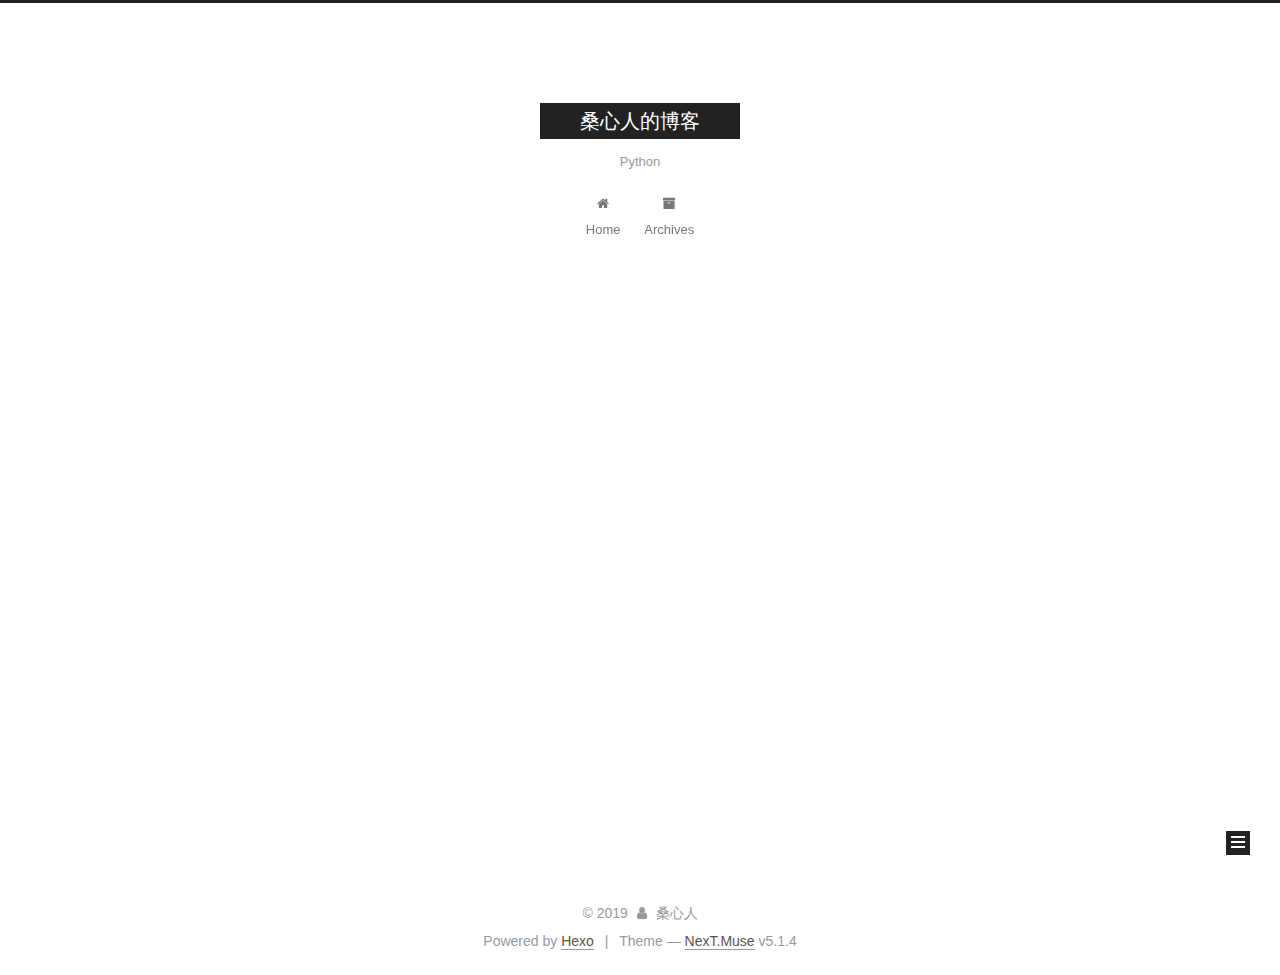
<file: archives/index.html>
<!DOCTYPE html>



  


<html class="theme-next muse use-motion" lang="">
<head><meta name="generator" content="Hexo 3.8.0">
  <meta charset="UTF-8">
<meta http-equiv="X-UA-Compatible" content="IE=edge">
<meta name="viewport" content="width=device-width, initial-scale=1, maximum-scale=1">
<meta name="theme-color" content="#222">









<meta http-equiv="Cache-Control" content="no-transform">
<meta http-equiv="Cache-Control" content="no-siteapp">
















  
  
  <link href="/lib/fancybox/source/jquery.fancybox.css?v=2.1.5" rel="stylesheet" type="text/css">







<link href="/lib/font-awesome/css/font-awesome.min.css?v=4.6.2" rel="stylesheet" type="text/css">

<link href="/css/main.css?v=5.1.4" rel="stylesheet" type="text/css">


  <link rel="apple-touch-icon" sizes="180x180" href="/images/apple-touch-icon-next.png?v=5.1.4">


  <link rel="icon" type="image/png" sizes="32x32" href="/images/favicon-32x32-next.png?v=5.1.4">


  <link rel="icon" type="image/png" sizes="16x16" href="/images/favicon-16x16-next.png?v=5.1.4">


  <link rel="mask-icon" href="/images/logo.svg?v=5.1.4" color="#222">





  <meta name="keywords" content="Hexo, NexT">










<meta name="description" content="一个专注于IT的网站">
<meta property="og:type" content="website">
<meta property="og:title" content="桑心人的博客">
<meta property="og:url" content="http://yoursite.com/archives/index.html">
<meta property="og:site_name" content="桑心人的博客">
<meta property="og:description" content="一个专注于IT的网站">
<meta property="og:locale" content="default">
<meta name="twitter:card" content="summary">
<meta name="twitter:title" content="桑心人的博客">
<meta name="twitter:description" content="一个专注于IT的网站">



<script type="text/javascript" id="hexo.configurations">
  var NexT = window.NexT || {};
  var CONFIG = {
    root: '/',
    scheme: 'Muse',
    version: '5.1.4',
    sidebar: {"position":"left","display":"post","offset":12,"b2t":false,"scrollpercent":false,"onmobile":false},
    fancybox: true,
    tabs: true,
    motion: {"enable":true,"async":false,"transition":{"post_block":"fadeIn","post_header":"slideDownIn","post_body":"slideDownIn","coll_header":"slideLeftIn","sidebar":"slideUpIn"}},
    duoshuo: {
      userId: '0',
      author: 'Author'
    },
    algolia: {
      applicationID: '',
      apiKey: '',
      indexName: '',
      hits: {"per_page":10},
      labels: {"input_placeholder":"Search for Posts","hits_empty":"We didn't find any results for the search: ${query}","hits_stats":"${hits} results found in ${time} ms"}
    }
  };
</script>



  <link rel="canonical" href="http://yoursite.com/archives/">





  <title>Archive | 桑心人的博客</title>
  








</head>

<body itemscope="" itemtype="http://schema.org/WebPage" lang="default">

  
  
    
  

  <div class="container sidebar-position-left page-archive">
    <div class="headband"></div>

    <header id="header" class="header" itemscope="" itemtype="http://schema.org/WPHeader">
      <div class="header-inner"><div class="site-brand-wrapper">
  <div class="site-meta ">
    

    <div class="custom-logo-site-title">
      <a href="/" class="brand" rel="start">
        <span class="logo-line-before"><i></i></span>
        <span class="site-title">桑心人的博客</span>
        <span class="logo-line-after"><i></i></span>
      </a>
    </div>
      
        <p class="site-subtitle">Python</p>
      
  </div>

  <div class="site-nav-toggle">
    <button>
      <span class="btn-bar"></span>
      <span class="btn-bar"></span>
      <span class="btn-bar"></span>
    </button>
  </div>
</div>

<nav class="site-nav">
  

  
    <ul id="menu" class="menu">
      
        
        <li class="menu-item menu-item-home">
          <a href="/" rel="section">
            
              <i class="menu-item-icon fa fa-fw fa-home"></i> <br>
            
            Home
          </a>
        </li>
      
        
        <li class="menu-item menu-item-archives">
          <a href="/archives/" rel="section">
            
              <i class="menu-item-icon fa fa-fw fa-archive"></i> <br>
            
            Archives
          </a>
        </li>
      

      
    </ul>
  

  
</nav>



 </div>
    </header>

    <main id="main" class="main">
      <div class="main-inner">
        <div class="content-wrap">
          <div id="content" class="content">
            

  
  
  
  <div class="post-block archive">
    <div id="posts" class="posts-collapse">
      <span class="archive-move-on"></span>

      <span class="archive-page-counter">
        
        
        
          
        
        Um..! 4 posts in total. Keep on posting.
      </span>

      

        
        
        

        
          
          <div class="collection-title">
            <h1 class="archive-year" id="archive-year-2018">2018</h1>
          </div>
        
        

        

  <article class="post post-type-normal" itemscope="" itemtype="http://schema.org/Article">
    <header class="post-header">

      <h2 class="post-title">
        
            <a class="post-title-link" href="/2018/12/15/Contos7_django/" itemprop="url">
              
                <span itemprop="name">Contos7部署django项目</span>
              
            </a>
        
      </h2>

      <div class="post-meta">
        <time class="post-time" itemprop="dateCreated" datetime="2018-12-15T00:00:00+08:00" content="2018-12-15">
          12-15
        </time>
      </div>

    </header>
  </article>



      

        
        
        

        
        

        

  <article class="post post-type-normal" itemscope="" itemtype="http://schema.org/Article">
    <header class="post-header">

      <h2 class="post-title">
        
            <a class="post-title-link" href="/2018/11/29/Install_Django/" itemprop="url">
              
                <span itemprop="name">安装Django</span>
              
            </a>
        
      </h2>

      <div class="post-meta">
        <time class="post-time" itemprop="dateCreated" datetime="2018-11-29T00:00:00+08:00" content="2018-11-29">
          11-29
        </time>
      </div>

    </header>
  </article>



      

        
        
        

        
        

        

  <article class="post post-type-normal" itemscope="" itemtype="http://schema.org/Article">
    <header class="post-header">

      <h2 class="post-title">
        
            <a class="post-title-link" href="/2018/11/21/Python_Idiom/" itemprop="url">
              
                <span itemprop="name">python惯例</span>
              
            </a>
        
      </h2>

      <div class="post-meta">
        <time class="post-time" itemprop="dateCreated" datetime="2018-11-21T00:00:00+08:00" content="2018-11-21">
          11-21
        </time>
      </div>

    </header>
  </article>



      

        
        
        

        
        

        

  <article class="post post-type-normal" itemscope="" itemtype="http://schema.org/Article">
    <header class="post-header">

      <h2 class="post-title">
        
            <a class="post-title-link" href="/2018/11/19/mask/" itemprop="url">
              
                <span itemprop="name">认识python</span>
              
            </a>
        
      </h2>

      <div class="post-meta">
        <time class="post-time" itemprop="dateCreated" datetime="2018-11-19T00:00:00+08:00" content="2018-11-19">
          11-19
        </time>
      </div>

    </header>
  </article>



      

    </div>
  </div>
  
  
  

  



          </div>
          


          

        </div>
        
          
  
  <div class="sidebar-toggle">
    <div class="sidebar-toggle-line-wrap">
      <span class="sidebar-toggle-line sidebar-toggle-line-first"></span>
      <span class="sidebar-toggle-line sidebar-toggle-line-middle"></span>
      <span class="sidebar-toggle-line sidebar-toggle-line-last"></span>
    </div>
  </div>

  <aside id="sidebar" class="sidebar">
    
    <div class="sidebar-inner">

      

      

      <section class="site-overview-wrap sidebar-panel sidebar-panel-active">
        <div class="site-overview">
          <div class="site-author motion-element" itemprop="author" itemscope="" itemtype="http://schema.org/Person">
            
              <p class="site-author-name" itemprop="name">桑心人</p>
              <p class="site-description motion-element" itemprop="description">一个专注于IT的网站</p>
          </div>

          <nav class="site-state motion-element">

            
              <div class="site-state-item site-state-posts">
              
                <a href="/archives/">
              
                  <span class="site-state-item-count">4</span>
                  <span class="site-state-item-name">posts</span>
                </a>
              </div>
            

            

            

          </nav>

          

          

          
          

          
          

          

        </div>
      </section>

      

      

    </div>
  </aside>


        
      </div>
    </main>

    <footer id="footer" class="footer">
      <div class="footer-inner">
        <div class="copyright">&copy; <span itemprop="copyrightYear">2019</span>
  <span class="with-love">
    <i class="fa fa-user"></i>
  </span>
  <span class="author" itemprop="copyrightHolder">桑心人</span>

  
</div>


  <div class="powered-by">Powered by <a class="theme-link" target="_blank" href="https://hexo.io">Hexo</a></div>



  <span class="post-meta-divider">|</span>



  <div class="theme-info">Theme &mdash; <a class="theme-link" target="_blank" href="https://github.com/iissnan/hexo-theme-next">NexT.Muse</a> v5.1.4</div>




        







        
      </div>
    </footer>

    
      <div class="back-to-top">
        <i class="fa fa-arrow-up"></i>
        
      </div>
    

    

  </div>

  

<script type="text/javascript">
  if (Object.prototype.toString.call(window.Promise) !== '[object Function]') {
    window.Promise = null;
  }
</script>









  












  
  
    <script type="text/javascript" src="/lib/jquery/index.js?v=2.1.3"></script>
  

  
  
    <script type="text/javascript" src="/lib/fastclick/lib/fastclick.min.js?v=1.0.6"></script>
  

  
  
    <script type="text/javascript" src="/lib/jquery_lazyload/jquery.lazyload.js?v=1.9.7"></script>
  

  
  
    <script type="text/javascript" src="/lib/velocity/velocity.min.js?v=1.2.1"></script>
  

  
  
    <script type="text/javascript" src="/lib/velocity/velocity.ui.min.js?v=1.2.1"></script>
  

  
  
    <script type="text/javascript" src="/lib/fancybox/source/jquery.fancybox.pack.js?v=2.1.5"></script>
  


  


  <script type="text/javascript" src="/js/src/utils.js?v=5.1.4"></script>

  <script type="text/javascript" src="/js/src/motion.js?v=5.1.4"></script>



  
  

  

  


  <script type="text/javascript" src="/js/src/bootstrap.js?v=5.1.4"></script>



  


  




	





  





  












  





  

  

  

  
  

  

  

  

</body>
</html>
</file>
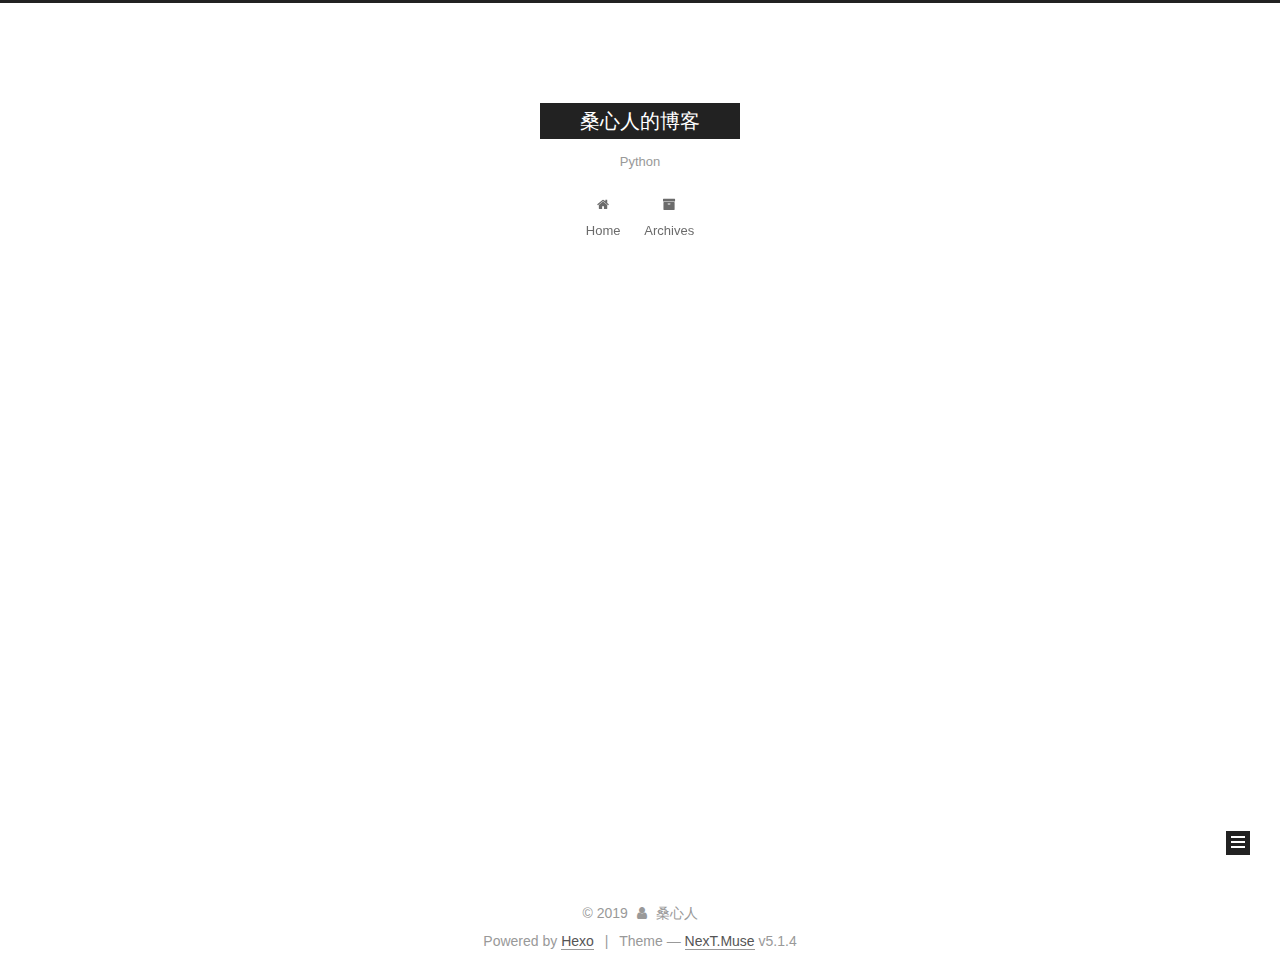
<file: archives/2018/index.html>
<!DOCTYPE html>



  


<html class="theme-next muse use-motion" lang="">
<head><meta name="generator" content="Hexo 3.8.0">
  <meta charset="UTF-8">
<meta http-equiv="X-UA-Compatible" content="IE=edge">
<meta name="viewport" content="width=device-width, initial-scale=1, maximum-scale=1">
<meta name="theme-color" content="#222">









<meta http-equiv="Cache-Control" content="no-transform">
<meta http-equiv="Cache-Control" content="no-siteapp">
















  
  
  <link href="/lib/fancybox/source/jquery.fancybox.css?v=2.1.5" rel="stylesheet" type="text/css">







<link href="/lib/font-awesome/css/font-awesome.min.css?v=4.6.2" rel="stylesheet" type="text/css">

<link href="/css/main.css?v=5.1.4" rel="stylesheet" type="text/css">


  <link rel="apple-touch-icon" sizes="180x180" href="/images/apple-touch-icon-next.png?v=5.1.4">


  <link rel="icon" type="image/png" sizes="32x32" href="/images/favicon-32x32-next.png?v=5.1.4">


  <link rel="icon" type="image/png" sizes="16x16" href="/images/favicon-16x16-next.png?v=5.1.4">


  <link rel="mask-icon" href="/images/logo.svg?v=5.1.4" color="#222">





  <meta name="keywords" content="Hexo, NexT">










<meta name="description" content="一个专注于IT的网站">
<meta property="og:type" content="website">
<meta property="og:title" content="桑心人的博客">
<meta property="og:url" content="http://yoursite.com/archives/2018/index.html">
<meta property="og:site_name" content="桑心人的博客">
<meta property="og:description" content="一个专注于IT的网站">
<meta property="og:locale" content="default">
<meta name="twitter:card" content="summary">
<meta name="twitter:title" content="桑心人的博客">
<meta name="twitter:description" content="一个专注于IT的网站">



<script type="text/javascript" id="hexo.configurations">
  var NexT = window.NexT || {};
  var CONFIG = {
    root: '/',
    scheme: 'Muse',
    version: '5.1.4',
    sidebar: {"position":"left","display":"post","offset":12,"b2t":false,"scrollpercent":false,"onmobile":false},
    fancybox: true,
    tabs: true,
    motion: {"enable":true,"async":false,"transition":{"post_block":"fadeIn","post_header":"slideDownIn","post_body":"slideDownIn","coll_header":"slideLeftIn","sidebar":"slideUpIn"}},
    duoshuo: {
      userId: '0',
      author: 'Author'
    },
    algolia: {
      applicationID: '',
      apiKey: '',
      indexName: '',
      hits: {"per_page":10},
      labels: {"input_placeholder":"Search for Posts","hits_empty":"We didn't find any results for the search: ${query}","hits_stats":"${hits} results found in ${time} ms"}
    }
  };
</script>



  <link rel="canonical" href="http://yoursite.com/archives/2018/">





  <title>Archive | 桑心人的博客</title>
  








</head>

<body itemscope="" itemtype="http://schema.org/WebPage" lang="default">

  
  
    
  

  <div class="container sidebar-position-left page-archive">
    <div class="headband"></div>

    <header id="header" class="header" itemscope="" itemtype="http://schema.org/WPHeader">
      <div class="header-inner"><div class="site-brand-wrapper">
  <div class="site-meta ">
    

    <div class="custom-logo-site-title">
      <a href="/" class="brand" rel="start">
        <span class="logo-line-before"><i></i></span>
        <span class="site-title">桑心人的博客</span>
        <span class="logo-line-after"><i></i></span>
      </a>
    </div>
      
        <p class="site-subtitle">Python</p>
      
  </div>

  <div class="site-nav-toggle">
    <button>
      <span class="btn-bar"></span>
      <span class="btn-bar"></span>
      <span class="btn-bar"></span>
    </button>
  </div>
</div>

<nav class="site-nav">
  

  
    <ul id="menu" class="menu">
      
        
        <li class="menu-item menu-item-home">
          <a href="/" rel="section">
            
              <i class="menu-item-icon fa fa-fw fa-home"></i> <br>
            
            Home
          </a>
        </li>
      
        
        <li class="menu-item menu-item-archives">
          <a href="/archives/" rel="section">
            
              <i class="menu-item-icon fa fa-fw fa-archive"></i> <br>
            
            Archives
          </a>
        </li>
      

      
    </ul>
  

  
</nav>



 </div>
    </header>

    <main id="main" class="main">
      <div class="main-inner">
        <div class="content-wrap">
          <div id="content" class="content">
            

  
  
  
  <div class="post-block archive">
    <div id="posts" class="posts-collapse">
      <span class="archive-move-on"></span>

      <span class="archive-page-counter">
        
        
        
          
        
        Um..! 4 posts in total. Keep on posting.
      </span>

      

        
        
        

        
          
          <div class="collection-title">
            <h1 class="archive-year" id="archive-year-2018">2018</h1>
          </div>
        
        

        

  <article class="post post-type-normal" itemscope="" itemtype="http://schema.org/Article">
    <header class="post-header">

      <h2 class="post-title">
        
            <a class="post-title-link" href="/2018/12/15/Contos7_django/" itemprop="url">
              
                <span itemprop="name">Contos7部署django项目</span>
              
            </a>
        
      </h2>

      <div class="post-meta">
        <time class="post-time" itemprop="dateCreated" datetime="2018-12-15T00:00:00+08:00" content="2018-12-15">
          12-15
        </time>
      </div>

    </header>
  </article>



      

        
        
        

        
        

        

  <article class="post post-type-normal" itemscope="" itemtype="http://schema.org/Article">
    <header class="post-header">

      <h2 class="post-title">
        
            <a class="post-title-link" href="/2018/11/29/Install_Django/" itemprop="url">
              
                <span itemprop="name">安装Django</span>
              
            </a>
        
      </h2>

      <div class="post-meta">
        <time class="post-time" itemprop="dateCreated" datetime="2018-11-29T00:00:00+08:00" content="2018-11-29">
          11-29
        </time>
      </div>

    </header>
  </article>



      

        
        
        

        
        

        

  <article class="post post-type-normal" itemscope="" itemtype="http://schema.org/Article">
    <header class="post-header">

      <h2 class="post-title">
        
            <a class="post-title-link" href="/2018/11/21/Python_Idiom/" itemprop="url">
              
                <span itemprop="name">python惯例</span>
              
            </a>
        
      </h2>

      <div class="post-meta">
        <time class="post-time" itemprop="dateCreated" datetime="2018-11-21T00:00:00+08:00" content="2018-11-21">
          11-21
        </time>
      </div>

    </header>
  </article>



      

        
        
        

        
        

        

  <article class="post post-type-normal" itemscope="" itemtype="http://schema.org/Article">
    <header class="post-header">

      <h2 class="post-title">
        
            <a class="post-title-link" href="/2018/11/19/mask/" itemprop="url">
              
                <span itemprop="name">认识python</span>
              
            </a>
        
      </h2>

      <div class="post-meta">
        <time class="post-time" itemprop="dateCreated" datetime="2018-11-19T00:00:00+08:00" content="2018-11-19">
          11-19
        </time>
      </div>

    </header>
  </article>



      

    </div>
  </div>
  
  
  

  



          </div>
          


          

        </div>
        
          
  
  <div class="sidebar-toggle">
    <div class="sidebar-toggle-line-wrap">
      <span class="sidebar-toggle-line sidebar-toggle-line-first"></span>
      <span class="sidebar-toggle-line sidebar-toggle-line-middle"></span>
      <span class="sidebar-toggle-line sidebar-toggle-line-last"></span>
    </div>
  </div>

  <aside id="sidebar" class="sidebar">
    
    <div class="sidebar-inner">

      

      

      <section class="site-overview-wrap sidebar-panel sidebar-panel-active">
        <div class="site-overview">
          <div class="site-author motion-element" itemprop="author" itemscope="" itemtype="http://schema.org/Person">
            
              <p class="site-author-name" itemprop="name">桑心人</p>
              <p class="site-description motion-element" itemprop="description">一个专注于IT的网站</p>
          </div>

          <nav class="site-state motion-element">

            
              <div class="site-state-item site-state-posts">
              
                <a href="/archives/">
              
                  <span class="site-state-item-count">4</span>
                  <span class="site-state-item-name">posts</span>
                </a>
              </div>
            

            

            

          </nav>

          

          

          
          

          
          

          

        </div>
      </section>

      

      

    </div>
  </aside>


        
      </div>
    </main>

    <footer id="footer" class="footer">
      <div class="footer-inner">
        <div class="copyright">&copy; <span itemprop="copyrightYear">2019</span>
  <span class="with-love">
    <i class="fa fa-user"></i>
  </span>
  <span class="author" itemprop="copyrightHolder">桑心人</span>

  
</div>


  <div class="powered-by">Powered by <a class="theme-link" target="_blank" href="https://hexo.io">Hexo</a></div>



  <span class="post-meta-divider">|</span>



  <div class="theme-info">Theme &mdash; <a class="theme-link" target="_blank" href="https://github.com/iissnan/hexo-theme-next">NexT.Muse</a> v5.1.4</div>




        







        
      </div>
    </footer>

    
      <div class="back-to-top">
        <i class="fa fa-arrow-up"></i>
        
      </div>
    

    

  </div>

  

<script type="text/javascript">
  if (Object.prototype.toString.call(window.Promise) !== '[object Function]') {
    window.Promise = null;
  }
</script>









  












  
  
    <script type="text/javascript" src="/lib/jquery/index.js?v=2.1.3"></script>
  

  
  
    <script type="text/javascript" src="/lib/fastclick/lib/fastclick.min.js?v=1.0.6"></script>
  

  
  
    <script type="text/javascript" src="/lib/jquery_lazyload/jquery.lazyload.js?v=1.9.7"></script>
  

  
  
    <script type="text/javascript" src="/lib/velocity/velocity.min.js?v=1.2.1"></script>
  

  
  
    <script type="text/javascript" src="/lib/velocity/velocity.ui.min.js?v=1.2.1"></script>
  

  
  
    <script type="text/javascript" src="/lib/fancybox/source/jquery.fancybox.pack.js?v=2.1.5"></script>
  


  


  <script type="text/javascript" src="/js/src/utils.js?v=5.1.4"></script>

  <script type="text/javascript" src="/js/src/motion.js?v=5.1.4"></script>



  
  

  

  


  <script type="text/javascript" src="/js/src/bootstrap.js?v=5.1.4"></script>



  


  




	





  





  












  





  

  

  

  
  

  

  

  

</body>
</html>
</file>
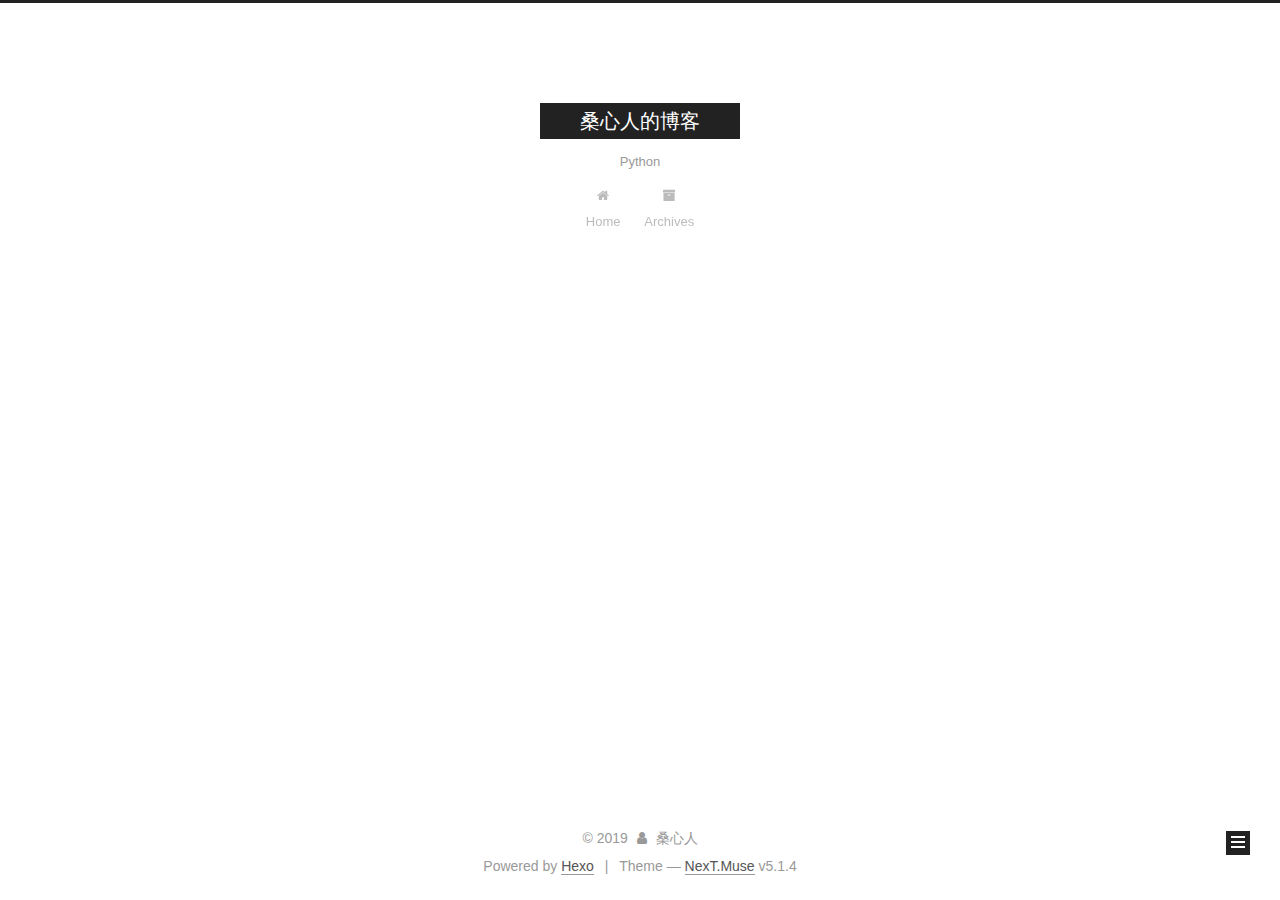
<file: archives/2018/11/index.html>
<!DOCTYPE html>



  


<html class="theme-next muse use-motion" lang="">
<head><meta name="generator" content="Hexo 3.8.0">
  <meta charset="UTF-8">
<meta http-equiv="X-UA-Compatible" content="IE=edge">
<meta name="viewport" content="width=device-width, initial-scale=1, maximum-scale=1">
<meta name="theme-color" content="#222">









<meta http-equiv="Cache-Control" content="no-transform">
<meta http-equiv="Cache-Control" content="no-siteapp">
















  
  
  <link href="/lib/fancybox/source/jquery.fancybox.css?v=2.1.5" rel="stylesheet" type="text/css">







<link href="/lib/font-awesome/css/font-awesome.min.css?v=4.6.2" rel="stylesheet" type="text/css">

<link href="/css/main.css?v=5.1.4" rel="stylesheet" type="text/css">


  <link rel="apple-touch-icon" sizes="180x180" href="/images/apple-touch-icon-next.png?v=5.1.4">


  <link rel="icon" type="image/png" sizes="32x32" href="/images/favicon-32x32-next.png?v=5.1.4">


  <link rel="icon" type="image/png" sizes="16x16" href="/images/favicon-16x16-next.png?v=5.1.4">


  <link rel="mask-icon" href="/images/logo.svg?v=5.1.4" color="#222">





  <meta name="keywords" content="Hexo, NexT">










<meta name="description" content="一个专注于IT的网站">
<meta property="og:type" content="website">
<meta property="og:title" content="桑心人的博客">
<meta property="og:url" content="http://yoursite.com/archives/2018/11/index.html">
<meta property="og:site_name" content="桑心人的博客">
<meta property="og:description" content="一个专注于IT的网站">
<meta property="og:locale" content="default">
<meta name="twitter:card" content="summary">
<meta name="twitter:title" content="桑心人的博客">
<meta name="twitter:description" content="一个专注于IT的网站">



<script type="text/javascript" id="hexo.configurations">
  var NexT = window.NexT || {};
  var CONFIG = {
    root: '/',
    scheme: 'Muse',
    version: '5.1.4',
    sidebar: {"position":"left","display":"post","offset":12,"b2t":false,"scrollpercent":false,"onmobile":false},
    fancybox: true,
    tabs: true,
    motion: {"enable":true,"async":false,"transition":{"post_block":"fadeIn","post_header":"slideDownIn","post_body":"slideDownIn","coll_header":"slideLeftIn","sidebar":"slideUpIn"}},
    duoshuo: {
      userId: '0',
      author: 'Author'
    },
    algolia: {
      applicationID: '',
      apiKey: '',
      indexName: '',
      hits: {"per_page":10},
      labels: {"input_placeholder":"Search for Posts","hits_empty":"We didn't find any results for the search: ${query}","hits_stats":"${hits} results found in ${time} ms"}
    }
  };
</script>



  <link rel="canonical" href="http://yoursite.com/archives/2018/11/">





  <title>Archive | 桑心人的博客</title>
  








</head>

<body itemscope="" itemtype="http://schema.org/WebPage" lang="default">

  
  
    
  

  <div class="container sidebar-position-left page-archive">
    <div class="headband"></div>

    <header id="header" class="header" itemscope="" itemtype="http://schema.org/WPHeader">
      <div class="header-inner"><div class="site-brand-wrapper">
  <div class="site-meta ">
    

    <div class="custom-logo-site-title">
      <a href="/" class="brand" rel="start">
        <span class="logo-line-before"><i></i></span>
        <span class="site-title">桑心人的博客</span>
        <span class="logo-line-after"><i></i></span>
      </a>
    </div>
      
        <p class="site-subtitle">Python</p>
      
  </div>

  <div class="site-nav-toggle">
    <button>
      <span class="btn-bar"></span>
      <span class="btn-bar"></span>
      <span class="btn-bar"></span>
    </button>
  </div>
</div>

<nav class="site-nav">
  

  
    <ul id="menu" class="menu">
      
        
        <li class="menu-item menu-item-home">
          <a href="/" rel="section">
            
              <i class="menu-item-icon fa fa-fw fa-home"></i> <br>
            
            Home
          </a>
        </li>
      
        
        <li class="menu-item menu-item-archives">
          <a href="/archives/" rel="section">
            
              <i class="menu-item-icon fa fa-fw fa-archive"></i> <br>
            
            Archives
          </a>
        </li>
      

      
    </ul>
  

  
</nav>



 </div>
    </header>

    <main id="main" class="main">
      <div class="main-inner">
        <div class="content-wrap">
          <div id="content" class="content">
            

  
  
  
  <div class="post-block archive">
    <div id="posts" class="posts-collapse">
      <span class="archive-move-on"></span>

      <span class="archive-page-counter">
        
        
        
          
        
        Um..! 4 posts in total. Keep on posting.
      </span>

      

        
        
        

        
          
          <div class="collection-title">
            <h1 class="archive-year" id="archive-year-2018">2018</h1>
          </div>
        
        

        

  <article class="post post-type-normal" itemscope="" itemtype="http://schema.org/Article">
    <header class="post-header">

      <h2 class="post-title">
        
            <a class="post-title-link" href="/2018/11/29/Install_Django/" itemprop="url">
              
                <span itemprop="name">安装Django</span>
              
            </a>
        
      </h2>

      <div class="post-meta">
        <time class="post-time" itemprop="dateCreated" datetime="2018-11-29T00:00:00+08:00" content="2018-11-29">
          11-29
        </time>
      </div>

    </header>
  </article>



      

        
        
        

        
        

        

  <article class="post post-type-normal" itemscope="" itemtype="http://schema.org/Article">
    <header class="post-header">

      <h2 class="post-title">
        
            <a class="post-title-link" href="/2018/11/21/Python_Idiom/" itemprop="url">
              
                <span itemprop="name">python惯例</span>
              
            </a>
        
      </h2>

      <div class="post-meta">
        <time class="post-time" itemprop="dateCreated" datetime="2018-11-21T00:00:00+08:00" content="2018-11-21">
          11-21
        </time>
      </div>

    </header>
  </article>



      

        
        
        

        
        

        

  <article class="post post-type-normal" itemscope="" itemtype="http://schema.org/Article">
    <header class="post-header">

      <h2 class="post-title">
        
            <a class="post-title-link" href="/2018/11/19/mask/" itemprop="url">
              
                <span itemprop="name">认识python</span>
              
            </a>
        
      </h2>

      <div class="post-meta">
        <time class="post-time" itemprop="dateCreated" datetime="2018-11-19T00:00:00+08:00" content="2018-11-19">
          11-19
        </time>
      </div>

    </header>
  </article>



      

    </div>
  </div>
  
  
  

  



          </div>
          


          

        </div>
        
          
  
  <div class="sidebar-toggle">
    <div class="sidebar-toggle-line-wrap">
      <span class="sidebar-toggle-line sidebar-toggle-line-first"></span>
      <span class="sidebar-toggle-line sidebar-toggle-line-middle"></span>
      <span class="sidebar-toggle-line sidebar-toggle-line-last"></span>
    </div>
  </div>

  <aside id="sidebar" class="sidebar">
    
    <div class="sidebar-inner">

      

      

      <section class="site-overview-wrap sidebar-panel sidebar-panel-active">
        <div class="site-overview">
          <div class="site-author motion-element" itemprop="author" itemscope="" itemtype="http://schema.org/Person">
            
              <p class="site-author-name" itemprop="name">桑心人</p>
              <p class="site-description motion-element" itemprop="description">一个专注于IT的网站</p>
          </div>

          <nav class="site-state motion-element">

            
              <div class="site-state-item site-state-posts">
              
                <a href="/archives/">
              
                  <span class="site-state-item-count">4</span>
                  <span class="site-state-item-name">posts</span>
                </a>
              </div>
            

            

            

          </nav>

          

          

          
          

          
          

          

        </div>
      </section>

      

      

    </div>
  </aside>


        
      </div>
    </main>

    <footer id="footer" class="footer">
      <div class="footer-inner">
        <div class="copyright">&copy; <span itemprop="copyrightYear">2019</span>
  <span class="with-love">
    <i class="fa fa-user"></i>
  </span>
  <span class="author" itemprop="copyrightHolder">桑心人</span>

  
</div>


  <div class="powered-by">Powered by <a class="theme-link" target="_blank" href="https://hexo.io">Hexo</a></div>



  <span class="post-meta-divider">|</span>



  <div class="theme-info">Theme &mdash; <a class="theme-link" target="_blank" href="https://github.com/iissnan/hexo-theme-next">NexT.Muse</a> v5.1.4</div>




        







        
      </div>
    </footer>

    
      <div class="back-to-top">
        <i class="fa fa-arrow-up"></i>
        
      </div>
    

    

  </div>

  

<script type="text/javascript">
  if (Object.prototype.toString.call(window.Promise) !== '[object Function]') {
    window.Promise = null;
  }
</script>









  












  
  
    <script type="text/javascript" src="/lib/jquery/index.js?v=2.1.3"></script>
  

  
  
    <script type="text/javascript" src="/lib/fastclick/lib/fastclick.min.js?v=1.0.6"></script>
  

  
  
    <script type="text/javascript" src="/lib/jquery_lazyload/jquery.lazyload.js?v=1.9.7"></script>
  

  
  
    <script type="text/javascript" src="/lib/velocity/velocity.min.js?v=1.2.1"></script>
  

  
  
    <script type="text/javascript" src="/lib/velocity/velocity.ui.min.js?v=1.2.1"></script>
  

  
  
    <script type="text/javascript" src="/lib/fancybox/source/jquery.fancybox.pack.js?v=2.1.5"></script>
  


  


  <script type="text/javascript" src="/js/src/utils.js?v=5.1.4"></script>

  <script type="text/javascript" src="/js/src/motion.js?v=5.1.4"></script>



  
  

  

  


  <script type="text/javascript" src="/js/src/bootstrap.js?v=5.1.4"></script>



  


  




	





  





  












  





  

  

  

  
  

  

  

  

</body>
</html>
</file>
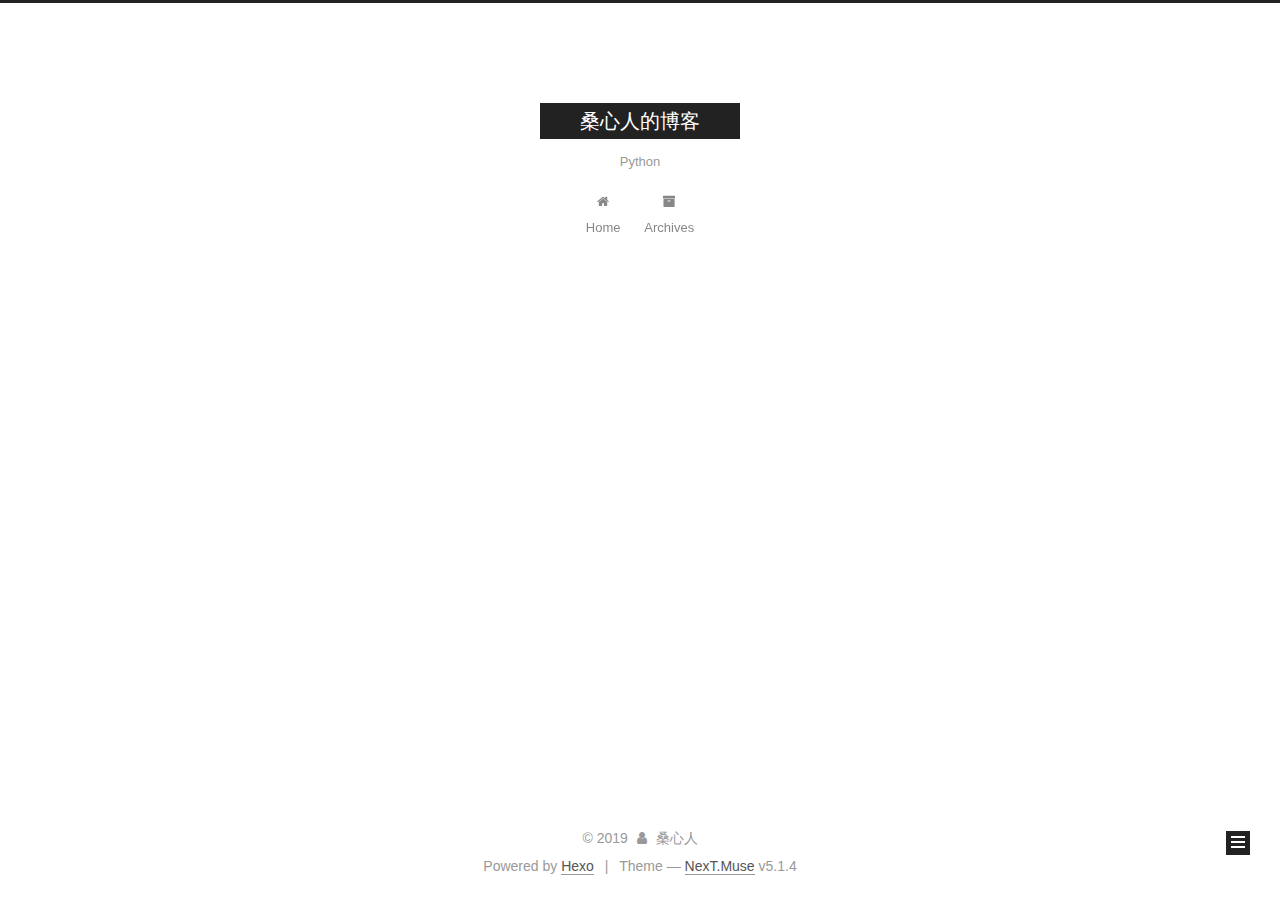
<file: archives/2018/12/index.html>
<!DOCTYPE html>



  


<html class="theme-next muse use-motion" lang="">
<head><meta name="generator" content="Hexo 3.8.0">
  <meta charset="UTF-8">
<meta http-equiv="X-UA-Compatible" content="IE=edge">
<meta name="viewport" content="width=device-width, initial-scale=1, maximum-scale=1">
<meta name="theme-color" content="#222">









<meta http-equiv="Cache-Control" content="no-transform">
<meta http-equiv="Cache-Control" content="no-siteapp">
















  
  
  <link href="/lib/fancybox/source/jquery.fancybox.css?v=2.1.5" rel="stylesheet" type="text/css">







<link href="/lib/font-awesome/css/font-awesome.min.css?v=4.6.2" rel="stylesheet" type="text/css">

<link href="/css/main.css?v=5.1.4" rel="stylesheet" type="text/css">


  <link rel="apple-touch-icon" sizes="180x180" href="/images/apple-touch-icon-next.png?v=5.1.4">


  <link rel="icon" type="image/png" sizes="32x32" href="/images/favicon-32x32-next.png?v=5.1.4">


  <link rel="icon" type="image/png" sizes="16x16" href="/images/favicon-16x16-next.png?v=5.1.4">


  <link rel="mask-icon" href="/images/logo.svg?v=5.1.4" color="#222">





  <meta name="keywords" content="Hexo, NexT">










<meta name="description" content="一个专注于IT的网站">
<meta property="og:type" content="website">
<meta property="og:title" content="桑心人的博客">
<meta property="og:url" content="http://yoursite.com/archives/2018/12/index.html">
<meta property="og:site_name" content="桑心人的博客">
<meta property="og:description" content="一个专注于IT的网站">
<meta property="og:locale" content="default">
<meta name="twitter:card" content="summary">
<meta name="twitter:title" content="桑心人的博客">
<meta name="twitter:description" content="一个专注于IT的网站">



<script type="text/javascript" id="hexo.configurations">
  var NexT = window.NexT || {};
  var CONFIG = {
    root: '/',
    scheme: 'Muse',
    version: '5.1.4',
    sidebar: {"position":"left","display":"post","offset":12,"b2t":false,"scrollpercent":false,"onmobile":false},
    fancybox: true,
    tabs: true,
    motion: {"enable":true,"async":false,"transition":{"post_block":"fadeIn","post_header":"slideDownIn","post_body":"slideDownIn","coll_header":"slideLeftIn","sidebar":"slideUpIn"}},
    duoshuo: {
      userId: '0',
      author: 'Author'
    },
    algolia: {
      applicationID: '',
      apiKey: '',
      indexName: '',
      hits: {"per_page":10},
      labels: {"input_placeholder":"Search for Posts","hits_empty":"We didn't find any results for the search: ${query}","hits_stats":"${hits} results found in ${time} ms"}
    }
  };
</script>



  <link rel="canonical" href="http://yoursite.com/archives/2018/12/">





  <title>Archive | 桑心人的博客</title>
  








</head>

<body itemscope="" itemtype="http://schema.org/WebPage" lang="default">

  
  
    
  

  <div class="container sidebar-position-left page-archive">
    <div class="headband"></div>

    <header id="header" class="header" itemscope="" itemtype="http://schema.org/WPHeader">
      <div class="header-inner"><div class="site-brand-wrapper">
  <div class="site-meta ">
    

    <div class="custom-logo-site-title">
      <a href="/" class="brand" rel="start">
        <span class="logo-line-before"><i></i></span>
        <span class="site-title">桑心人的博客</span>
        <span class="logo-line-after"><i></i></span>
      </a>
    </div>
      
        <p class="site-subtitle">Python</p>
      
  </div>

  <div class="site-nav-toggle">
    <button>
      <span class="btn-bar"></span>
      <span class="btn-bar"></span>
      <span class="btn-bar"></span>
    </button>
  </div>
</div>

<nav class="site-nav">
  

  
    <ul id="menu" class="menu">
      
        
        <li class="menu-item menu-item-home">
          <a href="/" rel="section">
            
              <i class="menu-item-icon fa fa-fw fa-home"></i> <br>
            
            Home
          </a>
        </li>
      
        
        <li class="menu-item menu-item-archives">
          <a href="/archives/" rel="section">
            
              <i class="menu-item-icon fa fa-fw fa-archive"></i> <br>
            
            Archives
          </a>
        </li>
      

      
    </ul>
  

  
</nav>



 </div>
    </header>

    <main id="main" class="main">
      <div class="main-inner">
        <div class="content-wrap">
          <div id="content" class="content">
            

  
  
  
  <div class="post-block archive">
    <div id="posts" class="posts-collapse">
      <span class="archive-move-on"></span>

      <span class="archive-page-counter">
        
        
        
          
        
        Um..! 4 posts in total. Keep on posting.
      </span>

      

        
        
        

        
          
          <div class="collection-title">
            <h1 class="archive-year" id="archive-year-2018">2018</h1>
          </div>
        
        

        

  <article class="post post-type-normal" itemscope="" itemtype="http://schema.org/Article">
    <header class="post-header">

      <h2 class="post-title">
        
            <a class="post-title-link" href="/2018/12/15/Contos7_django/" itemprop="url">
              
                <span itemprop="name">Contos7部署django项目</span>
              
            </a>
        
      </h2>

      <div class="post-meta">
        <time class="post-time" itemprop="dateCreated" datetime="2018-12-15T00:00:00+08:00" content="2018-12-15">
          12-15
        </time>
      </div>

    </header>
  </article>



      

    </div>
  </div>
  
  
  

  



          </div>
          


          

        </div>
        
          
  
  <div class="sidebar-toggle">
    <div class="sidebar-toggle-line-wrap">
      <span class="sidebar-toggle-line sidebar-toggle-line-first"></span>
      <span class="sidebar-toggle-line sidebar-toggle-line-middle"></span>
      <span class="sidebar-toggle-line sidebar-toggle-line-last"></span>
    </div>
  </div>

  <aside id="sidebar" class="sidebar">
    
    <div class="sidebar-inner">

      

      

      <section class="site-overview-wrap sidebar-panel sidebar-panel-active">
        <div class="site-overview">
          <div class="site-author motion-element" itemprop="author" itemscope="" itemtype="http://schema.org/Person">
            
              <p class="site-author-name" itemprop="name">桑心人</p>
              <p class="site-description motion-element" itemprop="description">一个专注于IT的网站</p>
          </div>

          <nav class="site-state motion-element">

            
              <div class="site-state-item site-state-posts">
              
                <a href="/archives/">
              
                  <span class="site-state-item-count">4</span>
                  <span class="site-state-item-name">posts</span>
                </a>
              </div>
            

            

            

          </nav>

          

          

          
          

          
          

          

        </div>
      </section>

      

      

    </div>
  </aside>


        
      </div>
    </main>

    <footer id="footer" class="footer">
      <div class="footer-inner">
        <div class="copyright">&copy; <span itemprop="copyrightYear">2019</span>
  <span class="with-love">
    <i class="fa fa-user"></i>
  </span>
  <span class="author" itemprop="copyrightHolder">桑心人</span>

  
</div>


  <div class="powered-by">Powered by <a class="theme-link" target="_blank" href="https://hexo.io">Hexo</a></div>



  <span class="post-meta-divider">|</span>



  <div class="theme-info">Theme &mdash; <a class="theme-link" target="_blank" href="https://github.com/iissnan/hexo-theme-next">NexT.Muse</a> v5.1.4</div>




        







        
      </div>
    </footer>

    
      <div class="back-to-top">
        <i class="fa fa-arrow-up"></i>
        
      </div>
    

    

  </div>

  

<script type="text/javascript">
  if (Object.prototype.toString.call(window.Promise) !== '[object Function]') {
    window.Promise = null;
  }
</script>









  












  
  
    <script type="text/javascript" src="/lib/jquery/index.js?v=2.1.3"></script>
  

  
  
    <script type="text/javascript" src="/lib/fastclick/lib/fastclick.min.js?v=1.0.6"></script>
  

  
  
    <script type="text/javascript" src="/lib/jquery_lazyload/jquery.lazyload.js?v=1.9.7"></script>
  

  
  
    <script type="text/javascript" src="/lib/velocity/velocity.min.js?v=1.2.1"></script>
  

  
  
    <script type="text/javascript" src="/lib/velocity/velocity.ui.min.js?v=1.2.1"></script>
  

  
  
    <script type="text/javascript" src="/lib/fancybox/source/jquery.fancybox.pack.js?v=2.1.5"></script>
  


  


  <script type="text/javascript" src="/js/src/utils.js?v=5.1.4"></script>

  <script type="text/javascript" src="/js/src/motion.js?v=5.1.4"></script>



  
  

  

  


  <script type="text/javascript" src="/js/src/bootstrap.js?v=5.1.4"></script>



  


  




	





  





  












  





  

  

  

  
  

  

  

  

</body>
</html>
</file>
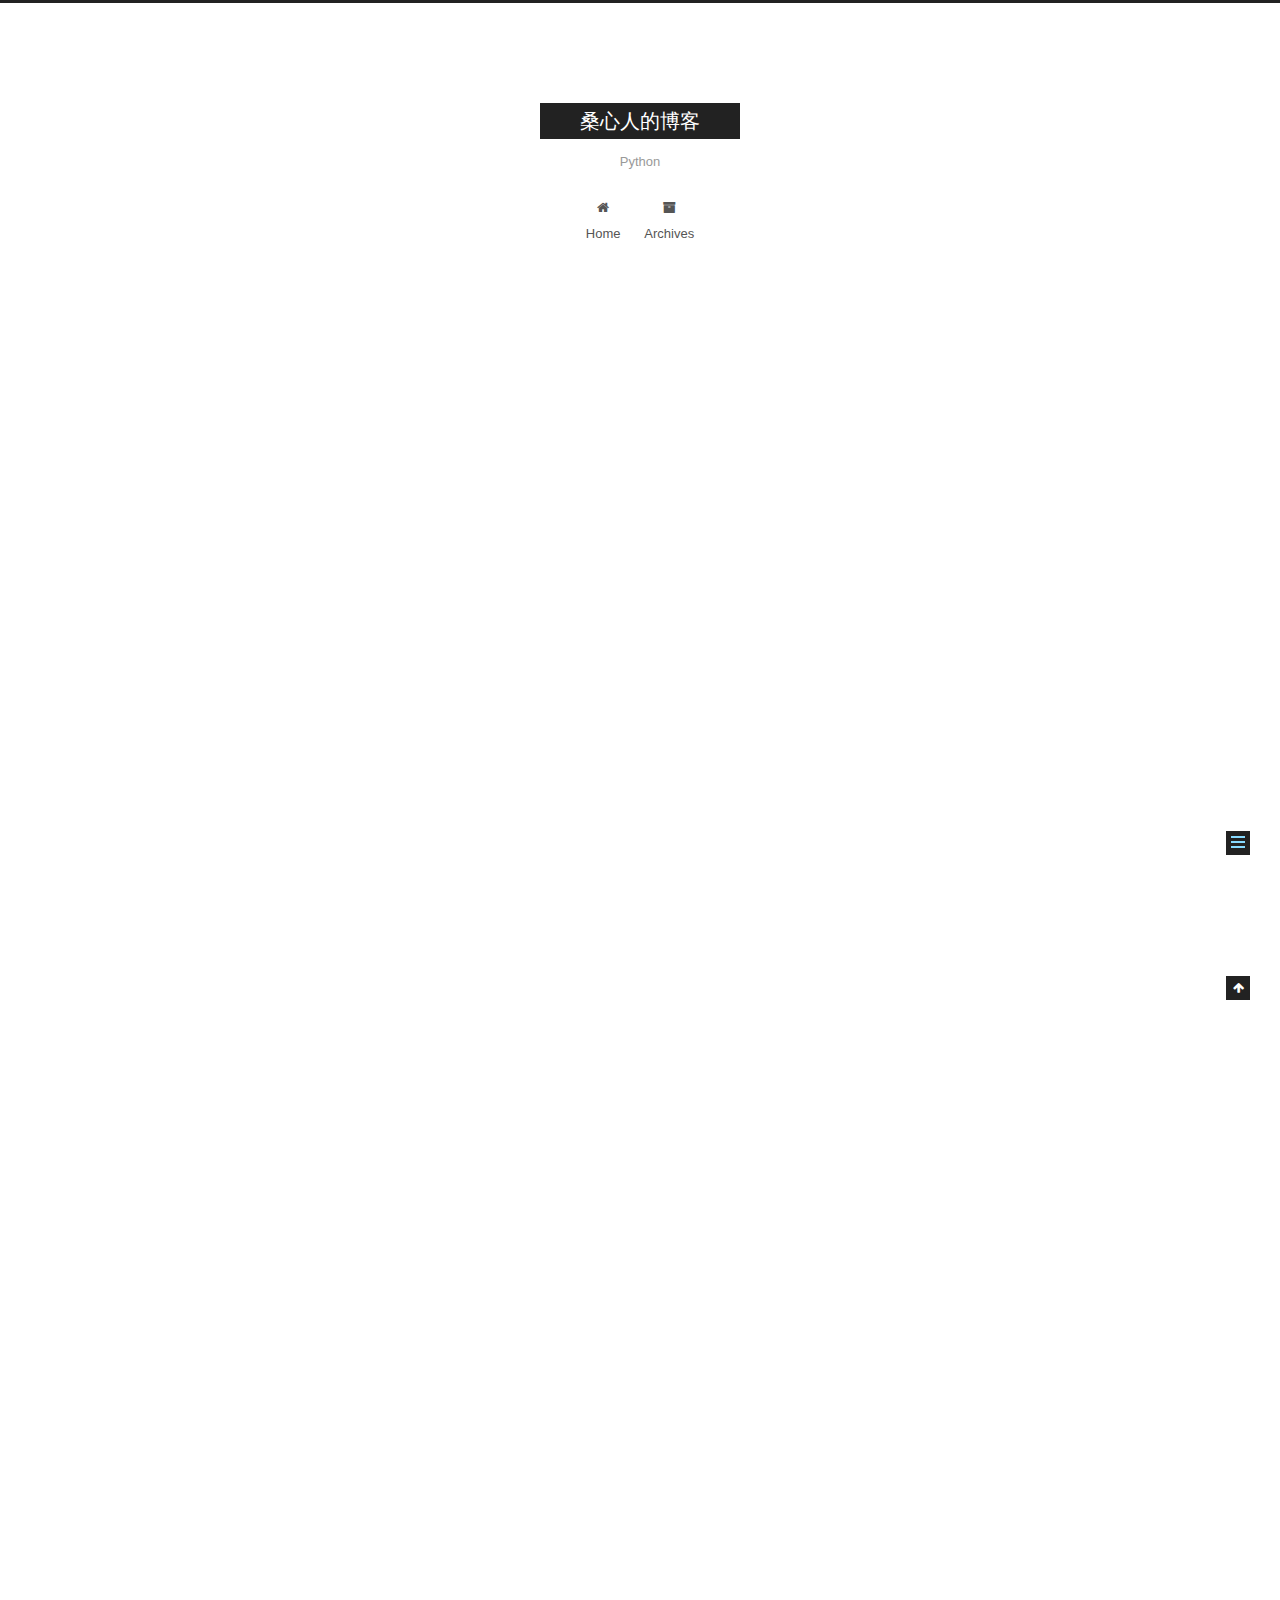
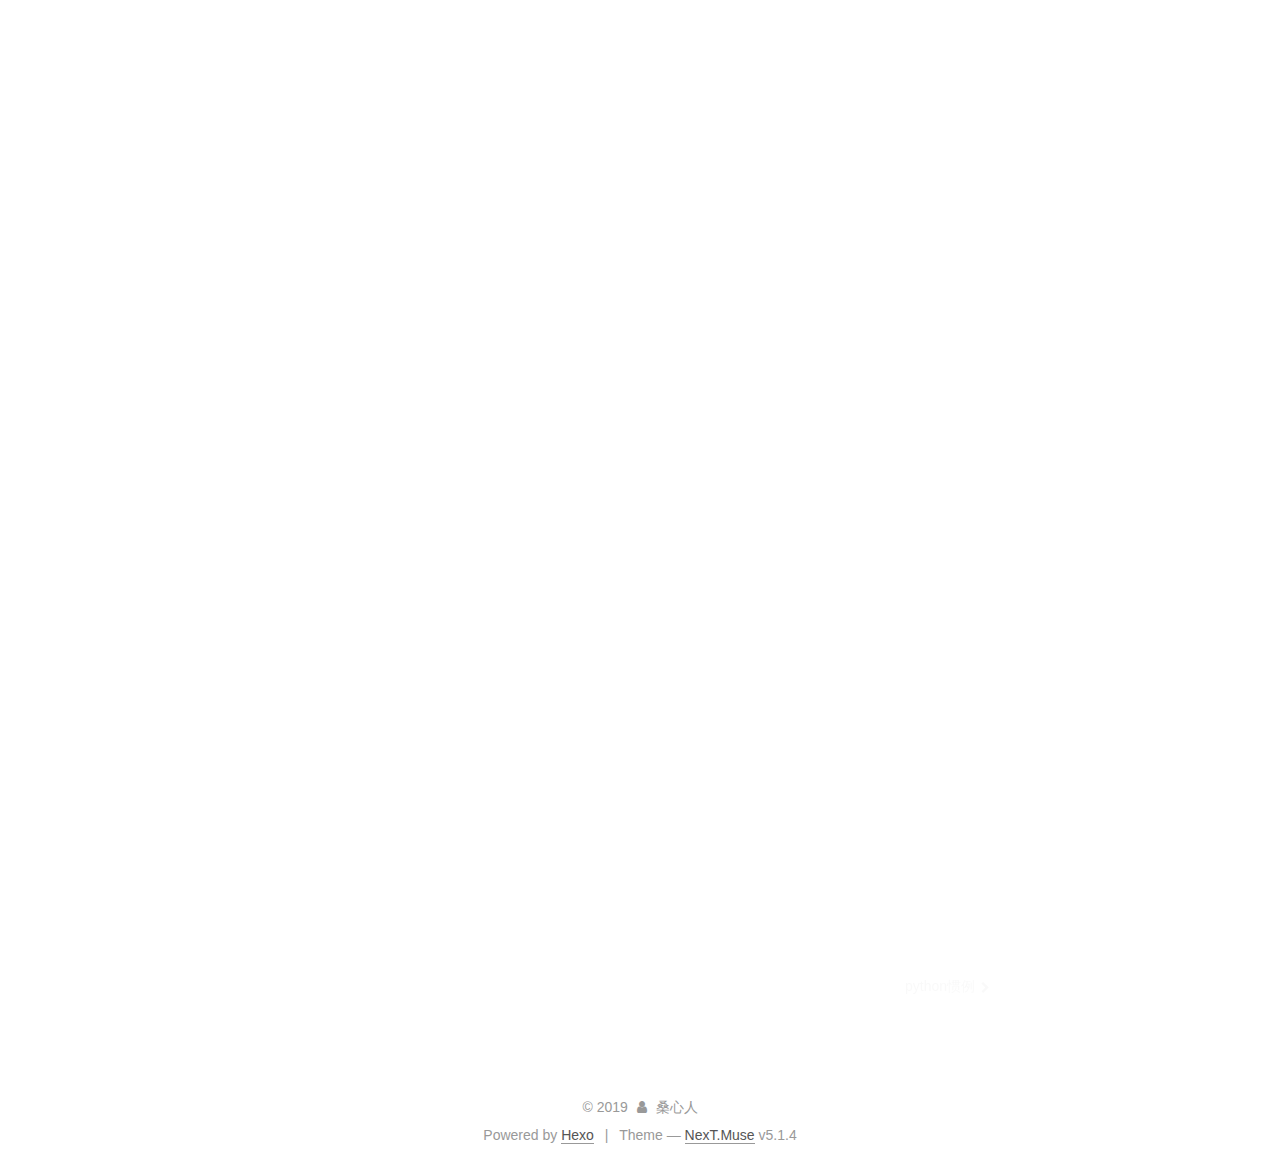
<file: 2018/11/19/mask/index.html>
<!DOCTYPE html>



  


<html class="theme-next muse use-motion" lang="">
<head><meta name="generator" content="Hexo 3.8.0">
  <meta charset="UTF-8">
<meta http-equiv="X-UA-Compatible" content="IE=edge">
<meta name="viewport" content="width=device-width, initial-scale=1, maximum-scale=1">
<meta name="theme-color" content="#222">









<meta http-equiv="Cache-Control" content="no-transform">
<meta http-equiv="Cache-Control" content="no-siteapp">
















  
  
  <link href="/lib/fancybox/source/jquery.fancybox.css?v=2.1.5" rel="stylesheet" type="text/css">







<link href="/lib/font-awesome/css/font-awesome.min.css?v=4.6.2" rel="stylesheet" type="text/css">

<link href="/css/main.css?v=5.1.4" rel="stylesheet" type="text/css">


  <link rel="apple-touch-icon" sizes="180x180" href="/images/apple-touch-icon-next.png?v=5.1.4">


  <link rel="icon" type="image/png" sizes="32x32" href="/images/favicon-32x32-next.png?v=5.1.4">


  <link rel="icon" type="image/png" sizes="16x16" href="/images/favicon-16x16-next.png?v=5.1.4">


  <link rel="mask-icon" href="/images/logo.svg?v=5.1.4" color="#222">





  <meta name="keywords" content="Hexo, NexT">










<meta name="description" content="01-认识python： 1.常用的快捷键(适用于任何地方)ctrl+/  添加注释/取消注释ctrl+s  保存ctrl+b  编译（相应软件才有效）ctrl+r  执行（编译+执行）ctrl+c  复制/拷贝ctrl+v  粘贴ctrl+x  剪切ctrl+z  撤销ctrl+shift+z/ctrl+y  反撤销ctrl+f  查找ctrl+a  全选shift   可以选中部分（和鼠标配">
<meta property="og:type" content="article">
<meta property="og:title" content="认识python">
<meta property="og:url" content="http://yoursite.com/2018/11/19/mask/index.html">
<meta property="og:site_name" content="桑心人的博客">
<meta property="og:description" content="01-认识python： 1.常用的快捷键(适用于任何地方)ctrl+/  添加注释/取消注释ctrl+s  保存ctrl+b  编译（相应软件才有效）ctrl+r  执行（编译+执行）ctrl+c  复制/拷贝ctrl+v  粘贴ctrl+x  剪切ctrl+z  撤销ctrl+shift+z/ctrl+y  反撤销ctrl+f  查找ctrl+a  全选shift   可以选中部分（和鼠标配">
<meta property="og:locale" content="default">
<meta property="og:updated_time" content="2018-12-15T03:34:28.023Z">
<meta name="twitter:card" content="summary">
<meta name="twitter:title" content="认识python">
<meta name="twitter:description" content="01-认识python： 1.常用的快捷键(适用于任何地方)ctrl+/  添加注释/取消注释ctrl+s  保存ctrl+b  编译（相应软件才有效）ctrl+r  执行（编译+执行）ctrl+c  复制/拷贝ctrl+v  粘贴ctrl+x  剪切ctrl+z  撤销ctrl+shift+z/ctrl+y  反撤销ctrl+f  查找ctrl+a  全选shift   可以选中部分（和鼠标配">



<script type="text/javascript" id="hexo.configurations">
  var NexT = window.NexT || {};
  var CONFIG = {
    root: '/',
    scheme: 'Muse',
    version: '5.1.4',
    sidebar: {"position":"left","display":"post","offset":12,"b2t":false,"scrollpercent":false,"onmobile":false},
    fancybox: true,
    tabs: true,
    motion: {"enable":true,"async":false,"transition":{"post_block":"fadeIn","post_header":"slideDownIn","post_body":"slideDownIn","coll_header":"slideLeftIn","sidebar":"slideUpIn"}},
    duoshuo: {
      userId: '0',
      author: 'Author'
    },
    algolia: {
      applicationID: '',
      apiKey: '',
      indexName: '',
      hits: {"per_page":10},
      labels: {"input_placeholder":"Search for Posts","hits_empty":"We didn't find any results for the search: ${query}","hits_stats":"${hits} results found in ${time} ms"}
    }
  };
</script>



  <link rel="canonical" href="http://yoursite.com/2018/11/19/mask/">





  <title>认识python | 桑心人的博客</title>
  








</head>

<body itemscope="" itemtype="http://schema.org/WebPage" lang="default">

  
  
    
  

  <div class="container sidebar-position-left page-post-detail">
    <div class="headband"></div>

    <header id="header" class="header" itemscope="" itemtype="http://schema.org/WPHeader">
      <div class="header-inner"><div class="site-brand-wrapper">
  <div class="site-meta ">
    

    <div class="custom-logo-site-title">
      <a href="/" class="brand" rel="start">
        <span class="logo-line-before"><i></i></span>
        <span class="site-title">桑心人的博客</span>
        <span class="logo-line-after"><i></i></span>
      </a>
    </div>
      
        <p class="site-subtitle">Python</p>
      
  </div>

  <div class="site-nav-toggle">
    <button>
      <span class="btn-bar"></span>
      <span class="btn-bar"></span>
      <span class="btn-bar"></span>
    </button>
  </div>
</div>

<nav class="site-nav">
  

  
    <ul id="menu" class="menu">
      
        
        <li class="menu-item menu-item-home">
          <a href="/" rel="section">
            
              <i class="menu-item-icon fa fa-fw fa-home"></i> <br>
            
            Home
          </a>
        </li>
      
        
        <li class="menu-item menu-item-archives">
          <a href="/archives/" rel="section">
            
              <i class="menu-item-icon fa fa-fw fa-archive"></i> <br>
            
            Archives
          </a>
        </li>
      

      
    </ul>
  

  
</nav>



 </div>
    </header>

    <main id="main" class="main">
      <div class="main-inner">
        <div class="content-wrap">
          <div id="content" class="content">
            

  <div id="posts" class="posts-expand">
    

  

  
  
  

  <article class="post post-type-normal" itemscope="" itemtype="http://schema.org/Article">
  
  
  
  <div class="post-block">
    <link itemprop="mainEntityOfPage" href="http://yoursite.com/2018/11/19/mask/">

    <span hidden itemprop="author" itemscope="" itemtype="http://schema.org/Person">
      <meta itemprop="name" content="桑心人">
      <meta itemprop="description" content="">
      <meta itemprop="image" content="/images/avatar.gif">
    </span>

    <span hidden itemprop="publisher" itemscope="" itemtype="http://schema.org/Organization">
      <meta itemprop="name" content="桑心人的博客">
    </span>

    
      <header class="post-header">

        
        
          <h1 class="post-title" itemprop="name headline">认识python</h1>
        

        <div class="post-meta">
          <span class="post-time">
            
              <span class="post-meta-item-icon">
                <i class="fa fa-calendar-o"></i>
              </span>
              
                <span class="post-meta-item-text">Posted on</span>
              
              <time title="Post created" itemprop="dateCreated datePublished" datetime="2018-11-19T00:00:00+08:00">
                2018-11-19
              </time>
            

            

            
          </span>

          

          
            
          

          
          

          

          

          

        </div>
      </header>
    

    
    
    
    <div class="post-body" itemprop="articleBody">

      
      

      
        <blockquote>
<h1 id="01-认识python："><a href="#01-认识python：" class="headerlink" title="01-认识python："></a>01-认识python：</h1></blockquote>
<h2 id="1-常用的快捷键-适用于任何地方"><a href="#1-常用的快捷键-适用于任何地方" class="headerlink" title="1.常用的快捷键(适用于任何地方)"></a>1.常用的快捷键(适用于任何地方)</h2><h6 id="ctrl-添加注释-取消注释"><a href="#ctrl-添加注释-取消注释" class="headerlink" title="ctrl+/  添加注释/取消注释"></a>ctrl+/  添加注释/取消注释</h6><h6 id="ctrl-s-保存"><a href="#ctrl-s-保存" class="headerlink" title="ctrl+s  保存"></a>ctrl+s  保存</h6><h6 id="ctrl-b-编译（相应软件才有效）"><a href="#ctrl-b-编译（相应软件才有效）" class="headerlink" title="ctrl+b  编译（相应软件才有效）"></a>ctrl+b  编译（相应软件才有效）</h6><h6 id="ctrl-r-执行（编译-执行）"><a href="#ctrl-r-执行（编译-执行）" class="headerlink" title="ctrl+r  执行（编译+执行）"></a>ctrl+r  执行（编译+执行）</h6><h6 id="ctrl-c-复制-拷贝"><a href="#ctrl-c-复制-拷贝" class="headerlink" title="ctrl+c  复制/拷贝"></a>ctrl+c  复制/拷贝</h6><h6 id="ctrl-v-粘贴"><a href="#ctrl-v-粘贴" class="headerlink" title="ctrl+v  粘贴"></a>ctrl+v  粘贴</h6><h6 id="ctrl-x-剪切"><a href="#ctrl-x-剪切" class="headerlink" title="ctrl+x  剪切"></a>ctrl+x  剪切</h6><h6 id="ctrl-z-撤销"><a href="#ctrl-z-撤销" class="headerlink" title="ctrl+z  撤销"></a>ctrl+z  撤销</h6><h6 id="ctrl-shift-z-ctrl-y-反撤销"><a href="#ctrl-shift-z-ctrl-y-反撤销" class="headerlink" title="ctrl+shift+z/ctrl+y  反撤销"></a>ctrl+shift+z/ctrl+y  反撤销</h6><h6 id="ctrl-f-查找"><a href="#ctrl-f-查找" class="headerlink" title="ctrl+f  查找"></a>ctrl+f  查找</h6><h6 id="ctrl-a-全选"><a href="#ctrl-a-全选" class="headerlink" title="ctrl+a  全选"></a>ctrl+a  全选</h6><h6 id="shift-可以选中部分（和鼠标配合，选中鼠标点击的开始到结束的部分）"><a href="#shift-可以选中部分（和鼠标配合，选中鼠标点击的开始到结束的部分）" class="headerlink" title="shift   可以选中部分（和鼠标配合，选中鼠标点击的开始到结束的部分）"></a>shift   可以选中部分（和鼠标配合，选中鼠标点击的开始到结束的部分）</h6><h6 id="ctrl-可以让多个位置出现光标进而多个位置同时增删改查（和鼠标配合）"><a href="#ctrl-可以让多个位置出现光标进而多个位置同时增删改查（和鼠标配合）" class="headerlink" title="ctrl    可以让多个位置出现光标进而多个位置同时增删改查（和鼠标配合）"></a>ctrl    可以让多个位置出现光标进而多个位置同时增删改查（和鼠标配合）</h6><h6 id="ctrl-n-新建"><a href="#ctrl-n-新建" class="headerlink" title="ctrl+n  新建"></a>ctrl+n  新建</h6><p>###<br><figure class="highlight plain"><table><tr><td class="gutter"><pre><span class="line">1</span><br></pre></td><td class="code"><pre><span class="line">注意：代码中如果需要符号，符号必须是在英文输入状态下的符号</span><br></pre></td></tr></table></figure></p>
<h3 id="实例"><a href="#实例" class="headerlink" title="实例"></a>实例</h3><h5 id="在控制台打印出括号中的内容print和print后面的括号是固定写法，括号里面的内容是变化的—-代码如下："><a href="#在控制台打印出括号中的内容print和print后面的括号是固定写法，括号里面的内容是变化的—-代码如下：" class="headerlink" title="在控制台打印出括号中的内容print和print后面的括号是固定写法，括号里面的内容是变化的—-代码如下："></a>在控制台打印出括号中的内容print和print后面的括号是固定写法，括号里面的内容是变化的—-代码如下：</h5><figure class="highlight plain"><table><tr><td class="gutter"><pre><span class="line">1</span><br><span class="line">2</span><br><span class="line">3</span><br></pre></td><td class="code"><pre><span class="line">print(&apos;Hellow word!你好，世界！&apos;)</span><br><span class="line">print(&apos;欢迎来到python1807!&apos;)</span><br><span class="line">print(&apos;欢迎来到千峰&apos;)</span><br></pre></td></tr></table></figure>
<h5 id="运行结果"><a href="#运行结果" class="headerlink" title="运行结果:"></a>运行结果:</h5><figure class="highlight plain"><table><tr><td class="gutter"><pre><span class="line">1</span><br><span class="line">2</span><br><span class="line">3</span><br><span class="line">4</span><br></pre></td><td class="code"><pre><span class="line">Hellow word!你好，世界！</span><br><span class="line">欢迎来到python1807!</span><br><span class="line">欢迎来到千峰</span><br><span class="line">[Finished in 0.8s]</span><br></pre></td></tr></table></figure>
<blockquote>
<h1 id="02-python的基本语法："><a href="#02-python的基本语法：" class="headerlink" title="02-python的基本语法："></a>02-python的基本语法：</h1></blockquote>
<h3 id="1-注释（写在代码中不执行，用来对代码进行注释说明，方便更好阅读）"><a href="#1-注释（写在代码中不执行，用来对代码进行注释说明，方便更好阅读）" class="headerlink" title="1.注释（写在代码中不执行，用来对代码进行注释说明，方便更好阅读）"></a>1.注释（写在代码中不执行，用来对代码进行注释说明，方便更好阅读）</h3><h5 id="单行注释：在文本内容的前面加-号（只作用于当前行）"><a href="#单行注释：在文本内容的前面加-号（只作用于当前行）" class="headerlink" title="单行注释：在文本内容的前面加#号（只作用于当前行）"></a>单行注释：在文本内容的前面加#号（只作用于当前行）</h5><h5 id="多行注释："><a href="#多行注释：" class="headerlink" title="多行注释："></a>多行注释：</h5><h5 id="a-每一行前加一个-号，格式如下："><a href="#a-每一行前加一个-号，格式如下：" class="headerlink" title="a.每一行前加一个#号，格式如下："></a>a.每一行前加一个#号，格式如下：</h5><figure class="highlight plain"><table><tr><td class="gutter"><pre><span class="line">1</span><br></pre></td><td class="code"><pre><span class="line"># 我是单行注释</span><br></pre></td></tr></table></figure>
<h5 id="b-将注释放在三个单引号-三个双引号中（推荐使用双引号）格式如下："><a href="#b-将注释放在三个单引号-三个双引号中（推荐使用双引号）格式如下：" class="headerlink" title="b.将注释放在三个单引号/三个双引号中（推荐使用双引号）格式如下："></a>b.将注释放在三个单引号/三个双引号中（推荐使用双引号）格式如下：</h5><figure class="highlight plain"><table><tr><td class="gutter"><pre><span class="line">1</span><br><span class="line">2</span><br><span class="line">3</span><br><span class="line">4</span><br><span class="line">5</span><br><span class="line">6</span><br><span class="line">7</span><br><span class="line">8</span><br></pre></td><td class="code"><pre><span class="line">&quot;&quot;&quot;</span><br><span class="line">                我是多行注释1</span><br><span class="line">                我是多行注释2</span><br><span class="line">&quot;&quot;&quot;</span><br><span class="line">&apos;&apos;&apos;             </span><br><span class="line">                我是多行注释1</span><br><span class="line">                我是多行注释2</span><br><span class="line">&apos;&apos;&apos;</span><br></pre></td></tr></table></figure>
<figure class="highlight plain"><table><tr><td class="gutter"><pre><span class="line">1</span><br></pre></td><td class="code"><pre><span class="line">注意：要勤写注释，方便自己也方便别人！</span><br></pre></td></tr></table></figure>
<h2 id="2-标识符"><a href="#2-标识符" class="headerlink" title="2.标识符"></a>2.标识符</h2><h4 id="标识符是用来命名的（比如给变量名、函数名、类名）"><a href="#标识符是用来命名的（比如给变量名、函数名、类名）" class="headerlink" title="标识符是用来命名的（比如给变量名、函数名、类名）"></a>标识符是用来命名的（比如给变量名、函数名、类名）</h4><h4 id="要求："><a href="#要求：" class="headerlink" title="要求："></a>要求：</h4><h5 id="a-由字母数字和下划线组成、并且数字不能开头-—python2-x规范"><a href="#a-由字母数字和下划线组成、并且数字不能开头-—python2-x规范" class="headerlink" title="a.由字母数字和下划线组成、并且数字不能开头 —python2.x规范"></a>a.由字母数字和下划线组成、并且数字不能开头 —python2.x规范</h5><p>#####b.在Unicode编码中，除了ASCII码表的字母、数字、下划线以外的不能作为标识符的一部分，其他的都可以。数字不能开头  </p>
<h5 id="由字母数字中文和下划线组成、并且数字不能开头-—python3-x规范"><a href="#由字母数字中文和下划线组成、并且数字不能开头-—python3-x规范" class="headerlink" title="由字母数字中文和下划线组成、并且数字不能开头 —python3.x规范"></a>由字母数字中文和下划线组成、并且数字不能开头 —python3.x规范</h5><h3 id="实例-1"><a href="#实例-1" class="headerlink" title="实例"></a>实例</h3><figure class="highlight plain"><table><tr><td class="gutter"><pre><span class="line">1</span><br><span class="line">2</span><br><span class="line">3</span><br><span class="line">4</span><br><span class="line">5</span><br></pre></td><td class="code"><pre><span class="line">abc = 100</span><br><span class="line">abc123 = 100</span><br><span class="line">abc_123 = 20</span><br><span class="line">_123 = 100</span><br><span class="line"># 1abc = 100 报错：数字开头</span><br></pre></td></tr></table></figure>
<h2 id="3-语句（C-Java语法，每条语句结束必须加分号。Python中一条语句可以不加；如果一行显示多条语句，那么每条语句之间都要加分号）"><a href="#3-语句（C-Java语法，每条语句结束必须加分号。Python中一条语句可以不加；如果一行显示多条语句，那么每条语句之间都要加分号）" class="headerlink" title="3.语句（C/Java语法，每条语句结束必须加分号。Python中一条语句可以不加；如果一行显示多条语句，那么每条语句之间都要加分号）"></a>3.语句（C/Java语法，每条语句结束必须加分号。Python中一条语句可以不加；如果一行显示多条语句，那么每条语句之间都要加分号）</h2><h3 id="实例-2"><a href="#实例-2" class="headerlink" title="实例"></a>实例</h3><h5 id="—-代码如下："><a href="#—-代码如下：" class="headerlink" title="—-代码如下："></a>—-代码如下：</h5><figure class="highlight plain"><table><tr><td class="gutter"><pre><span class="line">1</span><br><span class="line">2</span><br></pre></td><td class="code"><pre><span class="line">print(&quot;hello python1!&quot;)</span><br><span class="line">print(&quot;hello python2!&quot;); print(&quot;hello python3!&quot;)</span><br></pre></td></tr></table></figure>
<h5 id="运行结果-1"><a href="#运行结果-1" class="headerlink" title="运行结果"></a>运行结果</h5><figure class="highlight plain"><table><tr><td class="gutter"><pre><span class="line">1</span><br><span class="line">2</span><br><span class="line">3</span><br><span class="line">4</span><br></pre></td><td class="code"><pre><span class="line">hello python1!</span><br><span class="line">hello python2!</span><br><span class="line">hello python3!</span><br><span class="line">[Finished in 0.8s]</span><br></pre></td></tr></table></figure>
<h2 id="4-首行缩进"><a href="#4-首行缩进" class="headerlink" title="4.首行缩进"></a>4.首行缩进</h2><h5 id="缩进：python中对缩进有严格规范，要求同样等级的代码对应的缩进必须一致-只有需要产生代码块时才能加缩进"><a href="#缩进：python中对缩进有严格规范，要求同样等级的代码对应的缩进必须一致-只有需要产生代码块时才能加缩进" class="headerlink" title="缩进：python中对缩进有严格规范，要求同样等级的代码对应的缩进必须一致,只有需要产生代码块时才能加缩进"></a>缩进：python中对缩进有严格规范，要求同样等级的代码对应的缩进必须一致,只有需要产生代码块时才能加缩进</h5><h5 id="行：要求函数的声明和类的声明的前后需要有两个空行（不会报错）"><a href="#行：要求函数的声明和类的声明的前后需要有两个空行（不会报错）" class="headerlink" title="行：要求函数的声明和类的声明的前后需要有两个空行（不会报错）"></a>行：要求函数的声明和类的声明的前后需要有两个空行（不会报错）</h5><h2 id="5-多行显示问题"><a href="#5-多行显示问题" class="headerlink" title="5.多行显示问题"></a>5.多行显示问题</h2><h5 id="a-在需要换行的位置加入-，然后在换行（-不要破坏本生），且换行后没有缩进要求"><a href="#a-在需要换行的位置加入-，然后在换行（-不要破坏本生），且换行后没有缩进要求" class="headerlink" title="a.在需要换行的位置加入\，然后在换行（\不要破坏本生），且换行后没有缩进要求"></a>a.在需要换行的位置加入\，然后在换行（\不要破坏本生），且换行后没有缩进要求</h5><h3 id="实例-3"><a href="#实例-3" class="headerlink" title="实例"></a>实例</h3><figure class="highlight plain"><table><tr><td class="gutter"><pre><span class="line">1</span><br><span class="line">2</span><br></pre></td><td class="code"><pre><span class="line">sum1 = 1999553 + 662326 + 943125566 + 656598498896496469 + \</span><br><span class="line">       65444444444465 + 65465445</span><br></pre></td></tr></table></figure>
<h5 id="b-如果是列表、字典、元组和集合的值，可以直接换行"><a href="#b-如果是列表、字典、元组和集合的值，可以直接换行" class="headerlink" title="b.如果是列表、字典、元组和集合的值，可以直接换行"></a>b.如果是列表、字典、元组和集合的值，可以直接换行</h5><h3 id="实例-4"><a href="#实例-4" class="headerlink" title="实例"></a>实例</h3><h5 id="—-代码如下：-1"><a href="#—-代码如下：-1" class="headerlink" title="—-代码如下："></a>—-代码如下：</h5><figure class="highlight plain"><table><tr><td class="gutter"><pre><span class="line">1</span><br><span class="line">2</span><br><span class="line">3</span><br><span class="line">4</span><br><span class="line">5</span><br></pre></td><td class="code"><pre><span class="line">names = [</span><br><span class="line">        12,</span><br><span class="line">        787347,646,79879,9498649,</span><br><span class="line">        65465</span><br><span class="line">        ]</span><br></pre></td></tr></table></figure>
<h2 id="6-常见的数据类型及其字面量"><a href="#6-常见的数据类型及其字面量" class="headerlink" title="6.常见的数据类型及其字面量"></a>6.常见的数据类型及其字面量</h2><h4 id="整型（int）、浮点型（float）、布尔型（bool）、字符串（str）、列表（list）、字典（dict）、元组（tuple）、集合（set）等"><a href="#整型（int）、浮点型（float）、布尔型（bool）、字符串（str）、列表（list）、字典（dict）、元组（tuple）、集合（set）等" class="headerlink" title="整型（int）、浮点型（float）、布尔型（bool）、字符串（str）、列表（list）、字典（dict）、元组（tuple）、集合（set）等"></a>整型（int）、浮点型（float）、布尔型（bool）、字符串（str）、列表（list）、字典（dict）、元组（tuple）、集合（set）等</h4><h5 id="整型：相当于数学中的整数，例如：100、-12、-30、5等"><a href="#整型：相当于数学中的整数，例如：100、-12、-30、5等" class="headerlink" title="整型：相当于数学中的整数，例如：100、-12、+30、5等"></a>整型：相当于数学中的整数，例如：100、-12、+30、5等</h5><h5 id="浮点型：带小数点的数，例如：1-2、-656-235、46-12"><a href="#浮点型：带小数点的数，例如：1-2、-656-235、46-12" class="headerlink" title="浮点型：带小数点的数，例如：1.2、-656.235、46.12"></a>浮点型：带小数点的数，例如：1.2、-656.235、46.12</h5><h5 id="布尔：只有两个值：True（真）和False（假）"><a href="#布尔：只有两个值：True（真）和False（假）" class="headerlink" title="布尔：只有两个值：True（真）和False（假）"></a>布尔：只有两个值：True（真）和False（假）</h5><h5 id="字符串：用单引号或者双引号括起来的数据的，例如：’abc’、”100”、’asda5665’"><a href="#字符串：用单引号或者双引号括起来的数据的，例如：’abc’、”100”、’asda5665’" class="headerlink" title="字符串：用单引号或者双引号括起来的数据的，例如：’abc’、”100”、’asda5665’"></a>字符串：用单引号或者双引号括起来的数据的，例如：’abc’、”100”、’asda5665’</h5><h2 id="7-关键字（保留字）"><a href="#7-关键字（保留字）" class="headerlink" title="7.关键字（保留字）"></a>7.关键字（保留字）</h2><h4 id="在python中有特殊功能和特殊意义的标识符（单词）。"><a href="#在python中有特殊功能和特殊意义的标识符（单词）。" class="headerlink" title="在python中有特殊功能和特殊意义的标识符（单词）。"></a>在python中有特殊功能和特殊意义的标识符（单词）。</h4><figure class="highlight plain"><table><tr><td class="gutter"><pre><span class="line">1</span><br><span class="line">2</span><br><span class="line">3</span><br><span class="line">4</span><br><span class="line">5</span><br></pre></td><td class="code"><pre><span class="line">[&apos;False&apos;, &apos;None&apos;, &apos;True&apos;, &apos;and&apos;, &apos;as&apos;, &apos;assert&apos;, </span><br><span class="line"># &apos;break&apos;, &apos;class&apos;, &apos;continue&apos;, &apos;def&apos;, &apos;del&apos;, &apos;elif&apos;, </span><br><span class="line"># &apos;else&apos;, &apos;except&apos;, &apos;finally&apos;, &apos;for&apos;, &apos;from&apos;, &apos;global&apos;,</span><br><span class="line"># &apos;if&apos;, &apos;import&apos;, &apos;in&apos;, &apos;is&apos;, &apos;lambda&apos;, &apos;nonlocal&apos;, &apos;not&apos;, </span><br><span class="line"># &apos;or&apos;, &apos;pass&apos;, &apos;raise&apos;, &apos;return&apos;, &apos;try&apos;, &apos;while&apos;, &apos;with&apos;, &apos;yield&apos;]</span><br></pre></td></tr></table></figure>
<figure class="highlight plain"><table><tr><td class="gutter"><pre><span class="line">1</span><br></pre></td><td class="code"><pre><span class="line">注意：在上面的[]中 的内容才是关键字，其他的都不是</span><br></pre></td></tr></table></figure>
<h3 id="实例-5"><a href="#实例-5" class="headerlink" title="实例"></a>实例</h3><h5 id="可使用一下代码运行得到关键字—-代码如下："><a href="#可使用一下代码运行得到关键字—-代码如下：" class="headerlink" title="可使用一下代码运行得到关键字—-代码如下："></a>可使用一下代码运行得到关键字—-代码如下：</h5><figure class="highlight plain"><table><tr><td class="gutter"><pre><span class="line">1</span><br><span class="line">2</span><br></pre></td><td class="code"><pre><span class="line">import keyword</span><br><span class="line">print(keyword.kwlist)</span><br></pre></td></tr></table></figure>
<blockquote>
<h1 id="03-数字类型："><a href="#03-数字类型：" class="headerlink" title="03-数字类型："></a>03-数字类型：</h1><figure class="highlight plain"><table><tr><td class="gutter"><pre><span class="line">1</span><br></pre></td><td class="code"><pre><span class="line">不同的类型，在内存中存储时候所占的内存不一样</span><br></pre></td></tr></table></figure>
</blockquote>
<h2 id="1-python中的数字类型有四个：整型（int）、浮点型（float）、布尔（bool）、复数（complex）"><a href="#1-python中的数字类型有四个：整型（int）、浮点型（float）、布尔（bool）、复数（complex）" class="headerlink" title="1.python中的数字类型有四个：整型（int）、浮点型（float）、布尔（bool）、复数（complex）"></a>1.python中的数字类型有四个：整型（int）、浮点型（float）、布尔（bool）、复数（complex）</h2><h5 id="a-整型（int）：包含python所有的整数，python3-x整型就只有int类型这一种，但python2-x除了int还有long"><a href="#a-整型（int）：包含python所有的整数，python3-x整型就只有int类型这一种，但python2-x除了int还有long" class="headerlink" title="a.整型（int）：包含python所有的整数，python3.x整型就只有int类型这一种，但python2.x除了int还有long"></a>a.整型（int）：包含python所有的整数，python3.x整型就只有int类型这一种，但python2.x除了int还有long</h5><h3 id="实例-6"><a href="#实例-6" class="headerlink" title="实例"></a>实例</h3><figure class="highlight plain"><table><tr><td class="gutter"><pre><span class="line">1</span><br><span class="line">2</span><br><span class="line">3</span><br><span class="line">4</span><br></pre></td><td class="code"><pre><span class="line">100</span><br><span class="line">46</span><br><span class="line">+56</span><br><span class="line">-462</span><br></pre></td></tr></table></figure>
<h5 id="b-浮点型（float）：包含了python所有的小数"><a href="#b-浮点型（float）：包含了python所有的小数" class="headerlink" title="b.浮点型（float）：包含了python所有的小数"></a>b.浮点型（float）：包含了python所有的小数</h5><h3 id="实例-7"><a href="#实例-7" class="headerlink" title="实例"></a>实例</h3><figure class="highlight plain"><table><tr><td class="gutter"><pre><span class="line">1</span><br><span class="line">2</span><br><span class="line">3</span><br><span class="line">4</span><br><span class="line">5</span><br><span class="line">6</span><br><span class="line">7</span><br></pre></td><td class="code"><pre><span class="line">12.862</span><br><span class="line">- 560.26</span><br><span class="line">+ 120.5</span><br><span class="line">12e2  # 12*10^2</span><br><span class="line">print(12e2)</span><br><span class="line">12e-3 # 12*10^(-3)</span><br><span class="line">print(12e-3)</span><br></pre></td></tr></table></figure>
<h3 id="运行结果-2"><a href="#运行结果-2" class="headerlink" title="运行结果"></a>运行结果</h3><figure class="highlight plain"><table><tr><td class="gutter"><pre><span class="line">1</span><br><span class="line">2</span><br><span class="line">3</span><br></pre></td><td class="code"><pre><span class="line">1200.0</span><br><span class="line">0.012</span><br><span class="line">[Finished in 0.2s]</span><br></pre></td></tr></table></figure>
<figure class="highlight plain"><table><tr><td class="gutter"><pre><span class="line">1</span><br></pre></td><td class="code"><pre><span class="line">注意：浮点型支持科学计数法</span><br></pre></td></tr></table></figure>
<h5 id="c-布尔类型的值只有两个，分别是True和False"><a href="#c-布尔类型的值只有两个，分别是True和False" class="headerlink" title="c.布尔类型的值只有两个，分别是True和False"></a>c.布尔类型的值只有两个，分别是True和False</h5><figure class="highlight plain"><table><tr><td class="gutter"><pre><span class="line">1</span><br></pre></td><td class="code"><pre><span class="line">注意：布尔值的首字母是大写的，True对应的数值是1，False对应的数值是0</span><br></pre></td></tr></table></figure>
<h3 id="实例-8"><a href="#实例-8" class="headerlink" title="实例"></a>实例</h3><figure class="highlight plain"><table><tr><td class="gutter"><pre><span class="line">1</span><br><span class="line">2</span><br><span class="line">3</span><br><span class="line">4</span><br></pre></td><td class="code"><pre><span class="line">True</span><br><span class="line">False</span><br><span class="line">print(True + 1)</span><br><span class="line">print(False + 1)</span><br></pre></td></tr></table></figure>
<h3 id="运行结果-3"><a href="#运行结果-3" class="headerlink" title="运行结果"></a>运行结果</h3><figure class="highlight plain"><table><tr><td class="gutter"><pre><span class="line">1</span><br><span class="line">2</span><br><span class="line">3</span><br></pre></td><td class="code"><pre><span class="line">2</span><br><span class="line">1</span><br><span class="line">[Finished in 0.2s]</span><br></pre></td></tr></table></figure>
<h5 id="d-复数（complex）-有实部和虚部组成的数字"><a href="#d-复数（complex）-有实部和虚部组成的数字" class="headerlink" title="d.复数（complex）:有实部和虚部组成的数字"></a>d.复数（complex）:有实部和虚部组成的数字</h5><h3 id="实例-9"><a href="#实例-9" class="headerlink" title="实例"></a>实例</h3><figure class="highlight plain"><table><tr><td class="gutter"><pre><span class="line">1</span><br></pre></td><td class="code"><pre><span class="line">10 + 10j</span><br></pre></td></tr></table></figure>
<p>##2.type(数值/变量):获取括号中值得类型</p>
<h3 id="实例-10"><a href="#实例-10" class="headerlink" title="实例"></a>实例</h3><figure class="highlight plain"><table><tr><td class="gutter"><pre><span class="line">1</span><br><span class="line">2</span><br><span class="line">3</span><br></pre></td><td class="code"><pre><span class="line">print(type(12e2))</span><br><span class="line">print(type(10 + 10j))</span><br><span class="line">print(type(100))</span><br></pre></td></tr></table></figure>
<h3 id="运行结果-4"><a href="#运行结果-4" class="headerlink" title="运行结果"></a>运行结果</h3><figure class="highlight plain"><table><tr><td class="gutter"><pre><span class="line">1</span><br><span class="line">2</span><br><span class="line">3</span><br><span class="line">4</span><br></pre></td><td class="code"><pre><span class="line">&lt;class &apos;float&apos;&gt;</span><br><span class="line">&lt;class &apos;complex&apos;&gt;</span><br><span class="line">&lt;class &apos;int&apos;&gt;</span><br><span class="line">[Finished in 0.2s]</span><br></pre></td></tr></table></figure>
<h2 id="3-类型名（）：将其他数据的数据类型转换成当前类型"><a href="#3-类型名（）：将其他数据的数据类型转换成当前类型" class="headerlink" title="3.类型名（）：将其他数据的数据类型转换成当前类型"></a>3.类型名（）：将其他数据的数据类型转换成当前类型</h2><h3 id="实例-11"><a href="#实例-11" class="headerlink" title="实例"></a>实例</h3><figure class="highlight plain"><table><tr><td class="gutter"><pre><span class="line">1</span><br><span class="line">2</span><br><span class="line">3</span><br><span class="line">4</span><br><span class="line">5</span><br></pre></td><td class="code"><pre><span class="line">print(int(12.5))</span><br><span class="line">print(bool(- 10))</span><br><span class="line">print(float(152))</span><br><span class="line">print(complex(325))</span><br><span class="line">print(bool(0 + 0j))</span><br></pre></td></tr></table></figure>
<h3 id="运行结果-5"><a href="#运行结果-5" class="headerlink" title="运行结果"></a>运行结果</h3><figure class="highlight plain"><table><tr><td class="gutter"><pre><span class="line">1</span><br><span class="line">2</span><br><span class="line">3</span><br><span class="line">4</span><br><span class="line">5</span><br><span class="line">6</span><br></pre></td><td class="code"><pre><span class="line">12</span><br><span class="line">True</span><br><span class="line">152.0</span><br><span class="line">(325+0j)</span><br><span class="line">False</span><br><span class="line">[Finished in 0.2s]</span><br></pre></td></tr></table></figure>
<figure class="highlight plain"><table><tr><td class="gutter"><pre><span class="line">1</span><br></pre></td><td class="code"><pre><span class="line">注意：复数不能转换成整型/浮点型</span><br></pre></td></tr></table></figure>
<blockquote>
<h1 id="04-变量："><a href="#04-变量：" class="headerlink" title="04-变量："></a>04-变量：</h1></blockquote>
<h2 id="1-什么是变量"><a href="#1-什么是变量" class="headerlink" title="1.什么是变量"></a>1.什么是变量</h2><h4 id="声明变量，就是在内存中开辟空间存储数据。变量就是程序在内存中存储数据的容器"><a href="#声明变量，就是在内存中开辟空间存储数据。变量就是程序在内存中存储数据的容器" class="headerlink" title="声明变量，就是在内存中开辟空间存储数据。变量就是程序在内存中存储数据的容器"></a>声明变量，就是在内存中开辟空间存储数据。变量就是程序在内存中存储数据的容器</h4><h2 id="2-怎么声明变量"><a href="#2-怎么声明变量" class="headerlink" title="2.怎么声明变量"></a>2.怎么声明变量</h2><h4 id="C-Java声明变量：类型-变量名-10；"><a href="#C-Java声明变量：类型-变量名-10；" class="headerlink" title="C/Java声明变量：类型 变量名 = 10；"></a>C/Java声明变量：类型 变量名 = 10；</h4><h4 id="python声明变量：变量名-初值"><a href="#python声明变量：变量名-初值" class="headerlink" title="python声明变量：变量名 = 初值"></a>python声明变量：变量名 = 初值</h4><figure class="highlight plain"><table><tr><td class="gutter"><pre><span class="line">1</span><br><span class="line">2</span><br><span class="line">3</span><br><span class="line">4</span><br><span class="line">5</span><br><span class="line">6</span><br></pre></td><td class="code"><pre><span class="line">说明：</span><br><span class="line">a.变量名：要求是标识符并且不能是关键字；所有的字母必须是小写，如果变量名是由多个</span><br><span class="line">          单词组成，多个单词之间用下划线隔开；见名知义（看见变量名，要知道这个变</span><br><span class="line">          量大概存的是什么样的数据）</span><br><span class="line">b.=:赋值符号，功能是将=右边的值赋给左边的变量</span><br><span class="line">c.初值：有值的表达式（具体的字面量、其他已经声明过的变量）</span><br></pre></td></tr></table></figure>
<h3 id="实例-12"><a href="#实例-12" class="headerlink" title="实例"></a>实例</h3><h5 id="声明一个变量number，并且赋值为100—-代码如下："><a href="#声明一个变量number，并且赋值为100—-代码如下：" class="headerlink" title="声明一个变量number，并且赋值为100—-代码如下："></a>声明一个变量number，并且赋值为100—-代码如下：</h5><figure class="highlight plain"><table><tr><td class="gutter"><pre><span class="line">1</span><br><span class="line">2</span><br><span class="line">3</span><br><span class="line">4</span><br><span class="line">5</span><br><span class="line">6</span><br></pre></td><td class="code"><pre><span class="line">number = 100</span><br><span class="line">print(number)</span><br><span class="line">student_name = &apos;小明&apos;</span><br><span class="line">Student_name = &apos;小华&apos;</span><br><span class="line">print(student_name)</span><br><span class="line">print(Student_name)</span><br></pre></td></tr></table></figure>
<h3 id="运行结果-6"><a href="#运行结果-6" class="headerlink" title="运行结果"></a>运行结果</h3><figure class="highlight plain"><table><tr><td class="gutter"><pre><span class="line">1</span><br><span class="line">2</span><br><span class="line">3</span><br><span class="line">4</span><br></pre></td><td class="code"><pre><span class="line">100</span><br><span class="line">小明</span><br><span class="line">小华</span><br><span class="line">[Finished in 0.2s]</span><br></pre></td></tr></table></figure>
<figure class="highlight plain"><table><tr><td class="gutter"><pre><span class="line">1</span><br></pre></td><td class="code"><pre><span class="line">注意：虽然int、flaot、bool、str等不是关键字，但是在命名时 最好也不要用他们命名，否则回改变他们原来的功能</span><br></pre></td></tr></table></figure>
<h2 id="3-声明完一个变量可以给变量重新赋值"><a href="#3-声明完一个变量可以给变量重新赋值" class="headerlink" title="3.声明完一个变量可以给变量重新赋值"></a>3.声明完一个变量可以给变量重新赋值</h2><h3 id="实例-13"><a href="#实例-13" class="headerlink" title="实例"></a>实例</h3><h5 id="重新赋值后，新的值会覆盖变量中原来的值—-代码如下："><a href="#重新赋值后，新的值会覆盖变量中原来的值—-代码如下：" class="headerlink" title="重新赋值后，新的值会覆盖变量中原来的值—-代码如下："></a>重新赋值后，新的值会覆盖变量中原来的值—-代码如下：</h5><figure class="highlight plain"><table><tr><td class="gutter"><pre><span class="line">1</span><br><span class="line">2</span><br></pre></td><td class="code"><pre><span class="line">student_name = &apos;小花&apos;</span><br><span class="line">print(student_name)</span><br></pre></td></tr></table></figure>
<h3 id="运行结果-7"><a href="#运行结果-7" class="headerlink" title="运行结果"></a>运行结果</h3><figure class="highlight plain"><table><tr><td class="gutter"><pre><span class="line">1</span><br><span class="line">2</span><br></pre></td><td class="code"><pre><span class="line">小花</span><br><span class="line">[Finished in 0.2s]</span><br></pre></td></tr></table></figure>
<h5 id="python中，同一变量可以存储不同类型的值-—-代码如下："><a href="#python中，同一变量可以存储不同类型的值-—-代码如下：" class="headerlink" title="python中，同一变量可以存储不同类型的值 —-代码如下："></a>python中，同一变量可以存储不同类型的值 —-代码如下：</h5><figure class="highlight plain"><table><tr><td class="gutter"><pre><span class="line">1</span><br><span class="line">2</span><br></pre></td><td class="code"><pre><span class="line">student_name = 100</span><br><span class="line">print(student_name)</span><br></pre></td></tr></table></figure>
<h3 id="运行结果-8"><a href="#运行结果-8" class="headerlink" title="运行结果"></a>运行结果</h3><figure class="highlight plain"><table><tr><td class="gutter"><pre><span class="line">1</span><br><span class="line">2</span><br></pre></td><td class="code"><pre><span class="line">100</span><br><span class="line">[Finished in 0.2s]</span><br></pre></td></tr></table></figure>
<h2 id="4-同时声明多个变量"><a href="#4-同时声明多个变量" class="headerlink" title="4.同时声明多个变量"></a>4.同时声明多个变量</h2><h5 id="变量名1-变量名2-变量名3…-初值"><a href="#变量名1-变量名2-变量名3…-初值" class="headerlink" title="变量名1 = 变量名2 = 变量名3… = 初值"></a>变量名1 = 变量名2 = 变量名3… = 初值</h5><h3 id="实例-14"><a href="#实例-14" class="headerlink" title="实例"></a>实例</h3><h5 id="重新赋值后，新的值会覆盖变量中原来的值—-代码如下：-1"><a href="#重新赋值后，新的值会覆盖变量中原来的值—-代码如下：-1" class="headerlink" title="重新赋值后，新的值会覆盖变量中原来的值—-代码如下："></a>重新赋值后，新的值会覆盖变量中原来的值—-代码如下：</h5><figure class="highlight plain"><table><tr><td class="gutter"><pre><span class="line">1</span><br><span class="line">2</span><br></pre></td><td class="code"><pre><span class="line">a = b = c = 5</span><br><span class="line">print(a,b,c)  #同时打印多个数据用逗号隔开</span><br></pre></td></tr></table></figure>
<h3 id="运行结果-9"><a href="#运行结果-9" class="headerlink" title="运行结果"></a>运行结果</h3><figure class="highlight plain"><table><tr><td class="gutter"><pre><span class="line">1</span><br><span class="line">2</span><br></pre></td><td class="code"><pre><span class="line">5 5 5</span><br><span class="line">[Finished in 0.2s]</span><br></pre></td></tr></table></figure>
<h5 id="将变量student-name中的值，赋给new-name—-代码如下："><a href="#将变量student-name中的值，赋给new-name—-代码如下：" class="headerlink" title="将变量student_name中的值，赋给new_name—-代码如下："></a>将变量student_name中的值，赋给new_name—-代码如下：</h5><figure class="highlight plain"><table><tr><td class="gutter"><pre><span class="line">1</span><br></pre></td><td class="code"><pre><span class="line">new_name = student_name</span><br></pre></td></tr></table></figure>
<figure class="highlight plain"><table><tr><td class="gutter"><pre><span class="line">1</span><br></pre></td><td class="code"><pre><span class="line">注意：变量只有在赋完值后才能使用（只有声明后才能使用）</span><br></pre></td></tr></table></figure>
<blockquote>
<h1 id="05-运算符："><a href="#05-运算符：" class="headerlink" title="05-运算符："></a>05-运算符：</h1></blockquote>
<h3 id="python中的运算符：数学运算符、比较运算符、逻辑运算符、赋值运算符、位运算"><a href="#python中的运算符：数学运算符、比较运算符、逻辑运算符、赋值运算符、位运算" class="headerlink" title="python中的运算符：数学运算符、比较运算符、逻辑运算符、赋值运算符、位运算"></a>python中的运算符：数学运算符、比较运算符、逻辑运算符、赋值运算符、位运算</h3><h2 id="1-数学运算符：-，-，-，-，-，-，"><a href="#1-数学运算符：-，-，-，-，-，-，" class="headerlink" title="1.数学运算符：+，-，*，/，%，//，**"></a>1.数学运算符：+，-，*，/，%，//，**</h2><h5 id="a-求和，和数学中的-号功能一样"><a href="#a-求和，和数学中的-号功能一样" class="headerlink" title="a. +:求和，和数学中的+号功能一样"></a>a. +:求和，和数学中的+号功能一样</h5><p>###实例<br><figure class="highlight plain"><table><tr><td class="gutter"><pre><span class="line">1</span><br><span class="line">2</span><br><span class="line">3</span><br></pre></td><td class="code"><pre><span class="line">print(1 + 20)</span><br><span class="line">print(-100 + 10)</span><br><span class="line">print(12.5 + 3.14)</span><br></pre></td></tr></table></figure></p>
<h3 id="运行结果-10"><a href="#运行结果-10" class="headerlink" title="运行结果"></a>运行结果</h3><figure class="highlight plain"><table><tr><td class="gutter"><pre><span class="line">1</span><br><span class="line">2</span><br><span class="line">3</span><br><span class="line">4</span><br></pre></td><td class="code"><pre><span class="line">21</span><br><span class="line">-90</span><br><span class="line">15.64</span><br><span class="line">[Finished in 0.2s]</span><br></pre></td></tr></table></figure>
<h5 id="b-求差，和数学中的—号功能一样"><a href="#b-求差，和数学中的—号功能一样" class="headerlink" title="b. -:求差，和数学中的—号功能一样"></a>b. -:求差，和数学中的—号功能一样</h5><h3 id="实例-15"><a href="#实例-15" class="headerlink" title="实例"></a>实例</h3><figure class="highlight plain"><table><tr><td class="gutter"><pre><span class="line">1</span><br></pre></td><td class="code"><pre><span class="line">print(7 - 8)</span><br></pre></td></tr></table></figure>
<h3 id="运行结果-11"><a href="#运行结果-11" class="headerlink" title="运行结果"></a>运行结果</h3><figure class="highlight plain"><table><tr><td class="gutter"><pre><span class="line">1</span><br><span class="line">2</span><br></pre></td><td class="code"><pre><span class="line">-1</span><br><span class="line">[Finished in 0.2s]</span><br></pre></td></tr></table></figure>
<h5 id="c-求乘，和数学中的x号功能一样"><a href="#c-求乘，和数学中的x号功能一样" class="headerlink" title="c. *:求乘，和数学中的x号功能一样"></a>c. *:求乘，和数学中的x号功能一样</h5><h3 id="实例-16"><a href="#实例-16" class="headerlink" title="实例"></a>实例</h3><figure class="highlight plain"><table><tr><td class="gutter"><pre><span class="line">1</span><br></pre></td><td class="code"><pre><span class="line">print(4 * 6)</span><br></pre></td></tr></table></figure>
<h3 id="运行结果-12"><a href="#运行结果-12" class="headerlink" title="运行结果"></a>运行结果</h3><figure class="highlight plain"><table><tr><td class="gutter"><pre><span class="line">1</span><br><span class="line">2</span><br></pre></td><td class="code"><pre><span class="line">24</span><br><span class="line">[Finished in 0.2s]</span><br></pre></td></tr></table></figure>
<h5 id="d-求除，和数学中的除号功能一样-和c语言的-号不一样"><a href="#d-求除，和数学中的除号功能一样-和c语言的-号不一样" class="headerlink" title="d ./:求除，和数学中的除号功能一样(和c语言的/号不一样)"></a>d ./:求除，和数学中的除号功能一样(和c语言的/号不一样)</h5><h3 id="实例-17"><a href="#实例-17" class="headerlink" title="实例"></a>实例</h3><figure class="highlight plain"><table><tr><td class="gutter"><pre><span class="line">1</span><br></pre></td><td class="code"><pre><span class="line">print(8.1 / 9)</span><br></pre></td></tr></table></figure>
<h3 id="运行结果-13"><a href="#运行结果-13" class="headerlink" title="运行结果"></a>运行结果</h3><figure class="highlight plain"><table><tr><td class="gutter"><pre><span class="line">1</span><br><span class="line">2</span><br></pre></td><td class="code"><pre><span class="line">0.8999999999999999</span><br><span class="line">[Finished in 0.2s]</span><br></pre></td></tr></table></figure>
<h5 id="e-求余数"><a href="#e-求余数" class="headerlink" title="e. %:求余数"></a>e. %:求余数</h5><figure class="highlight plain"><table><tr><td class="gutter"><pre><span class="line">1</span><br></pre></td><td class="code"><pre><span class="line">注意：python中的小数和整数都可以取余</span><br></pre></td></tr></table></figure>
<h3 id="实例-18"><a href="#实例-18" class="headerlink" title="实例"></a>实例</h3><figure class="highlight plain"><table><tr><td class="gutter"><pre><span class="line">1</span><br><span class="line">2</span><br></pre></td><td class="code"><pre><span class="line">print(5 % 2)</span><br><span class="line">print(5.2 % 2)</span><br></pre></td></tr></table></figure>
<h3 id="运行结果-14"><a href="#运行结果-14" class="headerlink" title="运行结果"></a>运行结果</h3><figure class="highlight plain"><table><tr><td class="gutter"><pre><span class="line">1</span><br><span class="line">2</span><br><span class="line">3</span><br></pre></td><td class="code"><pre><span class="line">1</span><br><span class="line">1.2000000000000002</span><br><span class="line">[Finished in 0.2s]</span><br></pre></td></tr></table></figure>
<h5 id="f-（整除）-求商，结果只取商的整数部分"><a href="#f-（整除）-求商，结果只取商的整数部分" class="headerlink" title="f. //（整除）:求商，结果只取商的整数部分"></a>f. //（整除）:求商，结果只取商的整数部分</h5><h3 id="实例-19"><a href="#实例-19" class="headerlink" title="实例"></a>实例</h3><figure class="highlight plain"><table><tr><td class="gutter"><pre><span class="line">1</span><br><span class="line">2</span><br></pre></td><td class="code"><pre><span class="line">print(5 // 2)</span><br><span class="line">print(6.4 // 2)</span><br></pre></td></tr></table></figure>
<h3 id="运行结果-15"><a href="#运行结果-15" class="headerlink" title="运行结果"></a>运行结果</h3><figure class="highlight plain"><table><tr><td class="gutter"><pre><span class="line">1</span><br><span class="line">2</span><br><span class="line">3</span><br></pre></td><td class="code"><pre><span class="line">2</span><br><span class="line">3.0</span><br><span class="line">[Finished in 0.2s]</span><br></pre></td></tr></table></figure>
<h5 id="g-（幂运算）：求幂"><a href="#g-（幂运算）：求幂" class="headerlink" title="g. **（幂运算）：求幂"></a>g. **（幂运算）：求幂</h5><figure class="highlight plain"><table><tr><td class="gutter"><pre><span class="line">1</span><br><span class="line">2</span><br></pre></td><td class="code"><pre><span class="line">x**y：求x的y次方</span><br><span class="line">技巧：可以把通过y的值设置为分数求一个数的开平方</span><br></pre></td></tr></table></figure>
<h3 id="实例-20"><a href="#实例-20" class="headerlink" title="实例"></a>实例</h3><figure class="highlight plain"><table><tr><td class="gutter"><pre><span class="line">1</span><br></pre></td><td class="code"><pre><span class="line">print(2 ** 3)</span><br></pre></td></tr></table></figure>
<h3 id="运行结果-16"><a href="#运行结果-16" class="headerlink" title="运行结果"></a>运行结果</h3><figure class="highlight plain"><table><tr><td class="gutter"><pre><span class="line">1</span><br><span class="line">2</span><br></pre></td><td class="code"><pre><span class="line">8</span><br><span class="line">[Finished in 0.2s]</span><br></pre></td></tr></table></figure>
<h2 id="2-计较运算符：-gt-lt-gt-lt"><a href="#2-计较运算符：-gt-lt-gt-lt" class="headerlink" title="2.计较运算符：&gt;,&lt;,==,!=,&gt;=,&lt;="></a>2.计较运算符：&gt;,&lt;,==,!=,&gt;=,&lt;=</h2><figure class="highlight plain"><table><tr><td class="gutter"><pre><span class="line">1</span><br><span class="line">2</span><br></pre></td><td class="code"><pre><span class="line">所有比较运算的结果是布尔值：True/False</span><br><span class="line">==:判断左右两边的值是否相等 =：将右边的值赋给左边的变量</span><br></pre></td></tr></table></figure>
<h3 id="实例-21"><a href="#实例-21" class="headerlink" title="实例"></a>实例</h3><figure class="highlight plain"><table><tr><td class="gutter"><pre><span class="line">1</span><br><span class="line">2</span><br><span class="line">3</span><br><span class="line">4</span><br><span class="line">5</span><br><span class="line">6</span><br></pre></td><td class="code"><pre><span class="line">print(100 &lt; 10)</span><br><span class="line">print(100 == 100)</span><br><span class="line">number = 10</span><br><span class="line">print(number == 102)</span><br><span class="line">print(number != 100)</span><br><span class="line">print(100 &gt;= 100)</span><br></pre></td></tr></table></figure>
<h3 id="运行结果-17"><a href="#运行结果-17" class="headerlink" title="运行结果"></a>运行结果</h3><figure class="highlight plain"><table><tr><td class="gutter"><pre><span class="line">1</span><br><span class="line">2</span><br><span class="line">3</span><br><span class="line">4</span><br><span class="line">5</span><br><span class="line">6</span><br></pre></td><td class="code"><pre><span class="line">False</span><br><span class="line">True</span><br><span class="line">False</span><br><span class="line">True</span><br><span class="line">True</span><br><span class="line">[Finished in 0.2s]</span><br></pre></td></tr></table></figure>
<h2 id="3-逻辑运算符：and（与）-or（或）-not（非）"><a href="#3-逻辑运算符：and（与）-or（或）-not（非）" class="headerlink" title="3.逻辑运算符：and（与）,or（或）,not（非）"></a>3.逻辑运算符：and（与）,or（或）,not（非）</h2><figure class="highlight plain"><table><tr><td class="gutter"><pre><span class="line">1</span><br></pre></td><td class="code"><pre><span class="line">逻辑运算的结果也是布尔值。运算对象也必须是布尔值</span><br></pre></td></tr></table></figure>
<h5 id="a-值1-and-值2：两个都为True-结果才是True-否则都是False"><a href="#a-值1-and-值2：两个都为True-结果才是True-否则都是False" class="headerlink" title="a. 值1 and 值2：两个都为True,结果才是True,否则都是False"></a>a. 值1 and 值2：两个都为True,结果才是True,否则都是False</h5><h3 id="实例-22"><a href="#实例-22" class="headerlink" title="实例"></a>实例</h3><figure class="highlight plain"><table><tr><td class="gutter"><pre><span class="line">1</span><br><span class="line">2</span><br></pre></td><td class="code"><pre><span class="line">print(True and True)</span><br><span class="line">print(True and False)</span><br></pre></td></tr></table></figure>
<h3 id="运行结果-18"><a href="#运行结果-18" class="headerlink" title="运行结果"></a>运行结果</h3><figure class="highlight plain"><table><tr><td class="gutter"><pre><span class="line">1</span><br><span class="line">2</span><br><span class="line">3</span><br></pre></td><td class="code"><pre><span class="line">True</span><br><span class="line">False</span><br><span class="line">[Finished in 0.2s]</span><br></pre></td></tr></table></figure>
<figure class="highlight plain"><table><tr><td class="gutter"><pre><span class="line">1</span><br></pre></td><td class="code"><pre><span class="line">什么时候使用and：要求多个条件同时满足的时候使用and连接</span><br></pre></td></tr></table></figure>
<h5 id="b-值1-or-值2：两个都为False的时候结果才是False-否则就是True"><a href="#b-值1-or-值2：两个都为False的时候结果才是False-否则就是True" class="headerlink" title="b.值1 or 值2：两个都为False的时候结果才是False,否则就是True"></a>b.值1 or 值2：两个都为False的时候结果才是False,否则就是True</h5><h3 id="实例-23"><a href="#实例-23" class="headerlink" title="实例"></a>实例</h3><figure class="highlight plain"><table><tr><td class="gutter"><pre><span class="line">1</span><br><span class="line">2</span><br></pre></td><td class="code"><pre><span class="line">print(False or False)</span><br><span class="line">print(False or True)</span><br></pre></td></tr></table></figure>
<h3 id="运行结果-19"><a href="#运行结果-19" class="headerlink" title="运行结果"></a>运行结果</h3><figure class="highlight plain"><table><tr><td class="gutter"><pre><span class="line">1</span><br><span class="line">2</span><br><span class="line">3</span><br></pre></td><td class="code"><pre><span class="line">False</span><br><span class="line">True</span><br><span class="line">[Finished in 0.2s]</span><br></pre></td></tr></table></figure>
<figure class="highlight plain"><table><tr><td class="gutter"><pre><span class="line">1</span><br></pre></td><td class="code"><pre><span class="line">什么时候使用or：要求多个条件中只要有一个条件满足</span><br></pre></td></tr></table></figure>
<h5 id="c-not-值：值取反（True-gt-False-False-gt-True）"><a href="#c-not-值：值取反（True-gt-False-False-gt-True）" class="headerlink" title="c.not 值：值取反（True -&gt; False; False -&gt; True）"></a>c.not 值：值取反（True -&gt; False; False -&gt; True）</h5><h3 id="实例-24"><a href="#实例-24" class="headerlink" title="实例"></a>实例</h3><figure class="highlight plain"><table><tr><td class="gutter"><pre><span class="line">1</span><br></pre></td><td class="code"><pre><span class="line">print(not True)</span><br></pre></td></tr></table></figure>
<h3 id="运行结果-20"><a href="#运行结果-20" class="headerlink" title="运行结果"></a>运行结果</h3><figure class="highlight plain"><table><tr><td class="gutter"><pre><span class="line">1</span><br><span class="line">2</span><br></pre></td><td class="code"><pre><span class="line">False</span><br><span class="line">[Finished in 0.2s]</span><br></pre></td></tr></table></figure>
<figure class="highlight plain"><table><tr><td class="gutter"><pre><span class="line">1</span><br></pre></td><td class="code"><pre><span class="line">否定某个条件的时候使用not</span><br></pre></td></tr></table></figure>
<h2 id="4-python中and和or会有短路现象"><a href="#4-python中and和or会有短路现象" class="headerlink" title="4.python中and和or会有短路现象"></a>4.python中and和or会有短路现象</h2><figure class="highlight plain"><table><tr><td class="gutter"><pre><span class="line">1</span><br><span class="line">2</span><br></pre></td><td class="code"><pre><span class="line">and的短路现象：值1 and 值2 --&gt; 一旦确定值1是False,就不会再去执行值2</span><br><span class="line">or的短路现象：值1 and 值2 --&gt; 一旦确定值1是True,就不会再去执行值2</span><br></pre></td></tr></table></figure>
<h2 id="5-赋值运算符：-，-，-，-，-，-，-，"><a href="#5-赋值运算符：-，-，-，-，-，-，-，" class="headerlink" title="5.赋值运算符：=，+=，-=，/=，*=，%=，//=，**="></a>5.赋值运算符：=，+=，-=，/=，*=，%=，//=，**=</h2><figure class="highlight plain"><table><tr><td class="gutter"><pre><span class="line">1</span><br><span class="line">2</span><br></pre></td><td class="code"><pre><span class="line">赋值运算符的左边必须是变量，赋值的时候是先算赋值符号右边的结果</span><br><span class="line">然后将结果赋给左边的变量</span><br></pre></td></tr></table></figure>
<h5 id="a-单纯的将-右边的值赋给左边"><a href="#a-单纯的将-右边的值赋给左边" class="headerlink" title="a. =:单纯的将=右边的值赋给左边"></a>a. =:单纯的将=右边的值赋给左边</h5><h3 id="实例-25"><a href="#实例-25" class="headerlink" title="实例"></a>实例</h3><figure class="highlight plain"><table><tr><td class="gutter"><pre><span class="line">1</span><br></pre></td><td class="code"><pre><span class="line">num1 = 100</span><br></pre></td></tr></table></figure>
<h5 id="b"><a href="#b" class="headerlink" title="b. +=,-=,*=,/=,%=,//=,**="></a>b. +=,-=,*=,/=,%=,//=,**=</h5><figure class="highlight plain"><table><tr><td class="gutter"><pre><span class="line">1</span><br></pre></td><td class="code"><pre><span class="line">要求左边的变量本身必须是有值的</span><br></pre></td></tr></table></figure>
<h3 id="实例-26"><a href="#实例-26" class="headerlink" title="实例"></a>实例</h3><figure class="highlight plain"><table><tr><td class="gutter"><pre><span class="line">1</span><br><span class="line">2</span><br></pre></td><td class="code"><pre><span class="line">num1 += 100 #相当于：num1 = num1 + 100 </span><br><span class="line">print(num1)</span><br></pre></td></tr></table></figure>
<h3 id="运行结果-21"><a href="#运行结果-21" class="headerlink" title="运行结果"></a>运行结果</h3><figure class="highlight plain"><table><tr><td class="gutter"><pre><span class="line">1</span><br><span class="line">2</span><br></pre></td><td class="code"><pre><span class="line">200</span><br><span class="line">[Finished in 0.2s]</span><br></pre></td></tr></table></figure>
<h2 id="6-运算符的优先级"><a href="#6-运算符的优先级" class="headerlink" title="6.运算符的优先级"></a>6.运算符的优先级</h2><h5 id="a-数学运算符-gt-比较运算符-gt-逻辑运算符-gt-赋值运算符"><a href="#a-数学运算符-gt-比较运算符-gt-逻辑运算符-gt-赋值运算符" class="headerlink" title="a.数学运算符 &gt; 比较运算符 &gt; 逻辑运算符 &gt; 赋值运算符"></a>a.数学运算符 &gt; 比较运算符 &gt; 逻辑运算符 &gt; 赋值运算符</h5><h5 id="b-先计算优先级高的，如果优先级相等就从左往右一次运算"><a href="#b-先计算优先级高的，如果优先级相等就从左往右一次运算" class="headerlink" title="b.先计算优先级高的，如果优先级相等就从左往右一次运算"></a>b.先计算优先级高的，如果优先级相等就从左往右一次运算</h5><h5 id="c-如果有括号，先算括号里面的"><a href="#c-如果有括号，先算括号里面的" class="headerlink" title="c.如果有括号，先算括号里面的"></a>c.如果有括号，先算括号里面的</h5><h5 id="d-数学运算符：-gt-gt"><a href="#d-数学运算符：-gt-gt" class="headerlink" title="d.数学运算符：* &gt; ,/,%,// &gt; +,-"></a>d.数学运算符：*<em> &gt; </em>,/,%,// &gt; +,-</h5>
      
    </div>
    
    
    

    

    

    

    <footer class="post-footer">
      

      
      
      

      
        <div class="post-nav">
          <div class="post-nav-next post-nav-item">
            
          </div>

          <span class="post-nav-divider"></span>

          <div class="post-nav-prev post-nav-item">
            
              <a href="/2018/11/21/Python_Idiom/" rel="prev" title="python惯例">
                python惯例 <i class="fa fa-chevron-right"></i>
              </a>
            
          </div>
        </div>
      

      
      
    </footer>
  </div>
  
  
  
  </article>



    <div class="post-spread">
      
    </div>
  </div>


          </div>
          


          

  



        </div>
        
          
  
  <div class="sidebar-toggle">
    <div class="sidebar-toggle-line-wrap">
      <span class="sidebar-toggle-line sidebar-toggle-line-first"></span>
      <span class="sidebar-toggle-line sidebar-toggle-line-middle"></span>
      <span class="sidebar-toggle-line sidebar-toggle-line-last"></span>
    </div>
  </div>

  <aside id="sidebar" class="sidebar">
    
    <div class="sidebar-inner">

      

      
        <ul class="sidebar-nav motion-element">
          <li class="sidebar-nav-toc sidebar-nav-active" data-target="post-toc-wrap">
            Table of Contents
          </li>
          <li class="sidebar-nav-overview" data-target="site-overview-wrap">
            Overview
          </li>
        </ul>
      

      <section class="site-overview-wrap sidebar-panel">
        <div class="site-overview">
          <div class="site-author motion-element" itemprop="author" itemscope="" itemtype="http://schema.org/Person">
            
              <p class="site-author-name" itemprop="name">桑心人</p>
              <p class="site-description motion-element" itemprop="description">一个专注于IT的网站</p>
          </div>

          <nav class="site-state motion-element">

            
              <div class="site-state-item site-state-posts">
              
                <a href="/archives/">
              
                  <span class="site-state-item-count">4</span>
                  <span class="site-state-item-name">posts</span>
                </a>
              </div>
            

            

            

          </nav>

          

          

          
          

          
          

          

        </div>
      </section>

      
      <!--noindex-->
        <section class="post-toc-wrap motion-element sidebar-panel sidebar-panel-active">
          <div class="post-toc">

            
              
            

            
              <div class="post-toc-content"><ol class="nav"><li class="nav-item nav-level-1"><a class="nav-link" href="#01-认识python："><span class="nav-number">1.</span> <span class="nav-text">01-认识python：</span></a><ol class="nav-child"><li class="nav-item nav-level-2"><a class="nav-link" href="#1-常用的快捷键-适用于任何地方"><span class="nav-number">1.1.</span> <span class="nav-text">1.常用的快捷键(适用于任何地方)</span></a><ol class="nav-child"><li class="nav-item nav-level-6"><a class="nav-link" href="#ctrl-添加注释-取消注释"><span class="nav-number">1.1.0.0.0.1.</span> <span class="nav-text">ctrl+/  添加注释/取消注释</span></a></li><li class="nav-item nav-level-6"><a class="nav-link" href="#ctrl-s-保存"><span class="nav-number">1.1.0.0.0.2.</span> <span class="nav-text">ctrl+s  保存</span></a></li><li class="nav-item nav-level-6"><a class="nav-link" href="#ctrl-b-编译（相应软件才有效）"><span class="nav-number">1.1.0.0.0.3.</span> <span class="nav-text">ctrl+b  编译（相应软件才有效）</span></a></li><li class="nav-item nav-level-6"><a class="nav-link" href="#ctrl-r-执行（编译-执行）"><span class="nav-number">1.1.0.0.0.4.</span> <span class="nav-text">ctrl+r  执行（编译+执行）</span></a></li><li class="nav-item nav-level-6"><a class="nav-link" href="#ctrl-c-复制-拷贝"><span class="nav-number">1.1.0.0.0.5.</span> <span class="nav-text">ctrl+c  复制/拷贝</span></a></li><li class="nav-item nav-level-6"><a class="nav-link" href="#ctrl-v-粘贴"><span class="nav-number">1.1.0.0.0.6.</span> <span class="nav-text">ctrl+v  粘贴</span></a></li><li class="nav-item nav-level-6"><a class="nav-link" href="#ctrl-x-剪切"><span class="nav-number">1.1.0.0.0.7.</span> <span class="nav-text">ctrl+x  剪切</span></a></li><li class="nav-item nav-level-6"><a class="nav-link" href="#ctrl-z-撤销"><span class="nav-number">1.1.0.0.0.8.</span> <span class="nav-text">ctrl+z  撤销</span></a></li><li class="nav-item nav-level-6"><a class="nav-link" href="#ctrl-shift-z-ctrl-y-反撤销"><span class="nav-number">1.1.0.0.0.9.</span> <span class="nav-text">ctrl+shift+z/ctrl+y  反撤销</span></a></li><li class="nav-item nav-level-6"><a class="nav-link" href="#ctrl-f-查找"><span class="nav-number">1.1.0.0.0.10.</span> <span class="nav-text">ctrl+f  查找</span></a></li><li class="nav-item nav-level-6"><a class="nav-link" href="#ctrl-a-全选"><span class="nav-number">1.1.0.0.0.11.</span> <span class="nav-text">ctrl+a  全选</span></a></li><li class="nav-item nav-level-6"><a class="nav-link" href="#shift-可以选中部分（和鼠标配合，选中鼠标点击的开始到结束的部分）"><span class="nav-number">1.1.0.0.0.12.</span> <span class="nav-text">shift   可以选中部分（和鼠标配合，选中鼠标点击的开始到结束的部分）</span></a></li><li class="nav-item nav-level-6"><a class="nav-link" href="#ctrl-可以让多个位置出现光标进而多个位置同时增删改查（和鼠标配合）"><span class="nav-number">1.1.0.0.0.13.</span> <span class="nav-text">ctrl    可以让多个位置出现光标进而多个位置同时增删改查（和鼠标配合）</span></a></li><li class="nav-item nav-level-6"><a class="nav-link" href="#ctrl-n-新建"><span class="nav-number">1.1.0.0.0.14.</span> <span class="nav-text">ctrl+n  新建</span></a></li></ol></li></ol></li></ol><li class="nav-item nav-level-3"><a class="nav-link" href="#实例"><span class="nav-number">1.1.1.</span> <span class="nav-text">实例</span></a><ol class="nav-child"><li class="nav-item nav-level-5"><a class="nav-link" href="#在控制台打印出括号中的内容print和print后面的括号是固定写法，括号里面的内容是变化的—-代码如下："><span class="nav-number">1.1.1.0.1.</span> <span class="nav-text">在控制台打印出括号中的内容print和print后面的括号是固定写法，括号里面的内容是变化的—-代码如下：</span></a></li><li class="nav-item nav-level-5"><a class="nav-link" href="#运行结果"><span class="nav-number">1.1.1.0.2.</span> <span class="nav-text">运行结果:</span></a></li></ol></li><li class="nav-item nav-level-1"><a class="nav-link" href="#02-python的基本语法："><span class="nav-number">2.</span> <span class="nav-text">02-python的基本语法：</span></a><ol class="nav-child"><li class="nav-item nav-level-3"><a class="nav-link" href="#1-注释（写在代码中不执行，用来对代码进行注释说明，方便更好阅读）"><span class="nav-number">2.0.1.</span> <span class="nav-text">1.注释（写在代码中不执行，用来对代码进行注释说明，方便更好阅读）</span></a><ol class="nav-child"><li class="nav-item nav-level-5"><a class="nav-link" href="#单行注释：在文本内容的前面加-号（只作用于当前行）"><span class="nav-number">2.0.1.0.1.</span> <span class="nav-text">单行注释：在文本内容的前面加#号（只作用于当前行）</span></a></li><li class="nav-item nav-level-5"><a class="nav-link" href="#多行注释："><span class="nav-number">2.0.1.0.2.</span> <span class="nav-text">多行注释：</span></a></li><li class="nav-item nav-level-5"><a class="nav-link" href="#a-每一行前加一个-号，格式如下："><span class="nav-number">2.0.1.0.3.</span> <span class="nav-text">a.每一行前加一个#号，格式如下：</span></a></li><li class="nav-item nav-level-5"><a class="nav-link" href="#b-将注释放在三个单引号-三个双引号中（推荐使用双引号）格式如下："><span class="nav-number">2.0.1.0.4.</span> <span class="nav-text">b.将注释放在三个单引号/三个双引号中（推荐使用双引号）格式如下：</span></a></li></ol></li></ol></li><li class="nav-item nav-level-2"><a class="nav-link" href="#2-标识符"><span class="nav-number">2.1.</span> <span class="nav-text">2.标识符</span></a><ol class="nav-child"><li class="nav-item nav-level-4"><a class="nav-link" href="#标识符是用来命名的（比如给变量名、函数名、类名）"><span class="nav-number">2.1.0.1.</span> <span class="nav-text">标识符是用来命名的（比如给变量名、函数名、类名）</span></a></li><li class="nav-item nav-level-4"><a class="nav-link" href="#要求："><span class="nav-number">2.1.0.2.</span> <span class="nav-text">要求：</span></a><ol class="nav-child"><li class="nav-item nav-level-5"><a class="nav-link" href="#a-由字母数字和下划线组成、并且数字不能开头-—python2-x规范"><span class="nav-number">2.1.0.2.1.</span> <span class="nav-text">a.由字母数字和下划线组成、并且数字不能开头 —python2.x规范</span></a></li><li class="nav-item nav-level-5"><a class="nav-link" href="#由字母数字中文和下划线组成、并且数字不能开头-—python3-x规范"><span class="nav-number">2.1.0.2.2.</span> <span class="nav-text">由字母数字中文和下划线组成、并且数字不能开头 —python3.x规范</span></a></li></ol></li></ol></li><li class="nav-item nav-level-3"><a class="nav-link" href="#实例-1"><span class="nav-number">2.1.1.</span> <span class="nav-text">实例</span></a></li><li class="nav-item nav-level-2"><a class="nav-link" href="#3-语句（C-Java语法，每条语句结束必须加分号。Python中一条语句可以不加；如果一行显示多条语句，那么每条语句之间都要加分号）"><span class="nav-number">2.2.</span> <span class="nav-text">3.语句（C/Java语法，每条语句结束必须加分号。Python中一条语句可以不加；如果一行显示多条语句，那么每条语句之间都要加分号）</span></a><ol class="nav-child"><li class="nav-item nav-level-3"><a class="nav-link" href="#实例-2"><span class="nav-number">2.2.1.</span> <span class="nav-text">实例</span></a><ol class="nav-child"><li class="nav-item nav-level-5"><a class="nav-link" href="#—-代码如下："><span class="nav-number">2.2.1.0.1.</span> <span class="nav-text">—-代码如下：</span></a></li><li class="nav-item nav-level-5"><a class="nav-link" href="#运行结果-1"><span class="nav-number">2.2.1.0.2.</span> <span class="nav-text">运行结果</span></a></li></ol></li></ol></li><li class="nav-item nav-level-2"><a class="nav-link" href="#4-首行缩进"><span class="nav-number">2.3.</span> <span class="nav-text">4.首行缩进</span></a><ol class="nav-child"><li class="nav-item nav-level-5"><a class="nav-link" href="#缩进：python中对缩进有严格规范，要求同样等级的代码对应的缩进必须一致-只有需要产生代码块时才能加缩进"><span class="nav-number">2.3.0.0.1.</span> <span class="nav-text">缩进：python中对缩进有严格规范，要求同样等级的代码对应的缩进必须一致,只有需要产生代码块时才能加缩进</span></a></li><li class="nav-item nav-level-5"><a class="nav-link" href="#行：要求函数的声明和类的声明的前后需要有两个空行（不会报错）"><span class="nav-number">2.3.0.0.2.</span> <span class="nav-text">行：要求函数的声明和类的声明的前后需要有两个空行（不会报错）</span></a></li></ol></li><li class="nav-item nav-level-2"><a class="nav-link" href="#5-多行显示问题"><span class="nav-number">2.4.</span> <span class="nav-text">5.多行显示问题</span></a><ol class="nav-child"><li class="nav-item nav-level-5"><a class="nav-link" href="#a-在需要换行的位置加入-，然后在换行（-不要破坏本生），且换行后没有缩进要求"><span class="nav-number">2.4.0.0.1.</span> <span class="nav-text">a.在需要换行的位置加入\，然后在换行（\不要破坏本生），且换行后没有缩进要求</span></a></li></ol></li><li class="nav-item nav-level-3"><a class="nav-link" href="#实例-3"><span class="nav-number">2.4.1.</span> <span class="nav-text">实例</span></a><ol class="nav-child"><li class="nav-item nav-level-5"><a class="nav-link" href="#b-如果是列表、字典、元组和集合的值，可以直接换行"><span class="nav-number">2.4.1.0.1.</span> <span class="nav-text">b.如果是列表、字典、元组和集合的值，可以直接换行</span></a></li></ol></li><li class="nav-item nav-level-3"><a class="nav-link" href="#实例-4"><span class="nav-number">2.4.2.</span> <span class="nav-text">实例</span></a><ol class="nav-child"><li class="nav-item nav-level-5"><a class="nav-link" href="#—-代码如下：-1"><span class="nav-number">2.4.2.0.1.</span> <span class="nav-text">—-代码如下：</span></a></li></ol></li><li class="nav-item nav-level-2"><a class="nav-link" href="#6-常见的数据类型及其字面量"><span class="nav-number">2.5.</span> <span class="nav-text">6.常见的数据类型及其字面量</span></a><ol class="nav-child"><li class="nav-item nav-level-4"><a class="nav-link" href="#整型（int）、浮点型（float）、布尔型（bool）、字符串（str）、列表（list）、字典（dict）、元组（tuple）、集合（set）等"><span class="nav-number">2.5.0.1.</span> <span class="nav-text">整型（int）、浮点型（float）、布尔型（bool）、字符串（str）、列表（list）、字典（dict）、元组（tuple）、集合（set）等</span></a><ol class="nav-child"><li class="nav-item nav-level-5"><a class="nav-link" href="#整型：相当于数学中的整数，例如：100、-12、-30、5等"><span class="nav-number">2.5.0.1.1.</span> <span class="nav-text">整型：相当于数学中的整数，例如：100、-12、+30、5等</span></a></li><li class="nav-item nav-level-5"><a class="nav-link" href="#浮点型：带小数点的数，例如：1-2、-656-235、46-12"><span class="nav-number">2.5.0.1.2.</span> <span class="nav-text">浮点型：带小数点的数，例如：1.2、-656.235、46.12</span></a></li><li class="nav-item nav-level-5"><a class="nav-link" href="#布尔：只有两个值：True（真）和False（假）"><span class="nav-number">2.5.0.1.3.</span> <span class="nav-text">布尔：只有两个值：True（真）和False（假）</span></a></li><li class="nav-item nav-level-5"><a class="nav-link" href="#字符串：用单引号或者双引号括起来的数据的，例如：’abc’、”100”、’asda5665’"><span class="nav-number">2.5.0.1.4.</span> <span class="nav-text">字符串：用单引号或者双引号括起来的数据的，例如：’abc’、”100”、’asda5665’</span></a></li></ol></li></ol></li><li class="nav-item nav-level-2"><a class="nav-link" href="#7-关键字（保留字）"><span class="nav-number">2.6.</span> <span class="nav-text">7.关键字（保留字）</span></a><ol class="nav-child"><li class="nav-item nav-level-4"><a class="nav-link" href="#在python中有特殊功能和特殊意义的标识符（单词）。"><span class="nav-number">2.6.0.1.</span> <span class="nav-text">在python中有特殊功能和特殊意义的标识符（单词）。</span></a></li></ol></li><li class="nav-item nav-level-3"><a class="nav-link" href="#实例-5"><span class="nav-number">2.6.1.</span> <span class="nav-text">实例</span></a><ol class="nav-child"><li class="nav-item nav-level-5"><a class="nav-link" href="#可使用一下代码运行得到关键字—-代码如下："><span class="nav-number">2.6.1.0.1.</span> <span class="nav-text">可使用一下代码运行得到关键字—-代码如下：</span></a></li></ol></li><li class="nav-item nav-level-1"><a class="nav-link" href="#03-数字类型："><span class="nav-number">3.</span> <span class="nav-text">03-数字类型：</span></a><ol class="nav-child"><li class="nav-item nav-level-2"><a class="nav-link" href="#1-python中的数字类型有四个：整型（int）、浮点型（float）、布尔（bool）、复数（complex）"><span class="nav-number">3.1.</span> <span class="nav-text">1.python中的数字类型有四个：整型（int）、浮点型（float）、布尔（bool）、复数（complex）</span></a><ol class="nav-child"><li class="nav-item nav-level-5"><a class="nav-link" href="#a-整型（int）：包含python所有的整数，python3-x整型就只有int类型这一种，但python2-x除了int还有long"><span class="nav-number">3.1.0.0.1.</span> <span class="nav-text">a.整型（int）：包含python所有的整数，python3.x整型就只有int类型这一种，但python2.x除了int还有long</span></a></li></ol></li></ol></li><li class="nav-item nav-level-3"><a class="nav-link" href="#实例-6"><span class="nav-number">3.1.1.</span> <span class="nav-text">实例</span></a><ol class="nav-child"><li class="nav-item nav-level-5"><a class="nav-link" href="#b-浮点型（float）：包含了python所有的小数"><span class="nav-number">3.1.1.0.1.</span> <span class="nav-text">b.浮点型（float）：包含了python所有的小数</span></a></li></ol></li><li class="nav-item nav-level-3"><a class="nav-link" href="#实例-7"><span class="nav-number">3.1.2.</span> <span class="nav-text">实例</span></a></li><li class="nav-item nav-level-3"><a class="nav-link" href="#运行结果-2"><span class="nav-number">3.1.3.</span> <span class="nav-text">运行结果</span></a><ol class="nav-child"><li class="nav-item nav-level-5"><a class="nav-link" href="#c-布尔类型的值只有两个，分别是True和False"><span class="nav-number">3.1.3.0.1.</span> <span class="nav-text">c.布尔类型的值只有两个，分别是True和False</span></a></li></ol></li><li class="nav-item nav-level-3"><a class="nav-link" href="#实例-8"><span class="nav-number">3.1.4.</span> <span class="nav-text">实例</span></a></li><li class="nav-item nav-level-3"><a class="nav-link" href="#运行结果-3"><span class="nav-number">3.1.5.</span> <span class="nav-text">运行结果</span></a><ol class="nav-child"><li class="nav-item nav-level-5"><a class="nav-link" href="#d-复数（complex）-有实部和虚部组成的数字"><span class="nav-number">3.1.5.0.1.</span> <span class="nav-text">d.复数（complex）:有实部和虚部组成的数字</span></a></li></ol></li><li class="nav-item nav-level-3"><a class="nav-link" href="#实例-9"><span class="nav-number">3.1.6.</span> <span class="nav-text">实例</span></a></li><li class="nav-item nav-level-3"><a class="nav-link" href="#实例-10"><span class="nav-number">3.1.7.</span> <span class="nav-text">实例</span></a></li><li class="nav-item nav-level-3"><a class="nav-link" href="#运行结果-4"><span class="nav-number">3.1.8.</span> <span class="nav-text">运行结果</span></a></li><li class="nav-item nav-level-2"><a class="nav-link" href="#3-类型名（）：将其他数据的数据类型转换成当前类型"><span class="nav-number">3.2.</span> <span class="nav-text">3.类型名（）：将其他数据的数据类型转换成当前类型</span></a><ol class="nav-child"><li class="nav-item nav-level-3"><a class="nav-link" href="#实例-11"><span class="nav-number">3.2.1.</span> <span class="nav-text">实例</span></a></li><li class="nav-item nav-level-3"><a class="nav-link" href="#运行结果-5"><span class="nav-number">3.2.2.</span> <span class="nav-text">运行结果</span></a></li></ol></li><li class="nav-item nav-level-1"><a class="nav-link" href="#04-变量："><span class="nav-number">4.</span> <span class="nav-text">04-变量：</span></a><ol class="nav-child"><li class="nav-item nav-level-2"><a class="nav-link" href="#1-什么是变量"><span class="nav-number">4.1.</span> <span class="nav-text">1.什么是变量</span></a><ol class="nav-child"><li class="nav-item nav-level-4"><a class="nav-link" href="#声明变量，就是在内存中开辟空间存储数据。变量就是程序在内存中存储数据的容器"><span class="nav-number">4.1.0.1.</span> <span class="nav-text">声明变量，就是在内存中开辟空间存储数据。变量就是程序在内存中存储数据的容器</span></a></li></ol></li></ol></li><li class="nav-item nav-level-2"><a class="nav-link" href="#2-怎么声明变量"><span class="nav-number">4.2.</span> <span class="nav-text">2.怎么声明变量</span></a><ol class="nav-child"><li class="nav-item nav-level-4"><a class="nav-link" href="#C-Java声明变量：类型-变量名-10；"><span class="nav-number">4.2.0.1.</span> <span class="nav-text">C/Java声明变量：类型 变量名 = 10；</span></a></li><li class="nav-item nav-level-4"><a class="nav-link" href="#python声明变量：变量名-初值"><span class="nav-number">4.2.0.2.</span> <span class="nav-text">python声明变量：变量名 = 初值</span></a></li></ol></li><li class="nav-item nav-level-3"><a class="nav-link" href="#实例-12"><span class="nav-number">4.2.1.</span> <span class="nav-text">实例</span></a><ol class="nav-child"><li class="nav-item nav-level-5"><a class="nav-link" href="#声明一个变量number，并且赋值为100—-代码如下："><span class="nav-number">4.2.1.0.1.</span> <span class="nav-text">声明一个变量number，并且赋值为100—-代码如下：</span></a></li></ol></li><li class="nav-item nav-level-3"><a class="nav-link" href="#运行结果-6"><span class="nav-number">4.2.2.</span> <span class="nav-text">运行结果</span></a></li><li class="nav-item nav-level-2"><a class="nav-link" href="#3-声明完一个变量可以给变量重新赋值"><span class="nav-number">4.3.</span> <span class="nav-text">3.声明完一个变量可以给变量重新赋值</span></a><ol class="nav-child"><li class="nav-item nav-level-3"><a class="nav-link" href="#实例-13"><span class="nav-number">4.3.1.</span> <span class="nav-text">实例</span></a><ol class="nav-child"><li class="nav-item nav-level-5"><a class="nav-link" href="#重新赋值后，新的值会覆盖变量中原来的值—-代码如下："><span class="nav-number">4.3.1.0.1.</span> <span class="nav-text">重新赋值后，新的值会覆盖变量中原来的值—-代码如下：</span></a></li></ol></li></ol></li><li class="nav-item nav-level-3"><a class="nav-link" href="#运行结果-7"><span class="nav-number">4.3.2.</span> <span class="nav-text">运行结果</span></a><ol class="nav-child"><li class="nav-item nav-level-5"><a class="nav-link" href="#python中，同一变量可以存储不同类型的值-—-代码如下："><span class="nav-number">4.3.2.0.1.</span> <span class="nav-text">python中，同一变量可以存储不同类型的值 —-代码如下：</span></a></li></ol></li><li class="nav-item nav-level-3"><a class="nav-link" href="#运行结果-8"><span class="nav-number">4.3.3.</span> <span class="nav-text">运行结果</span></a></li><li class="nav-item nav-level-2"><a class="nav-link" href="#4-同时声明多个变量"><span class="nav-number">4.4.</span> <span class="nav-text">4.同时声明多个变量</span></a><ol class="nav-child"><li class="nav-item nav-level-5"><a class="nav-link" href="#变量名1-变量名2-变量名3…-初值"><span class="nav-number">4.4.0.0.1.</span> <span class="nav-text">变量名1 = 变量名2 = 变量名3… = 初值</span></a></li></ol></li><li class="nav-item nav-level-3"><a class="nav-link" href="#实例-14"><span class="nav-number">4.4.1.</span> <span class="nav-text">实例</span></a><ol class="nav-child"><li class="nav-item nav-level-5"><a class="nav-link" href="#重新赋值后，新的值会覆盖变量中原来的值—-代码如下：-1"><span class="nav-number">4.4.1.0.1.</span> <span class="nav-text">重新赋值后，新的值会覆盖变量中原来的值—-代码如下：</span></a></li></ol></li><li class="nav-item nav-level-3"><a class="nav-link" href="#运行结果-9"><span class="nav-number">4.4.2.</span> <span class="nav-text">运行结果</span></a><ol class="nav-child"><li class="nav-item nav-level-5"><a class="nav-link" href="#将变量student-name中的值，赋给new-name—-代码如下："><span class="nav-number">4.4.2.0.1.</span> <span class="nav-text">将变量student_name中的值，赋给new_name—-代码如下：</span></a></li></ol></li><li class="nav-item nav-level-1"><a class="nav-link" href="#05-运算符："><span class="nav-number">5.</span> <span class="nav-text">05-运算符：</span></a><ol class="nav-child"><li class="nav-item nav-level-3"><a class="nav-link" href="#python中的运算符：数学运算符、比较运算符、逻辑运算符、赋值运算符、位运算"><span class="nav-number">5.0.1.</span> <span class="nav-text">python中的运算符：数学运算符、比较运算符、逻辑运算符、赋值运算符、位运算</span></a></li></ol></li><li class="nav-item nav-level-2"><a class="nav-link" href="#1-数学运算符：-，-，-，-，-，-，"><span class="nav-number">5.1.</span> <span class="nav-text">1.数学运算符：+，-，*，/，%，//，**</span></a><ol class="nav-child"><li class="nav-item nav-level-5"><a class="nav-link" href="#a-求和，和数学中的-号功能一样"><span class="nav-number">5.1.0.0.1.</span> <span class="nav-text">a. +:求和，和数学中的+号功能一样</span></a></li></ol></li><li class="nav-item nav-level-3"><a class="nav-link" href="#运行结果-10"><span class="nav-number">5.1.1.</span> <span class="nav-text">运行结果</span></a><ol class="nav-child"><li class="nav-item nav-level-5"><a class="nav-link" href="#b-求差，和数学中的—号功能一样"><span class="nav-number">5.1.1.0.1.</span> <span class="nav-text">b. -:求差，和数学中的—号功能一样</span></a></li></ol></li><li class="nav-item nav-level-3"><a class="nav-link" href="#实例-15"><span class="nav-number">5.1.2.</span> <span class="nav-text">实例</span></a></li><li class="nav-item nav-level-3"><a class="nav-link" href="#运行结果-11"><span class="nav-number">5.1.3.</span> <span class="nav-text">运行结果</span></a><ol class="nav-child"><li class="nav-item nav-level-5"><a class="nav-link" href="#c-求乘，和数学中的x号功能一样"><span class="nav-number">5.1.3.0.1.</span> <span class="nav-text">c. *:求乘，和数学中的x号功能一样</span></a></li></ol></li><li class="nav-item nav-level-3"><a class="nav-link" href="#实例-16"><span class="nav-number">5.1.4.</span> <span class="nav-text">实例</span></a></li><li class="nav-item nav-level-3"><a class="nav-link" href="#运行结果-12"><span class="nav-number">5.1.5.</span> <span class="nav-text">运行结果</span></a><ol class="nav-child"><li class="nav-item nav-level-5"><a class="nav-link" href="#d-求除，和数学中的除号功能一样-和c语言的-号不一样"><span class="nav-number">5.1.5.0.1.</span> <span class="nav-text">d ./:求除，和数学中的除号功能一样(和c语言的/号不一样)</span></a></li></ol></li><li class="nav-item nav-level-3"><a class="nav-link" href="#实例-17"><span class="nav-number">5.1.6.</span> <span class="nav-text">实例</span></a></li><li class="nav-item nav-level-3"><a class="nav-link" href="#运行结果-13"><span class="nav-number">5.1.7.</span> <span class="nav-text">运行结果</span></a><ol class="nav-child"><li class="nav-item nav-level-5"><a class="nav-link" href="#e-求余数"><span class="nav-number">5.1.7.0.1.</span> <span class="nav-text">e. %:求余数</span></a></li></ol></li><li class="nav-item nav-level-3"><a class="nav-link" href="#实例-18"><span class="nav-number">5.1.8.</span> <span class="nav-text">实例</span></a></li><li class="nav-item nav-level-3"><a class="nav-link" href="#运行结果-14"><span class="nav-number">5.1.9.</span> <span class="nav-text">运行结果</span></a><ol class="nav-child"><li class="nav-item nav-level-5"><a class="nav-link" href="#f-（整除）-求商，结果只取商的整数部分"><span class="nav-number">5.1.9.0.1.</span> <span class="nav-text">f. //（整除）:求商，结果只取商的整数部分</span></a></li></ol></li><li class="nav-item nav-level-3"><a class="nav-link" href="#实例-19"><span class="nav-number">5.1.10.</span> <span class="nav-text">实例</span></a></li><li class="nav-item nav-level-3"><a class="nav-link" href="#运行结果-15"><span class="nav-number">5.1.11.</span> <span class="nav-text">运行结果</span></a><ol class="nav-child"><li class="nav-item nav-level-5"><a class="nav-link" href="#g-（幂运算）：求幂"><span class="nav-number">5.1.11.0.1.</span> <span class="nav-text">g. **（幂运算）：求幂</span></a></li></ol></li><li class="nav-item nav-level-3"><a class="nav-link" href="#实例-20"><span class="nav-number">5.1.12.</span> <span class="nav-text">实例</span></a></li><li class="nav-item nav-level-3"><a class="nav-link" href="#运行结果-16"><span class="nav-number">5.1.13.</span> <span class="nav-text">运行结果</span></a></li><li class="nav-item nav-level-2"><a class="nav-link" href="#2-计较运算符：-gt-lt-gt-lt"><span class="nav-number">5.2.</span> <span class="nav-text">2.计较运算符：&gt;,&lt;,==,!=,&gt;=,&lt;=</span></a><ol class="nav-child"><li class="nav-item nav-level-3"><a class="nav-link" href="#实例-21"><span class="nav-number">5.2.1.</span> <span class="nav-text">实例</span></a></li><li class="nav-item nav-level-3"><a class="nav-link" href="#运行结果-17"><span class="nav-number">5.2.2.</span> <span class="nav-text">运行结果</span></a></li></ol></li><li class="nav-item nav-level-2"><a class="nav-link" href="#3-逻辑运算符：and（与）-or（或）-not（非）"><span class="nav-number">5.3.</span> <span class="nav-text">3.逻辑运算符：and（与）,or（或）,not（非）</span></a><ol class="nav-child"><li class="nav-item nav-level-5"><a class="nav-link" href="#a-值1-and-值2：两个都为True-结果才是True-否则都是False"><span class="nav-number">5.3.0.0.1.</span> <span class="nav-text">a. 值1 and 值2：两个都为True,结果才是True,否则都是False</span></a></li></ol></li><li class="nav-item nav-level-3"><a class="nav-link" href="#实例-22"><span class="nav-number">5.3.1.</span> <span class="nav-text">实例</span></a></li><li class="nav-item nav-level-3"><a class="nav-link" href="#运行结果-18"><span class="nav-number">5.3.2.</span> <span class="nav-text">运行结果</span></a><ol class="nav-child"><li class="nav-item nav-level-5"><a class="nav-link" href="#b-值1-or-值2：两个都为False的时候结果才是False-否则就是True"><span class="nav-number">5.3.2.0.1.</span> <span class="nav-text">b.值1 or 值2：两个都为False的时候结果才是False,否则就是True</span></a></li></ol></li><li class="nav-item nav-level-3"><a class="nav-link" href="#实例-23"><span class="nav-number">5.3.3.</span> <span class="nav-text">实例</span></a></li><li class="nav-item nav-level-3"><a class="nav-link" href="#运行结果-19"><span class="nav-number">5.3.4.</span> <span class="nav-text">运行结果</span></a><ol class="nav-child"><li class="nav-item nav-level-5"><a class="nav-link" href="#c-not-值：值取反（True-gt-False-False-gt-True）"><span class="nav-number">5.3.4.0.1.</span> <span class="nav-text">c.not 值：值取反（True -&gt; False; False -&gt; True）</span></a></li></ol></li><li class="nav-item nav-level-3"><a class="nav-link" href="#实例-24"><span class="nav-number">5.3.5.</span> <span class="nav-text">实例</span></a></li><li class="nav-item nav-level-3"><a class="nav-link" href="#运行结果-20"><span class="nav-number">5.3.6.</span> <span class="nav-text">运行结果</span></a></li><li class="nav-item nav-level-2"><a class="nav-link" href="#4-python中and和or会有短路现象"><span class="nav-number">5.4.</span> <span class="nav-text">4.python中and和or会有短路现象</span></a></li><li class="nav-item nav-level-2"><a class="nav-link" href="#5-赋值运算符：-，-，-，-，-，-，-，"><span class="nav-number">5.5.</span> <span class="nav-text">5.赋值运算符：=，+=，-=，/=，*=，%=，//=，**=</span></a><ol class="nav-child"><li class="nav-item nav-level-5"><a class="nav-link" href="#a-单纯的将-右边的值赋给左边"><span class="nav-number">5.5.0.0.1.</span> <span class="nav-text">a. =:单纯的将=右边的值赋给左边</span></a></li></ol></li><li class="nav-item nav-level-3"><a class="nav-link" href="#实例-25"><span class="nav-number">5.5.1.</span> <span class="nav-text">实例</span></a><ol class="nav-child"><li class="nav-item nav-level-5"><a class="nav-link" href="#b"><span class="nav-number">5.5.1.0.1.</span> <span class="nav-text">b. +=,-=,*=,/=,%=,//=,**=</span></a></li></ol></li><li class="nav-item nav-level-3"><a class="nav-link" href="#实例-26"><span class="nav-number">5.5.2.</span> <span class="nav-text">实例</span></a></li><li class="nav-item nav-level-3"><a class="nav-link" href="#运行结果-21"><span class="nav-number">5.5.3.</span> <span class="nav-text">运行结果</span></a></li><li class="nav-item nav-level-2"><a class="nav-link" href="#6-运算符的优先级"><span class="nav-number">5.6.</span> <span class="nav-text">6.运算符的优先级</span></a><ol class="nav-child"><li class="nav-item nav-level-5"><a class="nav-link" href="#a-数学运算符-gt-比较运算符-gt-逻辑运算符-gt-赋值运算符"><span class="nav-number">5.6.0.0.1.</span> <span class="nav-text">a.数学运算符 &gt; 比较运算符 &gt; 逻辑运算符 &gt; 赋值运算符</span></a></li><li class="nav-item nav-level-5"><a class="nav-link" href="#b-先计算优先级高的，如果优先级相等就从左往右一次运算"><span class="nav-number">5.6.0.0.2.</span> <span class="nav-text">b.先计算优先级高的，如果优先级相等就从左往右一次运算</span></a></li><li class="nav-item nav-level-5"><a class="nav-link" href="#c-如果有括号，先算括号里面的"><span class="nav-number">5.6.0.0.3.</span> <span class="nav-text">c.如果有括号，先算括号里面的</span></a></li><li class="nav-item nav-level-5"><a class="nav-link" href="#d-数学运算符：-gt-gt"><span class="nav-number">5.6.0.0.4.</span> <span class="nav-text">d.数学运算符：* &gt; ,/,%,// &gt; +,-</span></a></li></ol></li></div>
            

          </div>
        </section>
      <!--/noindex-->
      

      

    </div>
  </aside>


        
      </div>
    </main>

    <footer id="footer" class="footer">
      <div class="footer-inner">
        <div class="copyright">&copy; <span itemprop="copyrightYear">2019</span>
  <span class="with-love">
    <i class="fa fa-user"></i>
  </span>
  <span class="author" itemprop="copyrightHolder">桑心人</span>

  
</div>


  <div class="powered-by">Powered by <a class="theme-link" target="_blank" href="https://hexo.io">Hexo</a></div>



  <span class="post-meta-divider">|</span>



  <div class="theme-info">Theme &mdash; <a class="theme-link" target="_blank" href="https://github.com/iissnan/hexo-theme-next">NexT.Muse</a> v5.1.4</div>




        







        
      </div>
    </footer>

    
      <div class="back-to-top">
        <i class="fa fa-arrow-up"></i>
        
      </div>
    

    

  </div>

  

<script type="text/javascript">
  if (Object.prototype.toString.call(window.Promise) !== '[object Function]') {
    window.Promise = null;
  }
</script>









  












  
  
    <script type="text/javascript" src="/lib/jquery/index.js?v=2.1.3"></script>
  

  
  
    <script type="text/javascript" src="/lib/fastclick/lib/fastclick.min.js?v=1.0.6"></script>
  

  
  
    <script type="text/javascript" src="/lib/jquery_lazyload/jquery.lazyload.js?v=1.9.7"></script>
  

  
  
    <script type="text/javascript" src="/lib/velocity/velocity.min.js?v=1.2.1"></script>
  

  
  
    <script type="text/javascript" src="/lib/velocity/velocity.ui.min.js?v=1.2.1"></script>
  

  
  
    <script type="text/javascript" src="/lib/fancybox/source/jquery.fancybox.pack.js?v=2.1.5"></script>
  


  


  <script type="text/javascript" src="/js/src/utils.js?v=5.1.4"></script>

  <script type="text/javascript" src="/js/src/motion.js?v=5.1.4"></script>



  
  

  
  <script type="text/javascript" src="/js/src/scrollspy.js?v=5.1.4"></script>
<script type="text/javascript" src="/js/src/post-details.js?v=5.1.4"></script>



  


  <script type="text/javascript" src="/js/src/bootstrap.js?v=5.1.4"></script>



  


  




	





  





  












  





  

  

  

  
  

  

  

  

</body>
</html>
</file>
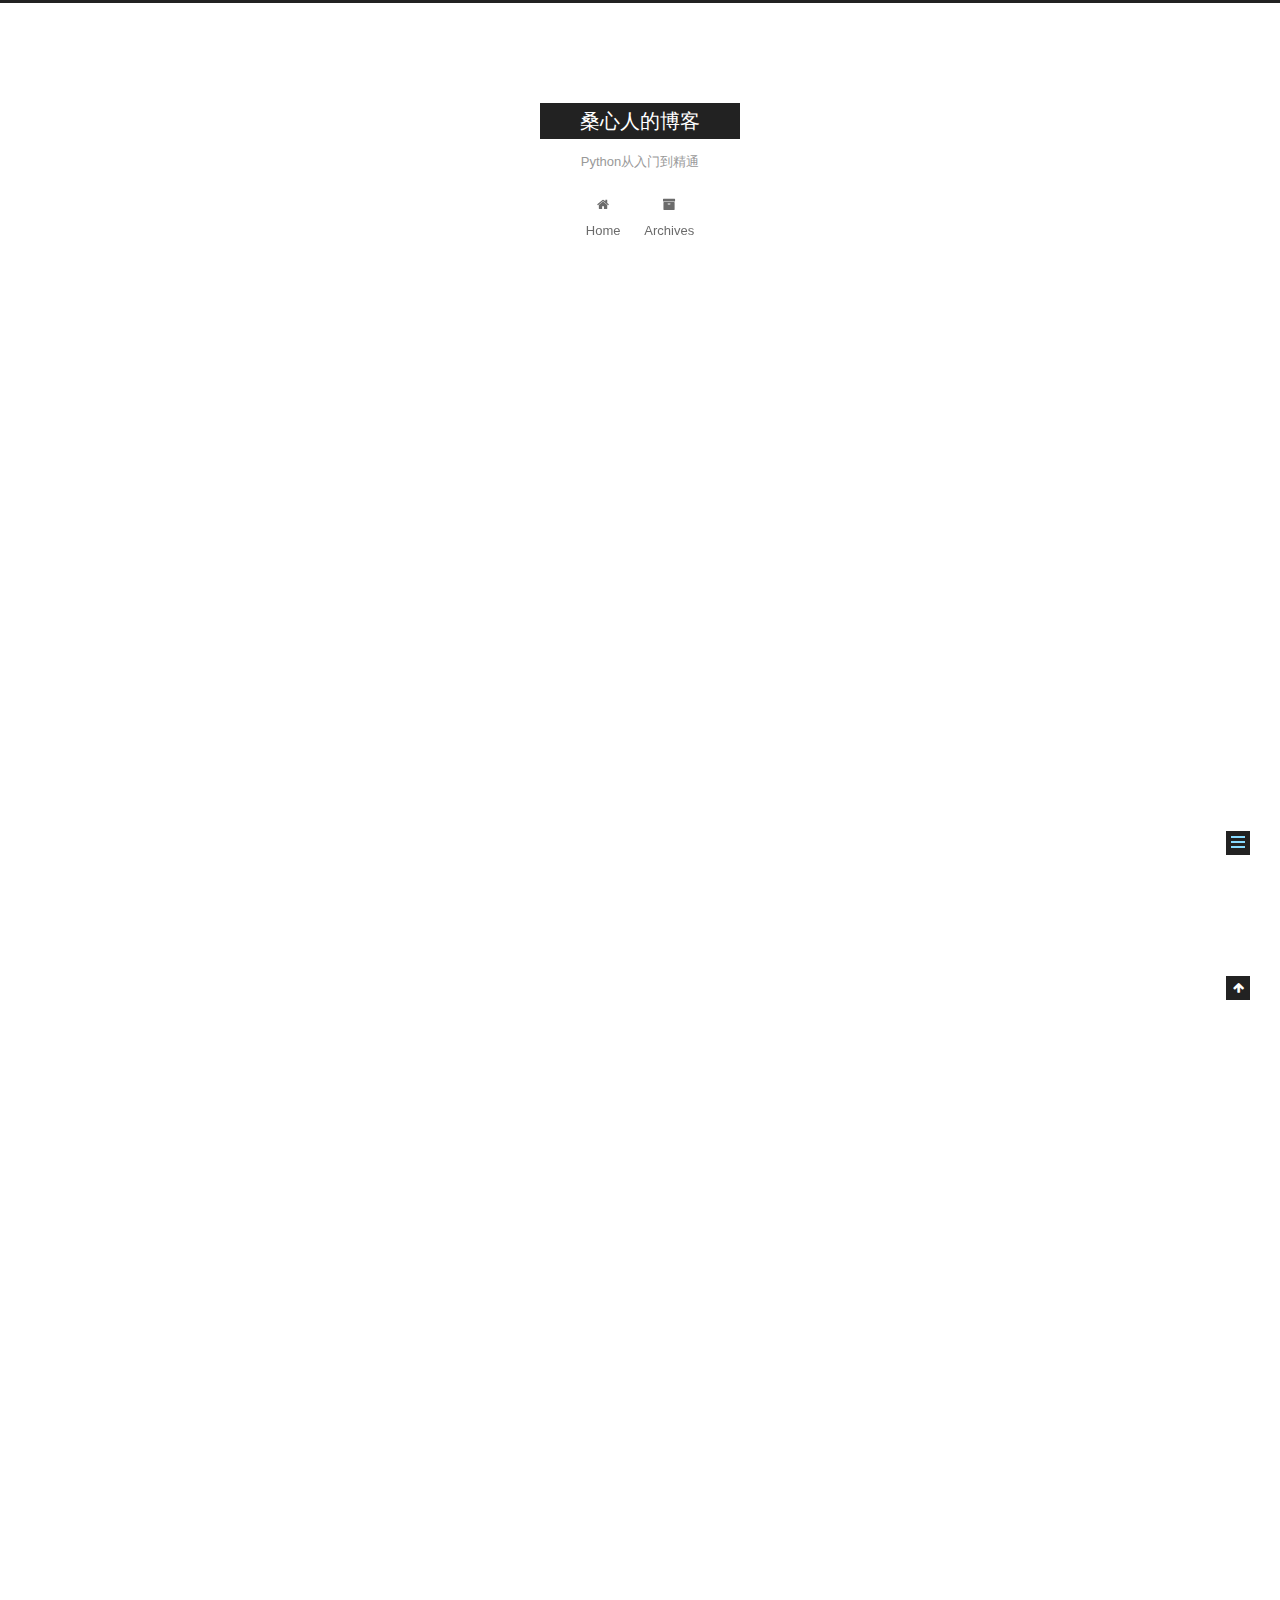
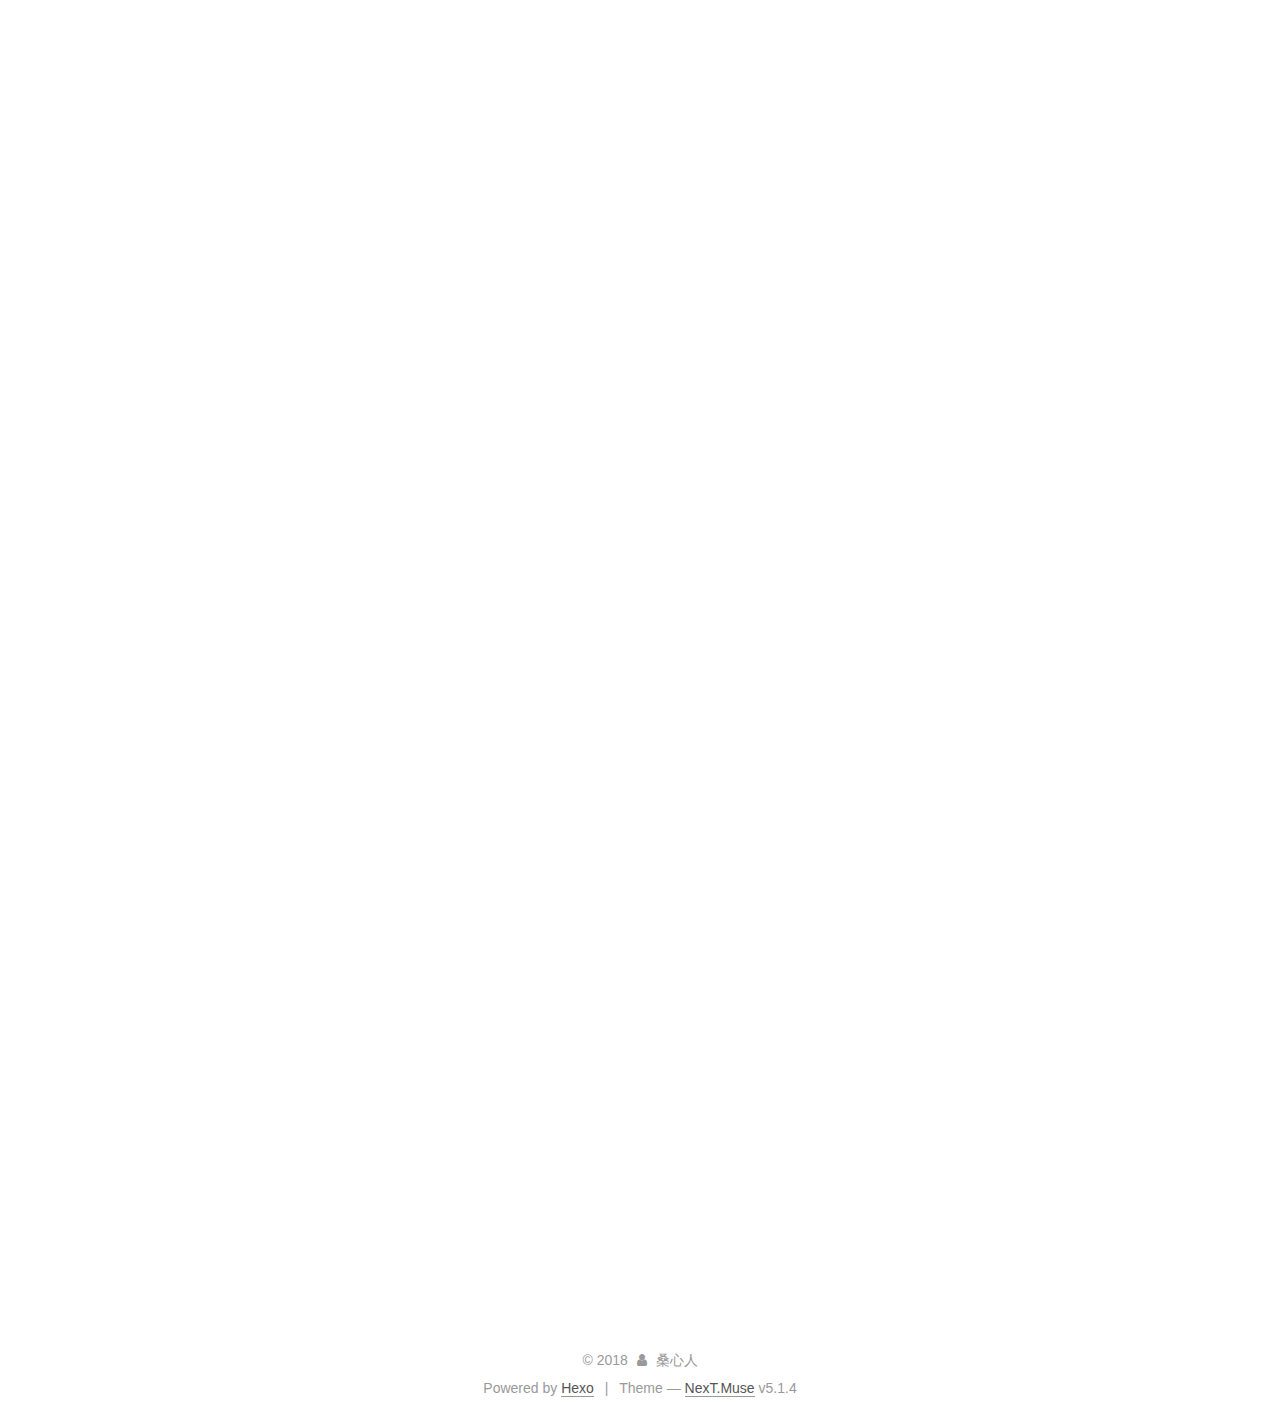
<file: 2018/11/19/Python_Idiom/index.html>
<!DOCTYPE html>



  


<html class="theme-next muse use-motion" lang="">
<head><meta name="generator" content="Hexo 3.8.0">
  <meta charset="UTF-8">
<meta http-equiv="X-UA-Compatible" content="IE=edge">
<meta name="viewport" content="width=device-width, initial-scale=1, maximum-scale=1">
<meta name="theme-color" content="#222">









<meta http-equiv="Cache-Control" content="no-transform">
<meta http-equiv="Cache-Control" content="no-siteapp">
















  
  
  <link href="/lib/fancybox/source/jquery.fancybox.css?v=2.1.5" rel="stylesheet" type="text/css">







<link href="/lib/font-awesome/css/font-awesome.min.css?v=4.6.2" rel="stylesheet" type="text/css">

<link href="/css/main.css?v=5.1.4" rel="stylesheet" type="text/css">


  <link rel="apple-touch-icon" sizes="180x180" href="/images/apple-touch-icon-next.png?v=5.1.4">


  <link rel="icon" type="image/png" sizes="32x32" href="/images/favicon-32x32-next.png?v=5.1.4">


  <link rel="icon" type="image/png" sizes="16x16" href="/images/favicon-16x16-next.png?v=5.1.4">


  <link rel="mask-icon" href="/images/logo.svg?v=5.1.4" color="#222">





  <meta name="keywords" content="Hexo, NexT">










<meta name="description" content="Python惯例“惯例”这个词指的是“习惯的做法，常规的办法，一贯的做法”，与这个词对应的英文单词叫“idiom”。由于Python跟其他很多编程语言在语法和使用上还是有比较显著的差别，因此作为一个Python开发者如果不能掌握这些惯例，就无法写出“Pythonic”的代码。下面我们总结了一些在Python开发中的惯用的代码。  让代码既可以被导入又可以被执行。 12if __name__ ==">
<meta property="og:type" content="article">
<meta property="og:title" content="桑心人的博客">
<meta property="og:url" content="http://yoursite.com/2018/11/19/Python_Idiom/index.html">
<meta property="og:site_name" content="桑心人的博客">
<meta property="og:description" content="Python惯例“惯例”这个词指的是“习惯的做法，常规的办法，一贯的做法”，与这个词对应的英文单词叫“idiom”。由于Python跟其他很多编程语言在语法和使用上还是有比较显著的差别，因此作为一个Python开发者如果不能掌握这些惯例，就无法写出“Pythonic”的代码。下面我们总结了一些在Python开发中的惯用的代码。  让代码既可以被导入又可以被执行。 12if __name__ ==">
<meta property="og:locale" content="default">
<meta property="og:updated_time" content="2018-11-19T06:12:47.423Z">
<meta name="twitter:card" content="summary">
<meta name="twitter:title" content="桑心人的博客">
<meta name="twitter:description" content="Python惯例“惯例”这个词指的是“习惯的做法，常规的办法，一贯的做法”，与这个词对应的英文单词叫“idiom”。由于Python跟其他很多编程语言在语法和使用上还是有比较显著的差别，因此作为一个Python开发者如果不能掌握这些惯例，就无法写出“Pythonic”的代码。下面我们总结了一些在Python开发中的惯用的代码。  让代码既可以被导入又可以被执行。 12if __name__ ==">



<script type="text/javascript" id="hexo.configurations">
  var NexT = window.NexT || {};
  var CONFIG = {
    root: '/',
    scheme: 'Muse',
    version: '5.1.4',
    sidebar: {"position":"left","display":"post","offset":12,"b2t":false,"scrollpercent":false,"onmobile":false},
    fancybox: true,
    tabs: true,
    motion: {"enable":true,"async":false,"transition":{"post_block":"fadeIn","post_header":"slideDownIn","post_body":"slideDownIn","coll_header":"slideLeftIn","sidebar":"slideUpIn"}},
    duoshuo: {
      userId: '0',
      author: 'Author'
    },
    algolia: {
      applicationID: '',
      apiKey: '',
      indexName: '',
      hits: {"per_page":10},
      labels: {"input_placeholder":"Search for Posts","hits_empty":"We didn't find any results for the search: ${query}","hits_stats":"${hits} results found in ${time} ms"}
    }
  };
</script>



  <link rel="canonical" href="http://yoursite.com/2018/11/19/Python_Idiom/">





  <title> | 桑心人的博客</title>
  








</head>

<body itemscope="" itemtype="http://schema.org/WebPage" lang="default">

  
  
    
  

  <div class="container sidebar-position-left page-post-detail">
    <div class="headband"></div>

    <header id="header" class="header" itemscope="" itemtype="http://schema.org/WPHeader">
      <div class="header-inner"><div class="site-brand-wrapper">
  <div class="site-meta ">
    

    <div class="custom-logo-site-title">
      <a href="/" class="brand" rel="start">
        <span class="logo-line-before"><i></i></span>
        <span class="site-title">桑心人的博客</span>
        <span class="logo-line-after"><i></i></span>
      </a>
    </div>
      
        <p class="site-subtitle">Python从入门到精通</p>
      
  </div>

  <div class="site-nav-toggle">
    <button>
      <span class="btn-bar"></span>
      <span class="btn-bar"></span>
      <span class="btn-bar"></span>
    </button>
  </div>
</div>

<nav class="site-nav">
  

  
    <ul id="menu" class="menu">
      
        
        <li class="menu-item menu-item-home">
          <a href="/" rel="section">
            
              <i class="menu-item-icon fa fa-fw fa-home"></i> <br>
            
            Home
          </a>
        </li>
      
        
        <li class="menu-item menu-item-archives">
          <a href="/archives/" rel="section">
            
              <i class="menu-item-icon fa fa-fw fa-archive"></i> <br>
            
            Archives
          </a>
        </li>
      

      
    </ul>
  

  
</nav>



 </div>
    </header>

    <main id="main" class="main">
      <div class="main-inner">
        <div class="content-wrap">
          <div id="content" class="content">
            

  <div id="posts" class="posts-expand">
    

  

  
  
  

  <article class="post post-type-normal" itemscope="" itemtype="http://schema.org/Article">
  
  
  
  <div class="post-block">
    <link itemprop="mainEntityOfPage" href="http://yoursite.com/2018/11/19/Python_Idiom/">

    <span hidden itemprop="author" itemscope="" itemtype="http://schema.org/Person">
      <meta itemprop="name" content="桑心人">
      <meta itemprop="description" content="">
      <meta itemprop="image" content="/images/avatar.gif">
    </span>

    <span hidden itemprop="publisher" itemscope="" itemtype="http://schema.org/Organization">
      <meta itemprop="name" content="桑心人的博客">
    </span>

    
      <header class="post-header">

        
        
          <h1 class="post-title" itemprop="name headline"></h1>
        

        <div class="post-meta">
          <span class="post-time">
            
              <span class="post-meta-item-icon">
                <i class="fa fa-calendar-o"></i>
              </span>
              
                <span class="post-meta-item-text">Posted on</span>
              
              <time title="Post created" itemprop="dateCreated datePublished" datetime="2018-11-19T14:12:47+08:00">
                2018-11-19
              </time>
            

            

            
          </span>

          

          
            
          

          
          

          

          

          

        </div>
      </header>
    

    
    
    
    <div class="post-body" itemprop="articleBody">

      
      

      
        <h2 id="Python惯例"><a href="#Python惯例" class="headerlink" title="Python惯例"></a>Python惯例</h2><p>“惯例”这个词指的是“习惯的做法，常规的办法，一贯的做法”，与这个词对应的英文单词叫“idiom”。由于Python跟其他很多编程语言在语法和使用上还是有比较显著的差别，因此作为一个Python开发者如果不能掌握这些惯例，就无法写出“Pythonic”的代码。下面我们总结了一些在Python开发中的惯用的代码。</p>
<ol>
<li><p>让代码既可以被导入又可以被执行。</p>
<figure class="highlight python"><table><tr><td class="gutter"><pre><span class="line">1</span><br><span class="line">2</span><br></pre></td><td class="code"><pre><span class="line"></span><br><span class="line"><span class="keyword">if</span> __name__ == <span class="string">'__main__'</span>:</span><br></pre></td></tr></table></figure>
</li>
<li><p>用下面的方式判断逻辑“真”或“假”。</p>
<figure class="highlight python"><table><tr><td class="gutter"><pre><span class="line">1</span><br><span class="line">2</span><br><span class="line">3</span><br></pre></td><td class="code"><pre><span class="line"></span><br><span class="line"><span class="keyword">if</span> x:</span><br><span class="line"><span class="keyword">if</span> <span class="keyword">not</span> x:</span><br></pre></td></tr></table></figure>
<p><strong>好</strong>的代码：</p>
<figure class="highlight python"><table><tr><td class="gutter"><pre><span class="line">1</span><br><span class="line">2</span><br><span class="line">3</span><br><span class="line">4</span><br><span class="line">5</span><br><span class="line">6</span><br></pre></td><td class="code"><pre><span class="line"></span><br><span class="line">name = <span class="string">'jackfrued'</span></span><br><span class="line">fruits = [<span class="string">'apple'</span>, <span class="string">'orange'</span>, <span class="string">'grape'</span>]</span><br><span class="line">owners = &#123;<span class="string">'1001'</span>: <span class="string">'骆昊'</span>, <span class="string">'1002'</span>: <span class="string">'王大锤'</span>&#125;</span><br><span class="line"><span class="keyword">if</span> name <span class="keyword">and</span> fruits <span class="keyword">and</span> owners:</span><br><span class="line">    print(<span class="string">'I love fruits!'</span>)</span><br></pre></td></tr></table></figure>
<p><strong>不好</strong>的代码：</p>
<figure class="highlight python"><table><tr><td class="gutter"><pre><span class="line">1</span><br><span class="line">2</span><br><span class="line">3</span><br><span class="line">4</span><br><span class="line">5</span><br><span class="line">6</span><br></pre></td><td class="code"><pre><span class="line"></span><br><span class="line">name = <span class="string">'jackfrued'</span></span><br><span class="line">fruits = [<span class="string">'apple'</span>, <span class="string">'orange'</span>, <span class="string">'grape'</span>]</span><br><span class="line">owners = &#123;<span class="string">'1001'</span>: <span class="string">'骆昊'</span>, <span class="string">'1002'</span>: <span class="string">'王大锤'</span>&#125;</span><br><span class="line"><span class="keyword">if</span> name != <span class="string">''</span> <span class="keyword">and</span> len(fruits) &gt; <span class="number">0</span> <span class="keyword">and</span> owners != &#123;&#125;:</span><br><span class="line">    print(<span class="string">'I love fruits!'</span>)</span><br></pre></td></tr></table></figure>
</li>
<li><p>善于使用in运算符。</p>
<figure class="highlight python"><table><tr><td class="gutter"><pre><span class="line">1</span><br><span class="line">2</span><br><span class="line">3</span><br></pre></td><td class="code"><pre><span class="line"></span><br><span class="line"><span class="keyword">if</span> x <span class="keyword">in</span> items: <span class="comment"># 包含</span></span><br><span class="line"><span class="keyword">for</span> x <span class="keyword">in</span> items: <span class="comment"># 迭代</span></span><br></pre></td></tr></table></figure>
<p><strong>好</strong>的代码：</p>
<figure class="highlight python"><table><tr><td class="gutter"><pre><span class="line">1</span><br><span class="line">2</span><br><span class="line">3</span><br><span class="line">4</span><br></pre></td><td class="code"><pre><span class="line"></span><br><span class="line">name = <span class="string">'Hao LUO'</span></span><br><span class="line"><span class="keyword">if</span> <span class="string">'L'</span> <span class="keyword">in</span> name:</span><br><span class="line">    print(<span class="string">'The name has an L in it.'</span>)</span><br></pre></td></tr></table></figure>
<p><strong>不好</strong>的代码：</p>
<figure class="highlight python"><table><tr><td class="gutter"><pre><span class="line">1</span><br><span class="line">2</span><br><span class="line">3</span><br><span class="line">4</span><br></pre></td><td class="code"><pre><span class="line"></span><br><span class="line">name = <span class="string">'Hao LUO'</span></span><br><span class="line"><span class="keyword">if</span> name.find(<span class="string">'L'</span>) != <span class="number">-1</span>:</span><br><span class="line">    print(<span class="string">'This name has an L in it!'</span>)</span><br></pre></td></tr></table></figure>
</li>
<li><p>不使用临时变量交换两个值。</p>
<figure class="highlight python"><table><tr><td class="gutter"><pre><span class="line">1</span><br><span class="line">2</span><br></pre></td><td class="code"><pre><span class="line"></span><br><span class="line">a, b = b, a</span><br></pre></td></tr></table></figure>
</li>
<li><p>用序列构建字符串。</p>
<p><strong>好</strong>的代码：</p>
<figure class="highlight python"><table><tr><td class="gutter"><pre><span class="line">1</span><br><span class="line">2</span><br><span class="line">3</span><br><span class="line">4</span><br></pre></td><td class="code"><pre><span class="line"></span><br><span class="line">chars = [<span class="string">'j'</span>, <span class="string">'a'</span>, <span class="string">'c'</span>, <span class="string">'k'</span>, <span class="string">'f'</span>, <span class="string">'r'</span>, <span class="string">'u'</span>, <span class="string">'e'</span>, <span class="string">'d'</span>]</span><br><span class="line">name = <span class="string">''</span>.join(chars)</span><br><span class="line">print(name)  <span class="comment"># jackfrued</span></span><br></pre></td></tr></table></figure>
<p><strong>不好</strong>的代码：</p>
<figure class="highlight python"><table><tr><td class="gutter"><pre><span class="line">1</span><br><span class="line">2</span><br><span class="line">3</span><br><span class="line">4</span><br><span class="line">5</span><br><span class="line">6</span><br></pre></td><td class="code"><pre><span class="line"></span><br><span class="line">chars = [<span class="string">'j'</span>, <span class="string">'a'</span>, <span class="string">'c'</span>, <span class="string">'k'</span>, <span class="string">'f'</span>, <span class="string">'r'</span>, <span class="string">'u'</span>, <span class="string">'e'</span>, <span class="string">'d'</span>]</span><br><span class="line">name = <span class="string">''</span></span><br><span class="line"><span class="keyword">for</span> char <span class="keyword">in</span> chars:</span><br><span class="line">    name += char</span><br><span class="line">print(name)  <span class="comment"># jackfrued</span></span><br></pre></td></tr></table></figure>
</li>
<li><p>EAFP优于LBYL。</p>
<p>EAFP - <strong>E</strong>asier to <strong>A</strong>sk <strong>F</strong>orgiveness than <strong>P</strong>ermission.</p>
<p>LBYL - <strong>L</strong>ook <strong>B</strong>efore <strong>Y</strong>ou <strong>L</strong>eap.</p>
<p><strong>好</strong>的代码：</p>
<figure class="highlight python"><table><tr><td class="gutter"><pre><span class="line">1</span><br><span class="line">2</span><br><span class="line">3</span><br><span class="line">4</span><br><span class="line">5</span><br><span class="line">6</span><br><span class="line">7</span><br></pre></td><td class="code"><pre><span class="line"></span><br><span class="line">d = &#123;<span class="string">'x'</span>: <span class="string">'5'</span>&#125;</span><br><span class="line"><span class="keyword">try</span>:</span><br><span class="line">    value = int(d[<span class="string">'x'</span>])</span><br><span class="line">    print(value)</span><br><span class="line"><span class="keyword">except</span> (KeyError, TypeError, ValueError):</span><br><span class="line">    value = <span class="keyword">None</span></span><br></pre></td></tr></table></figure>
<p><strong>不好</strong>的代码：</p>
<figure class="highlight python"><table><tr><td class="gutter"><pre><span class="line">1</span><br><span class="line">2</span><br><span class="line">3</span><br><span class="line">4</span><br><span class="line">5</span><br><span class="line">6</span><br><span class="line">7</span><br><span class="line">8</span><br></pre></td><td class="code"><pre><span class="line"></span><br><span class="line">d = &#123;<span class="string">'x'</span>: <span class="string">'5'</span>&#125;</span><br><span class="line"><span class="keyword">if</span> <span class="string">'x'</span> <span class="keyword">in</span> d <span class="keyword">and</span> isinstance(d[<span class="string">'x'</span>], str) \</span><br><span class="line">		<span class="keyword">and</span> d[<span class="string">'x'</span>].isdigit():</span><br><span class="line">    value = int(d[<span class="string">'x'</span>])</span><br><span class="line">    print(value)</span><br><span class="line"><span class="keyword">else</span>:</span><br><span class="line">    value = <span class="keyword">None</span></span><br></pre></td></tr></table></figure>
</li>
<li><p>使用enumerate进行迭代。</p>
<p><strong>好</strong>的代码：</p>
<figure class="highlight python"><table><tr><td class="gutter"><pre><span class="line">1</span><br><span class="line">2</span><br><span class="line">3</span><br><span class="line">4</span><br></pre></td><td class="code"><pre><span class="line"></span><br><span class="line">fruits = [<span class="string">'orange'</span>, <span class="string">'grape'</span>, <span class="string">'pitaya'</span>, <span class="string">'blueberry'</span>]</span><br><span class="line"><span class="keyword">for</span> index, fruit <span class="keyword">in</span> enumerate(fruits):</span><br><span class="line">	print(index, <span class="string">':'</span>, fruit)</span><br></pre></td></tr></table></figure>
<p><strong>不好</strong>的代码：</p>
<figure class="highlight python"><table><tr><td class="gutter"><pre><span class="line">1</span><br><span class="line">2</span><br><span class="line">3</span><br><span class="line">4</span><br><span class="line">5</span><br><span class="line">6</span><br></pre></td><td class="code"><pre><span class="line"></span><br><span class="line">fruits = [<span class="string">'orange'</span>, <span class="string">'grape'</span>, <span class="string">'pitaya'</span>, <span class="string">'blueberry'</span>]</span><br><span class="line">index = <span class="number">0</span></span><br><span class="line"><span class="keyword">for</span> fruit <span class="keyword">in</span> fruits:</span><br><span class="line">    print(index, <span class="string">':'</span>, fruit)</span><br><span class="line">    index += <span class="number">1</span></span><br></pre></td></tr></table></figure>
</li>
<li><p>用生成式生成列表。</p>
<p><strong>好</strong>的代码：</p>
<figure class="highlight python"><table><tr><td class="gutter"><pre><span class="line">1</span><br><span class="line">2</span><br><span class="line">3</span><br><span class="line">4</span><br></pre></td><td class="code"><pre><span class="line"></span><br><span class="line">data = [<span class="number">7</span>, <span class="number">20</span>, <span class="number">3</span>, <span class="number">15</span>, <span class="number">11</span>]</span><br><span class="line">result = [num * <span class="number">3</span> <span class="keyword">for</span> num <span class="keyword">in</span> data <span class="keyword">if</span> num &gt; <span class="number">10</span>]</span><br><span class="line">print(result)  <span class="comment"># [60, 45, 33]</span></span><br></pre></td></tr></table></figure>
<p><strong>不好</strong>的代码：</p>
<figure class="highlight python"><table><tr><td class="gutter"><pre><span class="line">1</span><br><span class="line">2</span><br><span class="line">3</span><br><span class="line">4</span><br><span class="line">5</span><br><span class="line">6</span><br><span class="line">7</span><br></pre></td><td class="code"><pre><span class="line"></span><br><span class="line">data = [<span class="number">7</span>, <span class="number">20</span>, <span class="number">3</span>, <span class="number">15</span>, <span class="number">11</span>]</span><br><span class="line">result = []</span><br><span class="line"><span class="keyword">for</span> i <span class="keyword">in</span> data:</span><br><span class="line">    <span class="keyword">if</span> i &gt; <span class="number">10</span>:</span><br><span class="line">        result.append(i * <span class="number">3</span>)</span><br><span class="line">print(result)  <span class="comment"># [60, 45, 33]</span></span><br></pre></td></tr></table></figure>
</li>
<li><p>用zip组合键和值来创建字典。</p>
<p><strong>好</strong>的代码：</p>
<figure class="highlight python"><table><tr><td class="gutter"><pre><span class="line">1</span><br><span class="line">2</span><br><span class="line">3</span><br><span class="line">4</span><br><span class="line">5</span><br></pre></td><td class="code"><pre><span class="line"></span><br><span class="line">keys = [<span class="string">'1001'</span>, <span class="string">'1002'</span>, <span class="string">'1003'</span>]</span><br><span class="line">values = [<span class="string">'骆昊'</span>, <span class="string">'王大锤'</span>, <span class="string">'白元芳'</span>]</span><br><span class="line">d = dict(zip(keys, values))</span><br><span class="line">print(d)</span><br></pre></td></tr></table></figure>
<p><strong>不好</strong>的代码：</p>
<figure class="highlight python"><table><tr><td class="gutter"><pre><span class="line">1</span><br><span class="line">2</span><br><span class="line">3</span><br><span class="line">4</span><br><span class="line">5</span><br><span class="line">6</span><br><span class="line">7</span><br></pre></td><td class="code"><pre><span class="line"></span><br><span class="line">keys = [<span class="string">'1001'</span>, <span class="string">'1002'</span>, <span class="string">'1003'</span>]</span><br><span class="line">values = [<span class="string">'骆昊'</span>, <span class="string">'王大锤'</span>, <span class="string">'白元芳'</span>]</span><br><span class="line">d = &#123;&#125;</span><br><span class="line"><span class="keyword">for</span> i, key <span class="keyword">in</span> enumerate(keys):</span><br><span class="line">    d[key] = values[i]</span><br><span class="line">print(d)</span><br></pre></td></tr></table></figure>
</li>
</ol>
<blockquote>
<p><strong>说明</strong>：这篇文章的内容来自于网络，有兴趣的读者可以阅读<a href="http://safehammad.com/downloads/python-idioms-2014-01-16.pdf" target="_blank" rel="noopener">原文</a>。</p>
</blockquote>

      
    </div>
    
    
    

    

    

    

    <footer class="post-footer">
      

      
      
      

      
        <div class="post-nav">
          <div class="post-nav-next post-nav-item">
            
              <a href="/2018/11/19/mask/" rel="next" title="认识python">
                <i class="fa fa-chevron-left"></i> 认识python
              </a>
            
          </div>

          <span class="post-nav-divider"></span>

          <div class="post-nav-prev post-nav-item">
            
          </div>
        </div>
      

      
      
    </footer>
  </div>
  
  
  
  </article>



    <div class="post-spread">
      
    </div>
  </div>


          </div>
          


          

  



        </div>
        
          
  
  <div class="sidebar-toggle">
    <div class="sidebar-toggle-line-wrap">
      <span class="sidebar-toggle-line sidebar-toggle-line-first"></span>
      <span class="sidebar-toggle-line sidebar-toggle-line-middle"></span>
      <span class="sidebar-toggle-line sidebar-toggle-line-last"></span>
    </div>
  </div>

  <aside id="sidebar" class="sidebar">
    
    <div class="sidebar-inner">

      

      
        <ul class="sidebar-nav motion-element">
          <li class="sidebar-nav-toc sidebar-nav-active" data-target="post-toc-wrap">
            Table of Contents
          </li>
          <li class="sidebar-nav-overview" data-target="site-overview-wrap">
            Overview
          </li>
        </ul>
      

      <section class="site-overview-wrap sidebar-panel">
        <div class="site-overview">
          <div class="site-author motion-element" itemprop="author" itemscope="" itemtype="http://schema.org/Person">
            
              <p class="site-author-name" itemprop="name">桑心人</p>
              <p class="site-description motion-element" itemprop="description">一个专注于IT的网站</p>
          </div>

          <nav class="site-state motion-element">

            
              <div class="site-state-item site-state-posts">
              
                <a href="/archives/">
              
                  <span class="site-state-item-count">2</span>
                  <span class="site-state-item-name">posts</span>
                </a>
              </div>
            

            

            

          </nav>

          

          

          
          

          
          

          

        </div>
      </section>

      
      <!--noindex-->
        <section class="post-toc-wrap motion-element sidebar-panel sidebar-panel-active">
          <div class="post-toc">

            
              
            

            
              <div class="post-toc-content"><ol class="nav"><li class="nav-item nav-level-2"><a class="nav-link" href="#Python惯例"><span class="nav-number">1.</span> <span class="nav-text">Python惯例</span></a></li></ol></div>
            

          </div>
        </section>
      <!--/noindex-->
      

      

    </div>
  </aside>


        
      </div>
    </main>

    <footer id="footer" class="footer">
      <div class="footer-inner">
        <div class="copyright">&copy; <span itemprop="copyrightYear">2018</span>
  <span class="with-love">
    <i class="fa fa-user"></i>
  </span>
  <span class="author" itemprop="copyrightHolder">桑心人</span>

  
</div>


  <div class="powered-by">Powered by <a class="theme-link" target="_blank" href="https://hexo.io">Hexo</a></div>



  <span class="post-meta-divider">|</span>



  <div class="theme-info">Theme &mdash; <a class="theme-link" target="_blank" href="https://github.com/iissnan/hexo-theme-next">NexT.Muse</a> v5.1.4</div>




        







        
      </div>
    </footer>

    
      <div class="back-to-top">
        <i class="fa fa-arrow-up"></i>
        
      </div>
    

    

  </div>

  

<script type="text/javascript">
  if (Object.prototype.toString.call(window.Promise) !== '[object Function]') {
    window.Promise = null;
  }
</script>









  












  
  
    <script type="text/javascript" src="/lib/jquery/index.js?v=2.1.3"></script>
  

  
  
    <script type="text/javascript" src="/lib/fastclick/lib/fastclick.min.js?v=1.0.6"></script>
  

  
  
    <script type="text/javascript" src="/lib/jquery_lazyload/jquery.lazyload.js?v=1.9.7"></script>
  

  
  
    <script type="text/javascript" src="/lib/velocity/velocity.min.js?v=1.2.1"></script>
  

  
  
    <script type="text/javascript" src="/lib/velocity/velocity.ui.min.js?v=1.2.1"></script>
  

  
  
    <script type="text/javascript" src="/lib/fancybox/source/jquery.fancybox.pack.js?v=2.1.5"></script>
  


  


  <script type="text/javascript" src="/js/src/utils.js?v=5.1.4"></script>

  <script type="text/javascript" src="/js/src/motion.js?v=5.1.4"></script>



  
  

  
  <script type="text/javascript" src="/js/src/scrollspy.js?v=5.1.4"></script>
<script type="text/javascript" src="/js/src/post-details.js?v=5.1.4"></script>



  


  <script type="text/javascript" src="/js/src/bootstrap.js?v=5.1.4"></script>



  


  




	





  





  












  





  

  

  

  
  

  

  

  

</body>
</html>
</file>
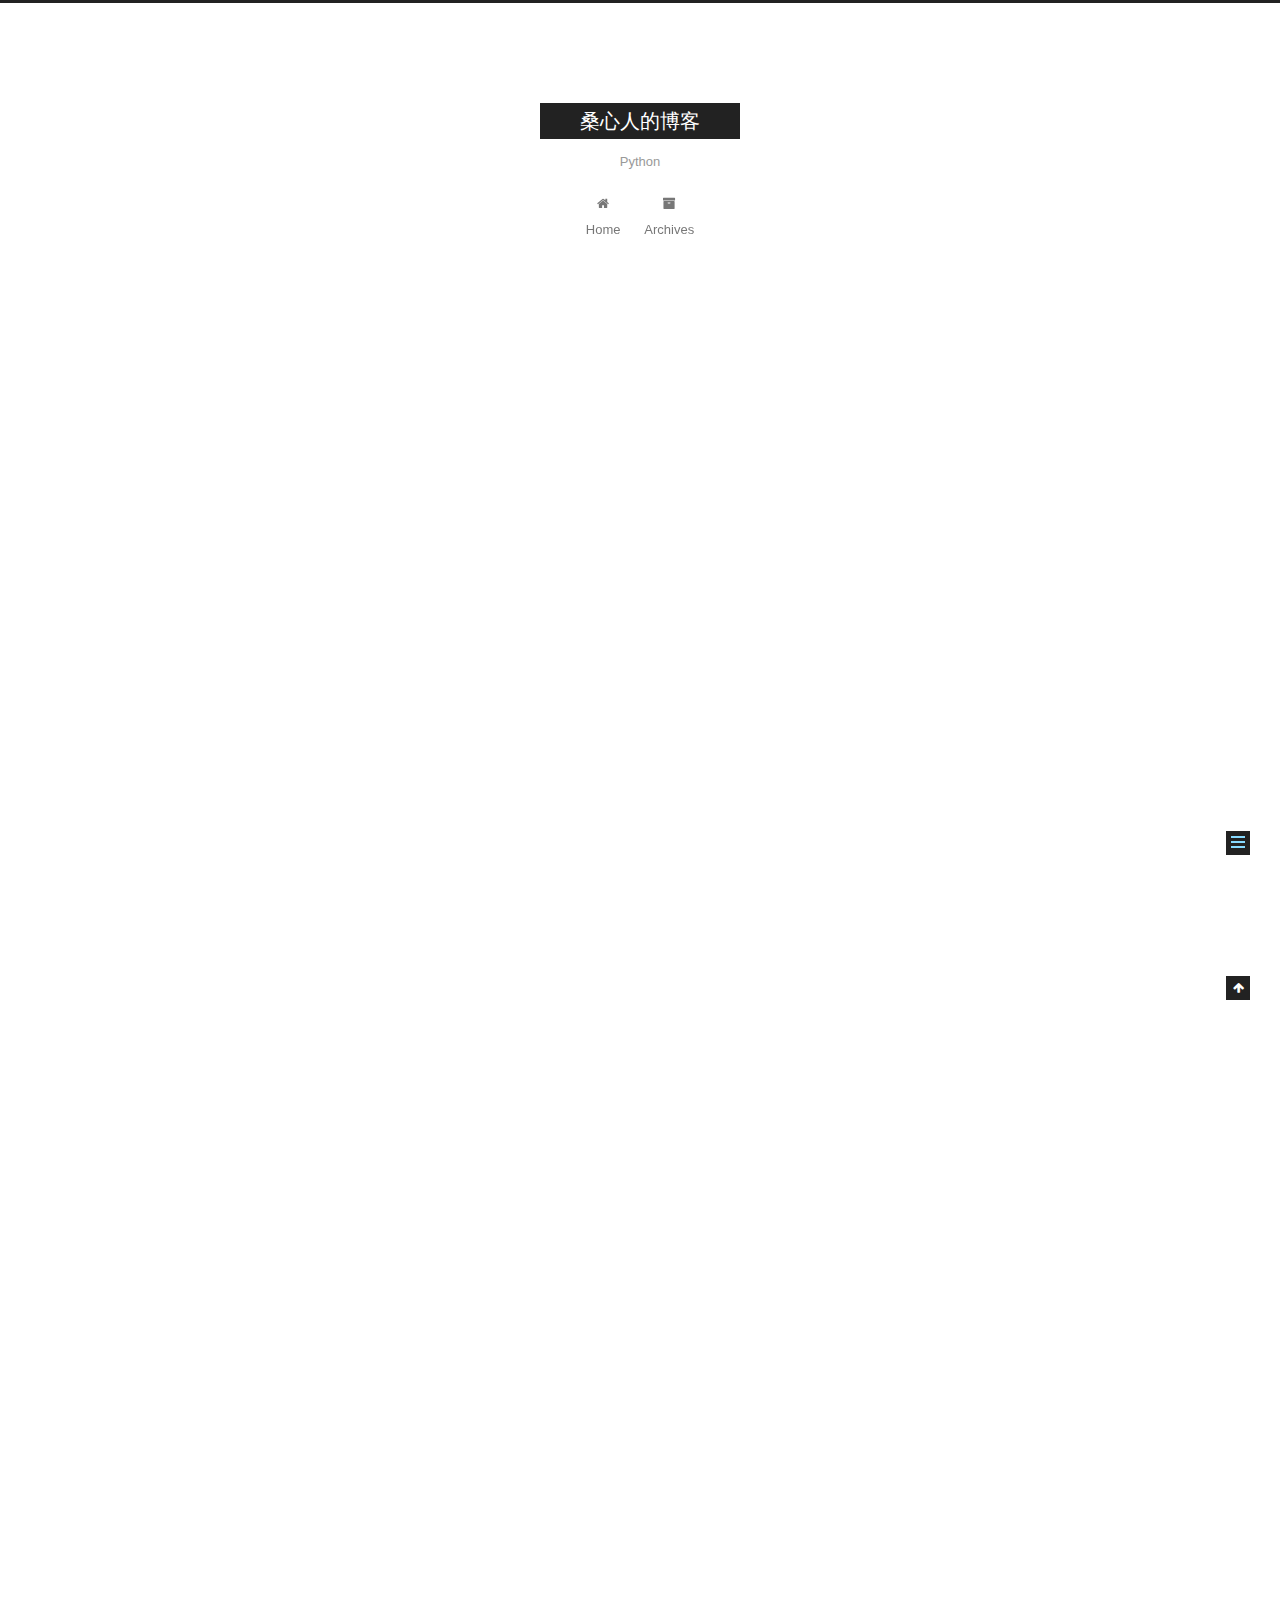
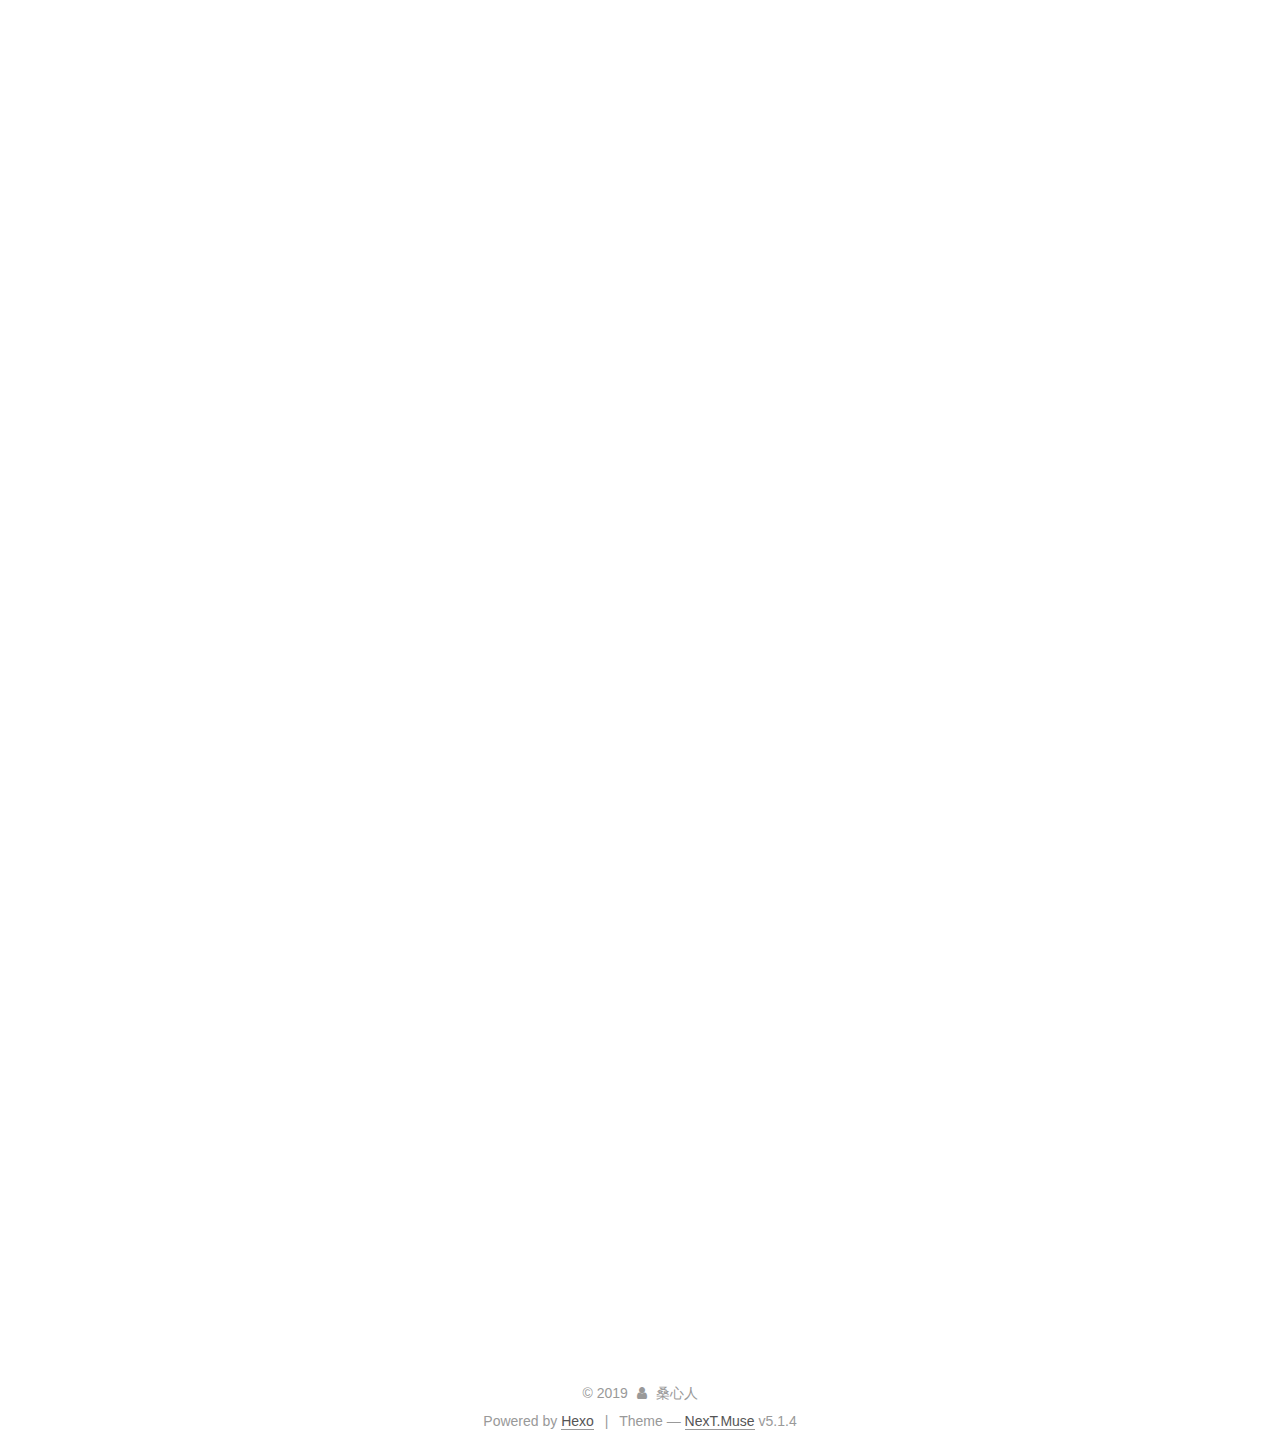
<file: 2018/11/21/Python_Idiom/index.html>
<!DOCTYPE html>



  


<html class="theme-next muse use-motion" lang="">
<head><meta name="generator" content="Hexo 3.8.0">
  <meta charset="UTF-8">
<meta http-equiv="X-UA-Compatible" content="IE=edge">
<meta name="viewport" content="width=device-width, initial-scale=1, maximum-scale=1">
<meta name="theme-color" content="#222">









<meta http-equiv="Cache-Control" content="no-transform">
<meta http-equiv="Cache-Control" content="no-siteapp">
















  
  
  <link href="/lib/fancybox/source/jquery.fancybox.css?v=2.1.5" rel="stylesheet" type="text/css">







<link href="/lib/font-awesome/css/font-awesome.min.css?v=4.6.2" rel="stylesheet" type="text/css">

<link href="/css/main.css?v=5.1.4" rel="stylesheet" type="text/css">


  <link rel="apple-touch-icon" sizes="180x180" href="/images/apple-touch-icon-next.png?v=5.1.4">


  <link rel="icon" type="image/png" sizes="32x32" href="/images/favicon-32x32-next.png?v=5.1.4">


  <link rel="icon" type="image/png" sizes="16x16" href="/images/favicon-16x16-next.png?v=5.1.4">


  <link rel="mask-icon" href="/images/logo.svg?v=5.1.4" color="#222">





  <meta name="keywords" content="Hexo, NexT">










<meta name="description" content="Python惯例“惯例”这个词指的是“习惯的做法，常规的办法，一贯的做法”，与这个词对应的英文单词叫“idiom”。由于Python跟其他很多编程语言在语法和使用上还是有比较显著的差别，因此作为一个Python开发者如果不能掌握这些惯例，就无法写出“Pythonic”的代码。下面我们总结了一些在Python开发中的惯用的代码。  让代码既可以被导入又可以被执行。 12if __name__ ==">
<meta property="og:type" content="article">
<meta property="og:title" content="python惯例">
<meta property="og:url" content="http://yoursite.com/2018/11/21/Python_Idiom/index.html">
<meta property="og:site_name" content="桑心人的博客">
<meta property="og:description" content="Python惯例“惯例”这个词指的是“习惯的做法，常规的办法，一贯的做法”，与这个词对应的英文单词叫“idiom”。由于Python跟其他很多编程语言在语法和使用上还是有比较显著的差别，因此作为一个Python开发者如果不能掌握这些惯例，就无法写出“Pythonic”的代码。下面我们总结了一些在Python开发中的惯用的代码。  让代码既可以被导入又可以被执行。 12if __name__ ==">
<meta property="og:locale" content="default">
<meta property="og:updated_time" content="2018-11-21T12:29:04.556Z">
<meta name="twitter:card" content="summary">
<meta name="twitter:title" content="python惯例">
<meta name="twitter:description" content="Python惯例“惯例”这个词指的是“习惯的做法，常规的办法，一贯的做法”，与这个词对应的英文单词叫“idiom”。由于Python跟其他很多编程语言在语法和使用上还是有比较显著的差别，因此作为一个Python开发者如果不能掌握这些惯例，就无法写出“Pythonic”的代码。下面我们总结了一些在Python开发中的惯用的代码。  让代码既可以被导入又可以被执行。 12if __name__ ==">



<script type="text/javascript" id="hexo.configurations">
  var NexT = window.NexT || {};
  var CONFIG = {
    root: '/',
    scheme: 'Muse',
    version: '5.1.4',
    sidebar: {"position":"left","display":"post","offset":12,"b2t":false,"scrollpercent":false,"onmobile":false},
    fancybox: true,
    tabs: true,
    motion: {"enable":true,"async":false,"transition":{"post_block":"fadeIn","post_header":"slideDownIn","post_body":"slideDownIn","coll_header":"slideLeftIn","sidebar":"slideUpIn"}},
    duoshuo: {
      userId: '0',
      author: 'Author'
    },
    algolia: {
      applicationID: '',
      apiKey: '',
      indexName: '',
      hits: {"per_page":10},
      labels: {"input_placeholder":"Search for Posts","hits_empty":"We didn't find any results for the search: ${query}","hits_stats":"${hits} results found in ${time} ms"}
    }
  };
</script>



  <link rel="canonical" href="http://yoursite.com/2018/11/21/Python_Idiom/">





  <title>python惯例 | 桑心人的博客</title>
  








</head>

<body itemscope="" itemtype="http://schema.org/WebPage" lang="default">

  
  
    
  

  <div class="container sidebar-position-left page-post-detail">
    <div class="headband"></div>

    <header id="header" class="header" itemscope="" itemtype="http://schema.org/WPHeader">
      <div class="header-inner"><div class="site-brand-wrapper">
  <div class="site-meta ">
    

    <div class="custom-logo-site-title">
      <a href="/" class="brand" rel="start">
        <span class="logo-line-before"><i></i></span>
        <span class="site-title">桑心人的博客</span>
        <span class="logo-line-after"><i></i></span>
      </a>
    </div>
      
        <p class="site-subtitle">Python</p>
      
  </div>

  <div class="site-nav-toggle">
    <button>
      <span class="btn-bar"></span>
      <span class="btn-bar"></span>
      <span class="btn-bar"></span>
    </button>
  </div>
</div>

<nav class="site-nav">
  

  
    <ul id="menu" class="menu">
      
        
        <li class="menu-item menu-item-home">
          <a href="/" rel="section">
            
              <i class="menu-item-icon fa fa-fw fa-home"></i> <br>
            
            Home
          </a>
        </li>
      
        
        <li class="menu-item menu-item-archives">
          <a href="/archives/" rel="section">
            
              <i class="menu-item-icon fa fa-fw fa-archive"></i> <br>
            
            Archives
          </a>
        </li>
      

      
    </ul>
  

  
</nav>



 </div>
    </header>

    <main id="main" class="main">
      <div class="main-inner">
        <div class="content-wrap">
          <div id="content" class="content">
            

  <div id="posts" class="posts-expand">
    

  

  
  
  

  <article class="post post-type-normal" itemscope="" itemtype="http://schema.org/Article">
  
  
  
  <div class="post-block">
    <link itemprop="mainEntityOfPage" href="http://yoursite.com/2018/11/21/Python_Idiom/">

    <span hidden itemprop="author" itemscope="" itemtype="http://schema.org/Person">
      <meta itemprop="name" content="桑心人">
      <meta itemprop="description" content="">
      <meta itemprop="image" content="/images/avatar.gif">
    </span>

    <span hidden itemprop="publisher" itemscope="" itemtype="http://schema.org/Organization">
      <meta itemprop="name" content="桑心人的博客">
    </span>

    
      <header class="post-header">

        
        
          <h1 class="post-title" itemprop="name headline">python惯例</h1>
        

        <div class="post-meta">
          <span class="post-time">
            
              <span class="post-meta-item-icon">
                <i class="fa fa-calendar-o"></i>
              </span>
              
                <span class="post-meta-item-text">Posted on</span>
              
              <time title="Post created" itemprop="dateCreated datePublished" datetime="2018-11-21T00:00:00+08:00">
                2018-11-21
              </time>
            

            

            
          </span>

          

          
            
          

          
          

          

          

          

        </div>
      </header>
    

    
    
    
    <div class="post-body" itemprop="articleBody">

      
      

      
        <h2 id="Python惯例"><a href="#Python惯例" class="headerlink" title="Python惯例"></a>Python惯例</h2><p>“惯例”这个词指的是“习惯的做法，常规的办法，一贯的做法”，与这个词对应的英文单词叫“idiom”。由于Python跟其他很多编程语言在语法和使用上还是有比较显著的差别，因此作为一个Python开发者如果不能掌握这些惯例，就无法写出“Pythonic”的代码。下面我们总结了一些在Python开发中的惯用的代码。</p>
<ol>
<li><p>让代码既可以被导入又可以被执行。</p>
<figure class="highlight python"><table><tr><td class="gutter"><pre><span class="line">1</span><br><span class="line">2</span><br></pre></td><td class="code"><pre><span class="line"></span><br><span class="line"><span class="keyword">if</span> __name__ == <span class="string">'__main__'</span>:</span><br></pre></td></tr></table></figure>
</li>
<li><p>用下面的方式判断逻辑“真”或“假”。</p>
<figure class="highlight python"><table><tr><td class="gutter"><pre><span class="line">1</span><br><span class="line">2</span><br><span class="line">3</span><br></pre></td><td class="code"><pre><span class="line"></span><br><span class="line"><span class="keyword">if</span> x:</span><br><span class="line"><span class="keyword">if</span> <span class="keyword">not</span> x:</span><br></pre></td></tr></table></figure>
<p><strong>好</strong>的代码：</p>
<figure class="highlight python"><table><tr><td class="gutter"><pre><span class="line">1</span><br><span class="line">2</span><br><span class="line">3</span><br><span class="line">4</span><br><span class="line">5</span><br><span class="line">6</span><br></pre></td><td class="code"><pre><span class="line"></span><br><span class="line">name = <span class="string">'jackfrued'</span></span><br><span class="line">fruits = [<span class="string">'apple'</span>, <span class="string">'orange'</span>, <span class="string">'grape'</span>]</span><br><span class="line">owners = &#123;<span class="string">'1001'</span>: <span class="string">'骆昊'</span>, <span class="string">'1002'</span>: <span class="string">'王大锤'</span>&#125;</span><br><span class="line"><span class="keyword">if</span> name <span class="keyword">and</span> fruits <span class="keyword">and</span> owners:</span><br><span class="line">    print(<span class="string">'I love fruits!'</span>)</span><br></pre></td></tr></table></figure>
<p><strong>不好</strong>的代码：</p>
<figure class="highlight python"><table><tr><td class="gutter"><pre><span class="line">1</span><br><span class="line">2</span><br><span class="line">3</span><br><span class="line">4</span><br><span class="line">5</span><br><span class="line">6</span><br></pre></td><td class="code"><pre><span class="line"></span><br><span class="line">name = <span class="string">'jackfrued'</span></span><br><span class="line">fruits = [<span class="string">'apple'</span>, <span class="string">'orange'</span>, <span class="string">'grape'</span>]</span><br><span class="line">owners = &#123;<span class="string">'1001'</span>: <span class="string">'骆昊'</span>, <span class="string">'1002'</span>: <span class="string">'王大锤'</span>&#125;</span><br><span class="line"><span class="keyword">if</span> name != <span class="string">''</span> <span class="keyword">and</span> len(fruits) &gt; <span class="number">0</span> <span class="keyword">and</span> owners != &#123;&#125;:</span><br><span class="line">    print(<span class="string">'I love fruits!'</span>)</span><br></pre></td></tr></table></figure>
</li>
<li><p>善于使用in运算符。</p>
<figure class="highlight python"><table><tr><td class="gutter"><pre><span class="line">1</span><br><span class="line">2</span><br><span class="line">3</span><br></pre></td><td class="code"><pre><span class="line"></span><br><span class="line"><span class="keyword">if</span> x <span class="keyword">in</span> items: <span class="comment"># 包含</span></span><br><span class="line"><span class="keyword">for</span> x <span class="keyword">in</span> items: <span class="comment"># 迭代</span></span><br></pre></td></tr></table></figure>
<p><strong>好</strong>的代码：</p>
<figure class="highlight python"><table><tr><td class="gutter"><pre><span class="line">1</span><br><span class="line">2</span><br><span class="line">3</span><br><span class="line">4</span><br></pre></td><td class="code"><pre><span class="line"></span><br><span class="line">name = <span class="string">'Hao LUO'</span></span><br><span class="line"><span class="keyword">if</span> <span class="string">'L'</span> <span class="keyword">in</span> name:</span><br><span class="line">    print(<span class="string">'The name has an L in it.'</span>)</span><br></pre></td></tr></table></figure>
<p><strong>不好</strong>的代码：</p>
<figure class="highlight python"><table><tr><td class="gutter"><pre><span class="line">1</span><br><span class="line">2</span><br><span class="line">3</span><br><span class="line">4</span><br></pre></td><td class="code"><pre><span class="line"></span><br><span class="line">name = <span class="string">'Hao LUO'</span></span><br><span class="line"><span class="keyword">if</span> name.find(<span class="string">'L'</span>) != <span class="number">-1</span>:</span><br><span class="line">    print(<span class="string">'This name has an L in it!'</span>)</span><br></pre></td></tr></table></figure>
</li>
<li><p>不使用临时变量交换两个值。</p>
<figure class="highlight python"><table><tr><td class="gutter"><pre><span class="line">1</span><br><span class="line">2</span><br></pre></td><td class="code"><pre><span class="line"></span><br><span class="line">a, b = b, a</span><br></pre></td></tr></table></figure>
</li>
<li><p>用序列构建字符串。</p>
<p><strong>好</strong>的代码：</p>
<figure class="highlight python"><table><tr><td class="gutter"><pre><span class="line">1</span><br><span class="line">2</span><br><span class="line">3</span><br><span class="line">4</span><br></pre></td><td class="code"><pre><span class="line"></span><br><span class="line">chars = [<span class="string">'j'</span>, <span class="string">'a'</span>, <span class="string">'c'</span>, <span class="string">'k'</span>, <span class="string">'f'</span>, <span class="string">'r'</span>, <span class="string">'u'</span>, <span class="string">'e'</span>, <span class="string">'d'</span>]</span><br><span class="line">name = <span class="string">''</span>.join(chars)</span><br><span class="line">print(name)  <span class="comment"># jackfrued</span></span><br></pre></td></tr></table></figure>
<p><strong>不好</strong>的代码：</p>
<figure class="highlight python"><table><tr><td class="gutter"><pre><span class="line">1</span><br><span class="line">2</span><br><span class="line">3</span><br><span class="line">4</span><br><span class="line">5</span><br><span class="line">6</span><br></pre></td><td class="code"><pre><span class="line"></span><br><span class="line">chars = [<span class="string">'j'</span>, <span class="string">'a'</span>, <span class="string">'c'</span>, <span class="string">'k'</span>, <span class="string">'f'</span>, <span class="string">'r'</span>, <span class="string">'u'</span>, <span class="string">'e'</span>, <span class="string">'d'</span>]</span><br><span class="line">name = <span class="string">''</span></span><br><span class="line"><span class="keyword">for</span> char <span class="keyword">in</span> chars:</span><br><span class="line">    name += char</span><br><span class="line">print(name)  <span class="comment"># jackfrued</span></span><br></pre></td></tr></table></figure>
</li>
<li><p>EAFP优于LBYL。</p>
<p>EAFP - <strong>E</strong>asier to <strong>A</strong>sk <strong>F</strong>orgiveness than <strong>P</strong>ermission.</p>
<p>LBYL - <strong>L</strong>ook <strong>B</strong>efore <strong>Y</strong>ou <strong>L</strong>eap.</p>
<p><strong>好</strong>的代码：</p>
<figure class="highlight python"><table><tr><td class="gutter"><pre><span class="line">1</span><br><span class="line">2</span><br><span class="line">3</span><br><span class="line">4</span><br><span class="line">5</span><br><span class="line">6</span><br><span class="line">7</span><br></pre></td><td class="code"><pre><span class="line"></span><br><span class="line">d = &#123;<span class="string">'x'</span>: <span class="string">'5'</span>&#125;</span><br><span class="line"><span class="keyword">try</span>:</span><br><span class="line">    value = int(d[<span class="string">'x'</span>])</span><br><span class="line">    print(value)</span><br><span class="line"><span class="keyword">except</span> (KeyError, TypeError, ValueError):</span><br><span class="line">    value = <span class="keyword">None</span></span><br></pre></td></tr></table></figure>
<p><strong>不好</strong>的代码：</p>
<figure class="highlight python"><table><tr><td class="gutter"><pre><span class="line">1</span><br><span class="line">2</span><br><span class="line">3</span><br><span class="line">4</span><br><span class="line">5</span><br><span class="line">6</span><br><span class="line">7</span><br><span class="line">8</span><br></pre></td><td class="code"><pre><span class="line"></span><br><span class="line">d = &#123;<span class="string">'x'</span>: <span class="string">'5'</span>&#125;</span><br><span class="line"><span class="keyword">if</span> <span class="string">'x'</span> <span class="keyword">in</span> d <span class="keyword">and</span> isinstance(d[<span class="string">'x'</span>], str) \</span><br><span class="line">		<span class="keyword">and</span> d[<span class="string">'x'</span>].isdigit():</span><br><span class="line">    value = int(d[<span class="string">'x'</span>])</span><br><span class="line">    print(value)</span><br><span class="line"><span class="keyword">else</span>:</span><br><span class="line">    value = <span class="keyword">None</span></span><br></pre></td></tr></table></figure>
</li>
<li><p>使用enumerate进行迭代。</p>
<p><strong>好</strong>的代码：</p>
<figure class="highlight python"><table><tr><td class="gutter"><pre><span class="line">1</span><br><span class="line">2</span><br><span class="line">3</span><br><span class="line">4</span><br></pre></td><td class="code"><pre><span class="line"></span><br><span class="line">fruits = [<span class="string">'orange'</span>, <span class="string">'grape'</span>, <span class="string">'pitaya'</span>, <span class="string">'blueberry'</span>]</span><br><span class="line"><span class="keyword">for</span> index, fruit <span class="keyword">in</span> enumerate(fruits):</span><br><span class="line">	print(index, <span class="string">':'</span>, fruit)</span><br></pre></td></tr></table></figure>
<p><strong>不好</strong>的代码：</p>
<figure class="highlight python"><table><tr><td class="gutter"><pre><span class="line">1</span><br><span class="line">2</span><br><span class="line">3</span><br><span class="line">4</span><br><span class="line">5</span><br><span class="line">6</span><br></pre></td><td class="code"><pre><span class="line"></span><br><span class="line">fruits = [<span class="string">'orange'</span>, <span class="string">'grape'</span>, <span class="string">'pitaya'</span>, <span class="string">'blueberry'</span>]</span><br><span class="line">index = <span class="number">0</span></span><br><span class="line"><span class="keyword">for</span> fruit <span class="keyword">in</span> fruits:</span><br><span class="line">    print(index, <span class="string">':'</span>, fruit)</span><br><span class="line">    index += <span class="number">1</span></span><br></pre></td></tr></table></figure>
</li>
<li><p>用生成式生成列表。</p>
<p><strong>好</strong>的代码：</p>
<figure class="highlight python"><table><tr><td class="gutter"><pre><span class="line">1</span><br><span class="line">2</span><br><span class="line">3</span><br><span class="line">4</span><br></pre></td><td class="code"><pre><span class="line"></span><br><span class="line">data = [<span class="number">7</span>, <span class="number">20</span>, <span class="number">3</span>, <span class="number">15</span>, <span class="number">11</span>]</span><br><span class="line">result = [num * <span class="number">3</span> <span class="keyword">for</span> num <span class="keyword">in</span> data <span class="keyword">if</span> num &gt; <span class="number">10</span>]</span><br><span class="line">print(result)  <span class="comment"># [60, 45, 33]</span></span><br></pre></td></tr></table></figure>
<p><strong>不好</strong>的代码：</p>
<figure class="highlight python"><table><tr><td class="gutter"><pre><span class="line">1</span><br><span class="line">2</span><br><span class="line">3</span><br><span class="line">4</span><br><span class="line">5</span><br><span class="line">6</span><br><span class="line">7</span><br></pre></td><td class="code"><pre><span class="line"></span><br><span class="line">data = [<span class="number">7</span>, <span class="number">20</span>, <span class="number">3</span>, <span class="number">15</span>, <span class="number">11</span>]</span><br><span class="line">result = []</span><br><span class="line"><span class="keyword">for</span> i <span class="keyword">in</span> data:</span><br><span class="line">    <span class="keyword">if</span> i &gt; <span class="number">10</span>:</span><br><span class="line">        result.append(i * <span class="number">3</span>)</span><br><span class="line">print(result)  <span class="comment"># [60, 45, 33]</span></span><br></pre></td></tr></table></figure>
</li>
<li><p>用zip组合键和值来创建字典。</p>
<p><strong>好</strong>的代码：</p>
<figure class="highlight python"><table><tr><td class="gutter"><pre><span class="line">1</span><br><span class="line">2</span><br><span class="line">3</span><br><span class="line">4</span><br><span class="line">5</span><br></pre></td><td class="code"><pre><span class="line"></span><br><span class="line">keys = [<span class="string">'1001'</span>, <span class="string">'1002'</span>, <span class="string">'1003'</span>]</span><br><span class="line">values = [<span class="string">'骆昊'</span>, <span class="string">'王大锤'</span>, <span class="string">'白元芳'</span>]</span><br><span class="line">d = dict(zip(keys, values))</span><br><span class="line">print(d)</span><br></pre></td></tr></table></figure>
<p><strong>不好</strong>的代码：</p>
<figure class="highlight python"><table><tr><td class="gutter"><pre><span class="line">1</span><br><span class="line">2</span><br><span class="line">3</span><br><span class="line">4</span><br><span class="line">5</span><br><span class="line">6</span><br><span class="line">7</span><br></pre></td><td class="code"><pre><span class="line"></span><br><span class="line">keys = [<span class="string">'1001'</span>, <span class="string">'1002'</span>, <span class="string">'1003'</span>]</span><br><span class="line">values = [<span class="string">'骆昊'</span>, <span class="string">'王大锤'</span>, <span class="string">'白元芳'</span>]</span><br><span class="line">d = &#123;&#125;</span><br><span class="line"><span class="keyword">for</span> i, key <span class="keyword">in</span> enumerate(keys):</span><br><span class="line">    d[key] = values[i]</span><br><span class="line">print(d)</span><br></pre></td></tr></table></figure>
</li>
</ol>
<blockquote>
<p><strong>说明</strong>：这篇文章的内容来自于网络，有兴趣的读者可以阅读<a href="http://safehammad.com/downloads/python-idioms-2014-01-16.pdf" target="_blank" rel="noopener">原文</a>。</p>
</blockquote>

      
    </div>
    
    
    

    

    

    

    <footer class="post-footer">
      

      
      
      

      
        <div class="post-nav">
          <div class="post-nav-next post-nav-item">
            
              <a href="/2018/11/19/mask/" rel="next" title="认识python">
                <i class="fa fa-chevron-left"></i> 认识python
              </a>
            
          </div>

          <span class="post-nav-divider"></span>

          <div class="post-nav-prev post-nav-item">
            
              <a href="/2018/11/29/Install_Django/" rel="prev" title="安装Django">
                安装Django <i class="fa fa-chevron-right"></i>
              </a>
            
          </div>
        </div>
      

      
      
    </footer>
  </div>
  
  
  
  </article>



    <div class="post-spread">
      
    </div>
  </div>


          </div>
          


          

  



        </div>
        
          
  
  <div class="sidebar-toggle">
    <div class="sidebar-toggle-line-wrap">
      <span class="sidebar-toggle-line sidebar-toggle-line-first"></span>
      <span class="sidebar-toggle-line sidebar-toggle-line-middle"></span>
      <span class="sidebar-toggle-line sidebar-toggle-line-last"></span>
    </div>
  </div>

  <aside id="sidebar" class="sidebar">
    
    <div class="sidebar-inner">

      

      
        <ul class="sidebar-nav motion-element">
          <li class="sidebar-nav-toc sidebar-nav-active" data-target="post-toc-wrap">
            Table of Contents
          </li>
          <li class="sidebar-nav-overview" data-target="site-overview-wrap">
            Overview
          </li>
        </ul>
      

      <section class="site-overview-wrap sidebar-panel">
        <div class="site-overview">
          <div class="site-author motion-element" itemprop="author" itemscope="" itemtype="http://schema.org/Person">
            
              <p class="site-author-name" itemprop="name">桑心人</p>
              <p class="site-description motion-element" itemprop="description">一个专注于IT的网站</p>
          </div>

          <nav class="site-state motion-element">

            
              <div class="site-state-item site-state-posts">
              
                <a href="/archives/">
              
                  <span class="site-state-item-count">4</span>
                  <span class="site-state-item-name">posts</span>
                </a>
              </div>
            

            

            

          </nav>

          

          

          
          

          
          

          

        </div>
      </section>

      
      <!--noindex-->
        <section class="post-toc-wrap motion-element sidebar-panel sidebar-panel-active">
          <div class="post-toc">

            
              
            

            
              <div class="post-toc-content"><ol class="nav"><li class="nav-item nav-level-2"><a class="nav-link" href="#Python惯例"><span class="nav-number">1.</span> <span class="nav-text">Python惯例</span></a></li></ol></div>
            

          </div>
        </section>
      <!--/noindex-->
      

      

    </div>
  </aside>


        
      </div>
    </main>

    <footer id="footer" class="footer">
      <div class="footer-inner">
        <div class="copyright">&copy; <span itemprop="copyrightYear">2019</span>
  <span class="with-love">
    <i class="fa fa-user"></i>
  </span>
  <span class="author" itemprop="copyrightHolder">桑心人</span>

  
</div>


  <div class="powered-by">Powered by <a class="theme-link" target="_blank" href="https://hexo.io">Hexo</a></div>



  <span class="post-meta-divider">|</span>



  <div class="theme-info">Theme &mdash; <a class="theme-link" target="_blank" href="https://github.com/iissnan/hexo-theme-next">NexT.Muse</a> v5.1.4</div>




        







        
      </div>
    </footer>

    
      <div class="back-to-top">
        <i class="fa fa-arrow-up"></i>
        
      </div>
    

    

  </div>

  

<script type="text/javascript">
  if (Object.prototype.toString.call(window.Promise) !== '[object Function]') {
    window.Promise = null;
  }
</script>









  












  
  
    <script type="text/javascript" src="/lib/jquery/index.js?v=2.1.3"></script>
  

  
  
    <script type="text/javascript" src="/lib/fastclick/lib/fastclick.min.js?v=1.0.6"></script>
  

  
  
    <script type="text/javascript" src="/lib/jquery_lazyload/jquery.lazyload.js?v=1.9.7"></script>
  

  
  
    <script type="text/javascript" src="/lib/velocity/velocity.min.js?v=1.2.1"></script>
  

  
  
    <script type="text/javascript" src="/lib/velocity/velocity.ui.min.js?v=1.2.1"></script>
  

  
  
    <script type="text/javascript" src="/lib/fancybox/source/jquery.fancybox.pack.js?v=2.1.5"></script>
  


  


  <script type="text/javascript" src="/js/src/utils.js?v=5.1.4"></script>

  <script type="text/javascript" src="/js/src/motion.js?v=5.1.4"></script>



  
  

  
  <script type="text/javascript" src="/js/src/scrollspy.js?v=5.1.4"></script>
<script type="text/javascript" src="/js/src/post-details.js?v=5.1.4"></script>



  


  <script type="text/javascript" src="/js/src/bootstrap.js?v=5.1.4"></script>



  


  




	





  





  












  





  

  

  

  
  

  

  

  

</body>
</html>
</file>
<file: css/main.css>
/* normalize.css v3.0.2 | MIT License | git.io/normalize */
html {
  font-family: sans-serif; /* 1 */
  -ms-text-size-adjust: 100%; /* 2 */
  -webkit-text-size-adjust: 100%; /* 2 */
}
body {
  margin: 0;
}
article,
aside,
details,
figcaption,
figure,
footer,
header,
hgroup,
main,
menu,
nav,
section,
summary {
  display: block;
}
audio,
canvas,
progress,
video {
  display: inline-block; /* 1 */
  vertical-align: baseline; /* 2 */
}
audio:not([controls]) {
  display: none;
  height: 0;
}
[hidden],
template {
  display: none;
}
a {
  background-color: transparent;
}
a:active,
a:hover {
  outline: 0;
}
abbr[title] {
  border-bottom: 1px dotted;
}
b,
strong {
  font-weight: bold;
}
dfn {
  font-style: italic;
}
h1 {
  font-size: 2em;
  margin: 0.67em 0;
}
mark {
  background: #ff0;
  color: #000;
}
small {
  font-size: 80%;
}
sub,
sup {
  font-size: 75%;
  line-height: 0;
  position: relative;
  vertical-align: baseline;
}
sup {
  top: -0.5em;
}
sub {
  bottom: -0.25em;
}
img {
  border: 0;
}
svg:not(:root) {
  overflow: hidden;
}
figure {
  margin: 1em 40px;
}
hr {
  -moz-box-sizing: content-box;
  box-sizing: content-box;
  height: 0;
}
pre {
  overflow: auto;
}
code,
kbd,
pre,
samp {
  font-family: monospace, monospace;
  font-size: 1em;
}
button,
input,
optgroup,
select,
textarea {
  color: inherit; /* 1 */
  font: inherit; /* 2 */
  margin: 0; /* 3 */
}
button {
  overflow: visible;
}
button,
select {
  text-transform: none;
}
button,
html input[type="button"],
input[type="reset"],
input[type="submit"] {
  -webkit-appearance: button; /* 2 */
  cursor: pointer; /* 3 */
}
button[disabled],
html input[disabled] {
  cursor: default;
}
button::-moz-focus-inner,
input::-moz-focus-inner {
  border: 0;
  padding: 0;
}
input {
  line-height: normal;
}
input[type="checkbox"],
input[type="radio"] {
  box-sizing: border-box; /* 1 */
  padding: 0; /* 2 */
}
input[type="number"]::-webkit-inner-spin-button,
input[type="number"]::-webkit-outer-spin-button {
  height: auto;
}
input[type="search"] {
  -webkit-appearance: textfield; /* 1 */
  -moz-box-sizing: content-box;
  -webkit-box-sizing: content-box; /* 2 */
  box-sizing: content-box;
}
input[type="search"]::-webkit-search-cancel-button,
input[type="search"]::-webkit-search-decoration {
  -webkit-appearance: none;
}
fieldset {
  border: 1px solid #c0c0c0;
  margin: 0 2px;
  padding: 0.35em 0.625em 0.75em;
}
legend {
  border: 0; /* 1 */
  padding: 0; /* 2 */
}
textarea {
  overflow: auto;
}
optgroup {
  font-weight: bold;
}
table {
  border-collapse: collapse;
  border-spacing: 0;
}
td,
th {
  padding: 0;
}
::selection {
  background: #262a30;
  color: #fff;
}
body {
  position: relative;
  font-family: 'Lato', "PingFang SC", "Microsoft YaHei", sans-serif;
  font-size: 14px;
  line-height: 2;
  color: #555;
  background: #fff;
}
@media (max-width: 767px) {
  body {
    padding-right: 0 !important;
  }
}
@media (min-width: 768px) and (max-width: 991px) {
  body {
    padding-right: 0 !important;
  }
}
@media (min-width: 1600px) {
  body {
    font-size: 16px;
  }
}
h1,
h2,
h3,
h4,
h5,
h6 {
  margin: 0;
  padding: 0;
  font-weight: bold;
  line-height: 1.5;
  font-family: 'Lato', "PingFang SC", "Microsoft YaHei", sans-serif;
}
h2,
h3,
h4,
h5,
h6 {
  margin: 20px 0 15px;
}
h1 {
  font-size: 22px;
}
@media (max-width: 767px) {
  h1 {
    font-size: 18px;
  }
}
h2 {
  font-size: 20px;
}
@media (max-width: 767px) {
  h2 {
    font-size: 16px;
  }
}
h3 {
  font-size: 18px;
}
@media (max-width: 767px) {
  h3 {
    font-size: 14px;
  }
}
h4 {
  font-size: 16px;
}
@media (max-width: 767px) {
  h4 {
    font-size: 12px;
  }
}
h5 {
  font-size: 14px;
}
@media (max-width: 767px) {
  h5 {
    font-size: 10px;
  }
}
h6 {
  font-size: 12px;
}
@media (max-width: 767px) {
  h6 {
    font-size: 8px;
  }
}
p {
  margin: 0 0 20px 0;
}
a {
  color: #555;
  text-decoration: none;
  outline: none;
  border-bottom: 1px solid #999;
  word-wrap: break-word;
}
a:hover {
  color: #222;
  border-bottom-color: #222;
}
blockquote {
  margin: 0;
  padding: 0;
}
img {
  display: block;
  margin: auto;
  max-width: 100%;
  height: auto;
}
hr {
  margin: 40px 0;
  height: 3px;
  border: none;
  background-color: #ddd;
  background-image: repeating-linear-gradient(-45deg, #fff, #fff 4px, transparent 4px, transparent 8px);
}
blockquote {
  padding: 0 15px;
  color: #666;
  border-left: 4px solid #ddd;
}
blockquote cite::before {
  content: "-";
  padding: 0 5px;
}
dt {
  font-weight: 700;
}
dd {
  margin: 0;
  padding: 0;
}
kbd {
  border: 1px solid #ccc;
  border-radius: 0.2em;
  box-shadow: 0.1em 0.1em 0.2em rgba(0,0,0,0.1);
  background-color: #f9f9f9;
  font-family: inherit;
  background-image: -webkit-linear-gradient(top, #eee, #fff, #eee);
  padding: 0.1em 0.3em;
  white-space: nowrap;
}
.text-left {
  text-align: left;
}
.text-center {
  text-align: center;
}
.text-right {
  text-align: right;
}
.text-justify {
  text-align: justify;
}
.text-nowrap {
  white-space: nowrap;
}
.text-lowercase {
  text-transform: lowercase;
}
.text-uppercase {
  text-transform: uppercase;
}
.text-capitalize {
  text-transform: capitalize;
}
.center-block {
  display: block;
  margin-left: auto;
  margin-right: auto;
}
.clearfix:before,
.clearfix:after {
  content: " ";
  display: table;
}
.clearfix:after {
  clear: both;
}
.pullquote {
  width: 45%;
}
.pullquote.left {
  float: left;
  margin-left: 5px;
  margin-right: 10px;
}
.pullquote.right {
  float: right;
  margin-left: 10px;
  margin-right: 5px;
}
.affix.affix.affix {
  position: fixed;
}
.translation {
  margin-top: -20px;
  font-size: 14px;
  color: #999;
}
.scrollbar-measure {
  width: 100px;
  height: 100px;
  overflow: scroll;
  position: absolute;
  top: -9999px;
}
.use-motion .motion-element {
  opacity: 0;
}
table {
  margin: 20px 0;
  width: 100%;
  border-collapse: collapse;
  border-spacing: 0;
  border: 1px solid #ddd;
  font-size: 14px;
  table-layout: fixed;
  word-wrap: break-all;
}
table>tbody>tr:nth-of-type(odd) {
  background-color: #f9f9f9;
}
table>tbody>tr:hover {
  background-color: #f5f5f5;
}
caption,
th,
td {
  padding: 8px;
  text-align: left;
  vertical-align: middle;
  font-weight: normal;
}
th,
td {
  border-bottom: 3px solid #ddd;
  border-right: 1px solid #eee;
}
th {
  padding-bottom: 10px;
  font-weight: 700;
}
td {
  border-bottom-width: 1px;
}
html,
body {
  height: 100%;
}
.container {
  position: relative;
  min-height: 100%;
}
.header-inner {
  margin: 0 auto;
  padding: 100px 0 70px;
  width: 700px;
}
@media (min-width: 1600px) {
  .container .header-inner {
    width: 900px;
  }
}
.main {
  padding-bottom: 150px;
}
.main-inner {
  margin: 0 auto;
  width: 700px;
}
@media (min-width: 1600px) {
  .container .main-inner {
    width: 900px;
  }
}
.footer {
  position: absolute;
  left: 0;
  bottom: 0;
  width: 100%;
  min-height: 50px;
}
.footer-inner {
  box-sizing: border-box;
  margin: 20px auto;
  width: 700px;
}
@media (min-width: 1600px) {
  .container .footer-inner {
    width: 900px;
  }
}
pre,
.highlight {
  overflow: auto;
  margin: 20px 0;
  padding: 0;
  font-size: 13px;
  color: #4d4d4c;
  background: #f7f7f7;
  line-height: 1.6;
}
pre,
code {
  font-family: consolas, Menlo, "PingFang SC", "Microsoft YaHei", monospace;
}
code {
  padding: 2px 4px;
  word-wrap: break-word;
  color: #555;
  background: #eee;
  border-radius: 3px;
  font-size: 13px;
}
pre {
  padding: 10px;
}
pre code {
  padding: 0;
  color: #4d4d4c;
  background: none;
  text-shadow: none;
}
.highlight {
  border-radius: 1px;
}
.highlight pre {
  border: none;
  margin: 0;
  padding: 10px 0;
}
.highlight table {
  margin: 0;
  width: auto;
  border: none;
}
.highlight td {
  border: none;
  padding: 0;
}
.highlight figcaption {
  font-size: 1em;
  color: #4d4d4c;
  line-height: 1em;
  margin-bottom: 1em;
}
.highlight figcaption:before,
.highlight figcaption:after {
  content: " ";
  display: table;
}
.highlight figcaption:after {
  clear: both;
}
.highlight figcaption a {
  float: right;
  color: #4d4d4c;
}
.highlight figcaption a:hover {
  border-bottom-color: #4d4d4c;
}
.highlight .gutter pre {
  padding-left: 10px;
  padding-right: 10px;
  color: #869194;
  text-align: right;
  background-color: #eff2f3;
}
.highlight .code pre {
  width: 100%;
  padding-left: 10px;
  padding-right: 10px;
  background-color: #f7f7f7;
}
.highlight .line {
  height: 20px;
}
.gutter {
  -webkit-user-select: none;
  -moz-user-select: none;
  -ms-user-select: none;
  user-select: none;
}
.gist table {
  width: auto;
}
.gist table td {
  border: none;
}
pre .deletion {
  background: #fdd;
}
pre .addition {
  background: #dfd;
}
pre .meta {
  color: #8959a8;
}
pre .comment {
  color: #8e908c;
}
pre .variable,
pre .attribute,
pre .tag,
pre .regexp,
pre .ruby .constant,
pre .xml .tag .title,
pre .xml .pi,
pre .xml .doctype,
pre .html .doctype,
pre .css .id,
pre .css .class,
pre .css .pseudo {
  color: #c82829;
}
pre .number,
pre .preprocessor,
pre .built_in,
pre .literal,
pre .params,
pre .constant,
pre .command {
  color: #f5871f;
}
pre .ruby .class .title,
pre .css .rules .attribute,
pre .string,
pre .value,
pre .inheritance,
pre .header,
pre .ruby .symbol,
pre .xml .cdata,
pre .special,
pre .number,
pre .formula {
  color: #718c00;
}
pre .title,
pre .css .hexcolor {
  color: #3e999f;
}
pre .function,
pre .python .decorator,
pre .python .title,
pre .ruby .function .title,
pre .ruby .title .keyword,
pre .perl .sub,
pre .javascript .title,
pre .coffeescript .title {
  color: #4271ae;
}
pre .keyword,
pre .javascript .function {
  color: #8959a8;
}
.full-image.full-image.full-image.full-image {
  border: none;
  max-width: 100%;
  width: auto;
  margin: 20px auto 25px;
}
@media (min-width: 992px) {
  .full-image.full-image.full-image.full-image {
    max-width: none;
    width: 110%;
    margin: 25px -5%;
  }
}
.blockquote-center,
.page-home .post-type-quote blockquote,
.page-post-detail .post-type-quote blockquote {
  position: relative;
  margin: 40px 0;
  padding: 0;
  border-left: none;
  text-align: center;
}
.blockquote-center::before,
.page-home .post-type-quote blockquote::before,
.page-post-detail .post-type-quote blockquote::before,
.blockquote-center::after,
.page-home .post-type-quote blockquote::after,
.page-post-detail .post-type-quote blockquote::after {
  position: absolute;
  content: ' ';
  display: block;
  width: 100%;
  height: 24px;
  opacity: 0.2;
  background-repeat: no-repeat;
  background-position: 0 -6px;
  background-size: 22px 22px;
}
.blockquote-center::before,
.page-home .post-type-quote blockquote::before,
.page-post-detail .post-type-quote blockquote::before {
  top: -20px;
  background-image: url("../images/quote-l.svg");
  border-top: 1px solid #ccc;
}
.blockquote-center::after,
.page-home .post-type-quote blockquote::after,
.page-post-detail .post-type-quote blockquote::after {
  bottom: -20px;
  background-image: url("../images/quote-r.svg");
  border-bottom: 1px solid #ccc;
  background-position: 100% 8px;
}
.blockquote-center p,
.page-home .post-type-quote blockquote p,
.page-post-detail .post-type-quote blockquote p,
.blockquote-center div,
.page-home .post-type-quote blockquote div,
.page-post-detail .post-type-quote blockquote div {
  text-align: center;
}
.post .post-body .group-picture img {
  box-sizing: border-box;
  padding: 0 3px;
  border: none;
}
.post .group-picture-row {
  overflow: hidden;
  margin-top: 6px;
}
.post .group-picture-row:first-child {
  margin-top: 0;
}
.post .group-picture-column {
  float: left;
}
.page-post-detail .post-body .group-picture-column {
  float: none;
  margin-top: 10px;
  width: auto !important;
}
.page-post-detail .post-body .group-picture-column img {
  margin: 0 auto;
}
.page-archive .group-picture-container {
  overflow: hidden;
}
.page-archive .group-picture-row {
  float: left;
}
.page-archive .group-picture-row:first-child {
  margin-top: 6px;
}
.page-archive .group-picture-column {
  max-width: 150px;
  max-height: 150px;
}
.post-body .note {
  position: relative;
  padding: 15px;
  margin-bottom: 20px;
  border: 1px solid #eee;
  border-left-width: 5px;
  border-radius: 3px;
}
.post-body .note h2,
.post-body .note h3,
.post-body .note h4,
.post-body .note h5,
.post-body .note h6 {
  margin-top: 0;
  margin-bottom: 0;
  border-bottom: initial;
  padding-top: 0 !important;
}
.post-body .note p:first-child,
.post-body .note ul:first-child,
.post-body .note ol:first-child,
.post-body .note table:first-child,
.post-body .note pre:first-child,
.post-body .note blockquote:first-child {
  margin-top: 0;
}
.post-body .note p:last-child,
.post-body .note ul:last-child,
.post-body .note ol:last-child,
.post-body .note table:last-child,
.post-body .note pre:last-child,
.post-body .note blockquote:last-child {
  margin-bottom: 0;
}
.post-body .note.default {
  border-left-color: #777;
}
.post-body .note.default h2,
.post-body .note.default h3,
.post-body .note.default h4,
.post-body .note.default h5,
.post-body .note.default h6 {
  color: #777;
}
.post-body .note.primary {
  border-left-color: #6f42c1;
}
.post-body .note.primary h2,
.post-body .note.primary h3,
.post-body .note.primary h4,
.post-body .note.primary h5,
.post-body .note.primary h6 {
  color: #6f42c1;
}
.post-body .note.info {
  border-left-color: #428bca;
}
.post-body .note.info h2,
.post-body .note.info h3,
.post-body .note.info h4,
.post-body .note.info h5,
.post-body .note.info h6 {
  color: #428bca;
}
.post-body .note.success {
  border-left-color: #5cb85c;
}
.post-body .note.success h2,
.post-body .note.success h3,
.post-body .note.success h4,
.post-body .note.success h5,
.post-body .note.success h6 {
  color: #5cb85c;
}
.post-body .note.warning {
  border-left-color: #f0ad4e;
}
.post-body .note.warning h2,
.post-body .note.warning h3,
.post-body .note.warning h4,
.post-body .note.warning h5,
.post-body .note.warning h6 {
  color: #f0ad4e;
}
.post-body .note.danger {
  border-left-color: #d9534f;
}
.post-body .note.danger h2,
.post-body .note.danger h3,
.post-body .note.danger h4,
.post-body .note.danger h5,
.post-body .note.danger h6 {
  color: #d9534f;
}
.post-body .label {
  display: inline;
  padding: 0 2px;
  white-space: nowrap;
}
.post-body .label.default {
  background-color: #f0f0f0;
}
.post-body .label.primary {
  background-color: #efe6f7;
}
.post-body .label.info {
  background-color: #e5f2f8;
}
.post-body .label.success {
  background-color: #e7f4e9;
}
.post-body .label.warning {
  background-color: #fcf6e1;
}
.post-body .label.danger {
  background-color: #fae8eb;
}
.post-body .tabs {
  position: relative;
  display: block;
  margin-bottom: 20px;
  padding-top: 10px;
}
.post-body .tabs ul.nav-tabs {
  margin: 0;
  padding: 0;
  display: flex;
  margin-bottom: -1px;
}
@media (max-width: 413px) {
  .post-body .tabs ul.nav-tabs {
    display: block;
    margin-bottom: 5px;
  }
}
.post-body .tabs ul.nav-tabs li.tab {
  list-style-type: none !important;
  margin: 0 0.25em 0 0;
  border-top: 3px solid transparent;
  border-left: 1px solid transparent;
  border-right: 1px solid transparent;
}
@media (max-width: 413px) {
  .post-body .tabs ul.nav-tabs li.tab {
    margin: initial;
    border-top: 1px solid transparent;
    border-left: 3px solid transparent;
    border-right: 1px solid transparent;
    border-bottom: 1px solid transparent;
  }
}
.post-body .tabs ul.nav-tabs li.tab a {
  outline: 0;
  border-bottom: initial;
  display: block;
  line-height: 1.8em;
  padding: 0.25em 0.75em;
  transition-duration: 0.2s;
  transition-timing-function: ease-out;
  transition-delay: 0s;
}
.post-body .tabs ul.nav-tabs li.tab a i {
  width: 1.285714285714286em;
}
.post-body .tabs ul.nav-tabs li.tab.active {
  border-top: 3px solid #fc6423;
  border-left: 1px solid #ddd;
  border-right: 1px solid #ddd;
  background-color: #fff;
}
@media (max-width: 413px) {
  .post-body .tabs ul.nav-tabs li.tab.active {
    border-top: 1px solid #ddd;
    border-left: 3px solid #fc6423;
    border-right: 1px solid #ddd;
    border-bottom: 1px solid #ddd;
  }
}
.post-body .tabs ul.nav-tabs li.tab.active a {
  cursor: default;
  color: #555;
}
.post-body .tabs .tab-content {
  background-color: #fff;
}
.post-body .tabs .tab-content .tab-pane {
  border: 1px solid #ddd;
  padding: 20px 20px 0 20px;
}
.post-body .tabs .tab-content .tab-pane:not(.active) {
  display: none !important;
}
.post-body .tabs .tab-content .tab-pane.active {
  display: block !important;
}
.btn {
  display: inline-block;
  padding: 0 20px;
  font-size: 14px;
  color: #fff;
  background: #222;
  border: 2px solid #222;
  text-decoration: none;
  border-radius: 0;
  transition-property: background-color;
  transition-duration: 0.2s;
  transition-timing-function: ease-in-out;
  transition-delay: 0s;
  line-height: 2;
}
.btn:hover {
  border-color: #222;
  color: #222;
  background: #fff;
}
.btn +.btn {
  margin: 0 0 8px 8px;
}
.btn .fa-fw {
  width: 1.285714285714286em;
  text-align: left;
}
.btn-bar {
  display: block;
  width: 22px;
  height: 2px;
  background: #555;
  border-radius: 1px;
}
.btn-bar+.btn-bar {
  margin-top: 4px;
}
.pagination {
  margin: 120px 0 40px;
  text-align: center;
  border-top: 1px solid #eee;
}
.page-number-basic,
.pagination .prev,
.pagination .next,
.pagination .page-number,
.pagination .space {
  display: inline-block;
  position: relative;
  top: -1px;
  margin: 0 10px;
  padding: 0 11px;
}
@media (max-width: 767px) {
  .page-number-basic,
  .pagination .prev,
  .pagination .next,
  .pagination .page-number,
  .pagination .space {
    margin: 0 5px;
  }
}
.pagination .prev,
.pagination .next,
.pagination .page-number {
  border-bottom: 0;
  border-top: 1px solid #eee;
  transition-property: border-color;
  transition-duration: 0.2s;
  transition-timing-function: ease-in-out;
  transition-delay: 0s;
}
.pagination .prev:hover,
.pagination .next:hover,
.pagination .page-number:hover {
  border-top-color: #222;
}
.pagination .space {
  padding: 0;
  margin: 0;
}
.pagination .prev {
  margin-left: 0;
}
.pagination .next {
  margin-right: 0;
}
.pagination .page-number.current {
  color: #fff;
  background: #ccc;
  border-top-color: #ccc;
}
@media (max-width: 767px) {
  .pagination {
    border-top: none;
  }
  .pagination .prev,
  .pagination .next,
  .pagination .page-number {
    margin-bottom: 10px;
    border-top: 0;
    border-bottom: 1px solid #eee;
    padding: 0 10px;
  }
  .pagination .prev:hover,
  .pagination .next:hover,
  .pagination .page-number:hover {
    border-bottom-color: #222;
  }
}
.comments {
  margin: 60px 20px 0;
}
.tag-cloud {
  text-align: center;
}
.tag-cloud a {
  display: inline-block;
  margin: 10px;
}
.back-to-top {
  box-sizing: border-box;
  position: fixed;
  bottom: -100px;
  right: 30px;
  z-index: 1050;
  padding: 0 6px;
  width: 24px;
  background: #222;
  font-size: 12px;
  opacity: 1;
  color: #fff;
  cursor: pointer;
  text-align: center;
  -webkit-transform: translateZ(0);
  transition-property: bottom;
  transition-duration: 0.2s;
  transition-timing-function: ease-in-out;
  transition-delay: 0s;
}
@media (min-width: 768px) and (max-width: 991px) {
  .back-to-top {
    display: none !important;
  }
}
@media (max-width: 767px) {
  .back-to-top {
    display: none !important;
  }
}
.back-to-top.back-to-top-on {
  bottom: 19px;
}
.header {
  background: transparent;
}
.header-inner {
  position: relative;
}
.headband {
  height: 3px;
  background: #222;
}
.site-meta {
  margin: 0;
  text-align: center;
}
@media (max-width: 767px) {
  .site-meta {
    text-align: center;
  }
}
.brand {
  position: relative;
  display: inline-block;
  padding: 0 40px;
  color: #fff;
  background: #222;
  border-bottom: none;
}
.brand:hover {
  color: #fff;
}
.logo {
  display: inline-block;
  margin-right: 5px;
  line-height: 36px;
  vertical-align: top;
}
.site-title {
  display: inline-block;
  vertical-align: top;
  line-height: 36px;
  font-size: 20px;
  font-weight: normal;
  font-family: 'Lato', "PingFang SC", "Microsoft YaHei", sans-serif;
}
.site-subtitle {
  margin-top: 10px;
  font-size: 13px;
  color: #999;
}
.use-motion .brand {
  opacity: 0;
}
.use-motion .logo,
.use-motion .site-title,
.use-motion .site-subtitle {
  opacity: 0;
  position: relative;
  top: -10px;
}
.site-nav-toggle {
  display: none;
  position: absolute;
  top: 10px;
  left: 10px;
}
@media (max-width: 767px) {
  .site-nav-toggle {
    display: block;
  }
}
.site-nav-toggle button {
  margin-top: 2px;
  padding: 9px 10px;
  background: transparent;
  border: none;
}
@media (max-width: 767px) {
  .site-nav {
    display: none;
    margin: 0 -10px;
    padding: 0 10px;
    clear: both;
    border-top: 1px solid #ddd;
  }
}
@media (min-width: 768px) and (max-width: 991px) {
  .site-nav {
    display: block !important;
  }
}
@media (min-width: 992px) {
  .site-nav {
    display: block !important;
  }
}
.menu {
  margin-top: 20px;
  padding-left: 0;
  text-align: center;
}
.menu .menu-item {
  display: inline-block;
  margin: 0 10px;
  list-style: none;
}
@media screen and (max-width: 767px) {
  .menu .menu-item {
    margin-top: 10px;
  }
}
.menu .menu-item a {
  display: block;
  font-size: 13px;
  line-height: inherit;
  border-bottom: 1px solid transparent;
  transition-property: border-color;
  transition-duration: 0.2s;
  transition-timing-function: ease-in-out;
  transition-delay: 0s;
}
.menu .menu-item a:hover {
  border-bottom-color: #222;
}
.menu .menu-item .fa {
  margin-right: 5px;
}
.use-motion .menu-item {
  opacity: 0;
}
.post-body {
  font-family: 'Lato', "PingFang SC", "Microsoft YaHei", sans-serif;
}
@media (max-width: 767px) {
  .post-body {
    word-break: break-word;
  }
}
.post-body .fancybox img {
  display: block !important;
  margin: 0 auto;
  cursor: pointer;
  cursor: zoom-in;
  cursor: -webkit-zoom-in;
}
.post-body .image-caption,
.post-body .figure .caption {
  margin: -20px auto 15px;
  text-align: center;
  font-size: 14px;
  color: #999;
  font-weight: bold;
  line-height: 1;
}
.post-sticky-flag {
  display: inline-block;
  font-size: 16px;
  -ms-transform: rotate(30deg);
  -webkit-transform: rotate(30deg);
  -moz-transform: rotate(30deg);
  -ms-transform: rotate(30deg);
  -o-transform: rotate(30deg);
  transform: rotate(30deg);
}
.use-motion .post-block,
.use-motion .pagination,
.use-motion .comments {
  opacity: 0;
}
.use-motion .post-header {
  opacity: 0;
}
.use-motion .post-body {
  opacity: 0;
}
.use-motion .collection-title {
  opacity: 0;
}
.posts-expand {
  padding-top: 40px;
}
@media (max-width: 767px) {
  .posts-expand {
    margin: 0 20px;
  }
  .post-body pre .gutter pre {
    padding-right: 10px;
  }
  .post-body .highlight {
    margin-left: 0px;
    margin-right: 0px;
    padding: 0;
  }
  .post-body .highlight .gutter pre {
    padding-right: 10px;
  }
}
@media (min-width: 992px) {
  .posts-expand .post-body {
    text-align: justify;
  }
}
.posts-expand .post-body h2,
.posts-expand .post-body h3,
.posts-expand .post-body h4,
.posts-expand .post-body h5,
.posts-expand .post-body h6 {
  padding-top: 10px;
}
.posts-expand .post-body h2 .header-anchor,
.posts-expand .post-body h3 .header-anchor,
.posts-expand .post-body h4 .header-anchor,
.posts-expand .post-body h5 .header-anchor,
.posts-expand .post-body h6 .header-anchor {
  float: right;
  margin-left: 10px;
  color: #ccc;
  border-bottom-style: none;
  visibility: hidden;
}
.posts-expand .post-body h2 .header-anchor:hover,
.posts-expand .post-body h3 .header-anchor:hover,
.posts-expand .post-body h4 .header-anchor:hover,
.posts-expand .post-body h5 .header-anchor:hover,
.posts-expand .post-body h6 .header-anchor:hover {
  color: inherit;
}
.posts-expand .post-body h2:hover .header-anchor,
.posts-expand .post-body h3:hover .header-anchor,
.posts-expand .post-body h4:hover .header-anchor,
.posts-expand .post-body h5:hover .header-anchor,
.posts-expand .post-body h6:hover .header-anchor {
  visibility: visible;
}
.posts-expand .post-body ul li {
  list-style: circle;
}
.posts-expand .post-body img {
  box-sizing: border-box;
  margin: auto;
  padding: 3px;
  border: 1px solid #ddd;
}
.posts-expand .post-body .fancybox img {
  margin: 0 auto 25px;
}
@media (max-width: 767px) {
  .posts-collapse {
    margin: 0 20px;
  }
  .posts-collapse .post-title,
  .posts-collapse .post-meta {
    display: block;
    width: auto;
    text-align: left;
  }
}
.posts-collapse {
  position: relative;
  z-index: 1010;
  margin-left: 55px;
}
.posts-collapse::after {
  content: " ";
  position: absolute;
  top: 20px;
  left: 0;
  margin-left: -2px;
  width: 4px;
  height: 100%;
  background: #f5f5f5;
  z-index: -1;
}
@media (max-width: 767px) {
  .posts-collapse {
    margin: 0 20px;
  }
}
.posts-collapse .collection-title {
  position: relative;
  margin: 60px 0;
}
.posts-collapse .collection-title h1,
.posts-collapse .collection-title h2 {
  margin-left: 20px;
}
.posts-collapse .collection-title small {
  color: #bbb;
  margin-left: 5px;
}
.posts-collapse .collection-title::before {
  content: " ";
  position: absolute;
  left: 0;
  top: 50%;
  margin-left: -4px;
  margin-top: -4px;
  width: 8px;
  height: 8px;
  background: #bbb;
  border-radius: 50%;
}
.posts-collapse .post {
  margin: 30px 0;
}
.posts-collapse .post-header {
  position: relative;
  transition-duration: 0.2s;
  transition-timing-function: ease-in-out;
  transition-delay: 0s;
  transition-property: border;
  border-bottom: 1px dashed #ccc;
}
.posts-collapse .post-header::before {
  content: " ";
  position: absolute;
  left: 0;
  top: 12px;
  width: 6px;
  height: 6px;
  margin-left: -4px;
  background: #bbb;
  border-radius: 50%;
  border: 1px solid #fff;
  transition-duration: 0.2s;
  transition-timing-function: ease-in-out;
  transition-delay: 0s;
  transition-property: background;
}
.posts-collapse .post-header:hover {
  border-bottom-color: #666;
}
.posts-collapse .post-header:hover::before {
  background: #222;
}
.posts-collapse .post-meta {
  position: absolute;
  font-size: 12px;
  left: 20px;
  top: 5px;
}
.posts-collapse .post-comments-count {
  display: none;
}
.posts-collapse .post-title {
  margin-left: 60px;
  font-size: 16px;
  font-weight: normal;
  line-height: inherit;
}
.posts-collapse .post-title::after {
  margin-left: 3px;
  opacity: 0.6;
}
.posts-collapse .post-title a {
  color: #666;
  border-bottom: none;
}
.page-home .post-type-quote .post-header,
.page-post-detail .post-type-quote .post-header,
.page-home .post-type-quote .post-tags,
.page-post-detail .post-type-quote .post-tags {
  display: none;
}
.posts-expand .post-title {
  text-align: center;
  word-break: break-word;
  font-weight: 400;
}
.posts-expand .post-title-link {
  display: inline-block;
  position: relative;
  color: #555;
  border-bottom: none;
  line-height: 1.2;
  vertical-align: top;
}
.posts-expand .post-title-link::before {
  content: "";
  position: absolute;
  width: 100%;
  height: 2px;
  bottom: 0;
  left: 0;
  background-color: #000;
  visibility: hidden;
  -webkit-transform: scaleX(0);
  -moz-transform: scaleX(0);
  -ms-transform: scaleX(0);
  -o-transform: scaleX(0);
  transform: scaleX(0);
  transition-duration: 0.2s;
  transition-timing-function: ease-in-out;
  transition-delay: 0s;
}
.posts-expand .post-title-link:hover::before {
  visibility: visible;
  -webkit-transform: scaleX(1);
  -moz-transform: scaleX(1);
  -ms-transform: scaleX(1);
  -o-transform: scaleX(1);
  transform: scaleX(1);
}
.posts-expand .post-title-link .fa {
  font-size: 16px;
}
.posts-expand .post-meta {
  margin: 3px 0 60px 0;
  color: #999;
  font-family: 'Lato', "PingFang SC", "Microsoft YaHei", sans-serif;
  font-size: 12px;
  text-align: center;
}
.posts-expand .post-meta .post-category-list {
  display: inline-block;
  margin: 0;
  padding: 3px;
}
.posts-expand .post-meta .post-category-list-link {
  color: #999;
}
.posts-expand .post-meta .post-description {
  font-size: 14px;
  margin-top: 2px;
}
.post-meta-divider {
  margin: 0 0.5em;
}
.post-meta-item-icon {
  margin-right: 3px;
}
@media (min-width: 768px) and (max-width: 991px) {
  .post-meta-item-icon {
    display: inline-block;
  }
}
@media (max-width: 767px) {
  .post-meta-item-icon {
    display: inline-block;
  }
}
@media (min-width: 768px) and (max-width: 991px) {
  .post-meta-item-text {
    display: none;
  }
}
@media (max-width: 767px) {
  .post-meta-item-text {
    display: none;
  }
}
@media (max-width: 767px) {
  .posts-expand .post-comments-count {
    display: none;
  }
}
.post-button {
  margin-top: 40px;
}
.posts-expand .post-tags {
  margin-top: 40px;
  text-align: center;
}
.posts-expand .post-tags a {
  display: inline-block;
  margin-right: 10px;
  font-size: 13px;
}
.post-nav {
  display: table;
  margin-top: 15px;
  width: 100%;
  border-top: 1px solid #eee;
}
.post-nav-divider {
  display: table-cell;
  width: 10%;
}
.post-nav-item {
  display: table-cell;
  padding: 10px 0 0 0;
  width: 45%;
  vertical-align: top;
}
.post-nav-item a {
  position: relative;
  display: block;
  line-height: 25px;
  font-size: 14px;
  color: #555;
  border-bottom: none;
}
.post-nav-item a:hover {
  color: #222;
  border-bottom: none;
}
.post-nav-item a:active {
  top: 2px;
}
.post-nav-item .fa {
  position: absolute;
  top: 8px;
  left: 0;
  font-size: 12px;
}
.post-nav-next a {
  padding-left: 15px;
}
.post-nav-prev {
  text-align: right;
}
.post-nav-prev a {
  padding-right: 15px;
}
.post-nav-prev .fa {
  right: 0;
  left: auto;
}
.posts-expand .post-eof {
  display: block;
  margin: 80px auto 60px;
  width: 8%;
  height: 1px;
  background: #ccc;
  text-align: center;
}
.post:last-child .post-eof.post-eof.post-eof {
  display: none;
}
.post-gallery {
  display: table;
  table-layout: fixed;
  width: 100%;
  border-collapse: separate;
}
.post-gallery-row {
  display: table-row;
}
.post-gallery .post-gallery-img {
  display: table-cell;
  text-align: center;
  vertical-align: middle;
  border: none;
}
.post-gallery .post-gallery-img img {
  max-width: 100%;
  max-height: 100%;
  border: none;
}
.fancybox-close,
.fancybox-close:hover {
  border: none;
}
.rtl.post-body p,
.rtl.post-body a,
.rtl.post-body h1,
.rtl.post-body h2,
.rtl.post-body h3,
.rtl.post-body h4,
.rtl.post-body h5,
.rtl.post-body h6,
.rtl.post-body li,
.rtl.post-body ul,
.rtl.post-body ol {
  direction: rtl;
  font-family: UKIJ Ekran;
}
.rtl.post-title {
  font-family: UKIJ Ekran;
}
.sidebar {
  position: fixed;
  right: 0;
  top: 0;
  bottom: 0;
  width: 0;
  z-index: 1040;
  box-shadow: inset 0 2px 6px #000;
  background: #222;
  -webkit-transform: translateZ(0);
}
.sidebar a {
  color: #999;
  border-bottom-color: #555;
}
.sidebar a:hover {
  color: #eee;
}
@media (min-width: 768px) and (max-width: 991px) {
  .sidebar {
    display: none !important;
  }
}
@media (max-width: 767px) {
  .sidebar {
    display: none !important;
  }
}
.sidebar-inner {
  position: relative;
  padding: 20px 10px;
  color: #999;
  text-align: center;
}
.site-overview-wrap {
  overflow: hidden;
}
.site-overview {
  overflow-y: auto;
  overflow-x: hidden;
}
.sidebar-toggle {
  position: fixed;
  right: 30px;
  bottom: 45px;
  width: 14px;
  height: 14px;
  padding: 5px;
  background: #222;
  line-height: 0;
  z-index: 1050;
  cursor: pointer;
  -webkit-transform: translateZ(0);
}
@media (min-width: 768px) and (max-width: 991px) {
  .sidebar-toggle {
    display: none !important;
  }
}
@media (max-width: 767px) {
  .sidebar-toggle {
    display: none !important;
  }
}
.sidebar-toggle-line {
  position: relative;
  display: inline-block;
  vertical-align: top;
  height: 2px;
  width: 100%;
  background: #fff;
  margin-top: 3px;
}
.sidebar-toggle-line:first-child {
  margin-top: 0;
}
.site-author-image {
  display: block;
  margin: 0 auto;
  padding: 2px;
  max-width: 96px;
  height: auto;
  border: 2px solid #333;
}
.site-author-name {
  margin: 5px 0 0;
  text-align: center;
  color: #f5f5f5;
  font-weight: normal;
}
.site-description {
  margin-top: 5px;
  text-align: center;
  font-size: 14px;
  color: #999;
}
.site-state {
  overflow: hidden;
  line-height: 1.4;
  white-space: nowrap;
  text-align: center;
}
.site-state-item {
  display: inline-block;
  padding: 0 15px;
  border-left: 1px solid #333;
}
.site-state-item:first-child {
  border-left: none;
}
.site-state-item a {
  border-bottom: none;
}
.site-state-item-count {
  display: block;
  text-align: center;
  color: inherit;
  font-weight: 600;
  font-size: 18px;
}
.site-state-item-name {
  font-size: 13px;
  color: inherit;
}
.feed-link {
  margin-top: 20px;
}
.feed-link a {
  display: inline-block;
  padding: 0 15px;
  color: #fc6423;
  border: 1px solid #fc6423;
  border-radius: 4px;
}
.feed-link a i {
  color: #fc6423;
  font-size: 14px;
}
.feed-link a:hover {
  color: #fff;
  background: #fc6423;
}
.feed-link a:hover i {
  color: #fff;
}
.links-of-author {
  margin-top: 20px;
}
.links-of-author a {
  display: inline-block;
  vertical-align: middle;
  margin-right: 10px;
  margin-bottom: 10px;
  border-bottom-color: #555;
  font-size: 13px;
}
.links-of-author a:before {
  display: inline-block;
  vertical-align: middle;
  margin-right: 3px;
  content: " ";
  width: 4px;
  height: 4px;
  border-radius: 50%;
  background: #ffe9c8;
}
.links-of-blogroll {
  font-size: 13px;
}
.links-of-blogroll-title {
  margin-top: 20px;
  font-size: 14px;
  font-weight: 600;
}
.links-of-blogroll-list {
  margin: 0;
  padding: 0;
  list-style: none;
}
.links-of-blogroll-item {
  padding: 2px 10px;
}
.links-of-blogroll-item a {
  max-width: 280px;
  box-sizing: border-box;
  display: inline-block;
  overflow: hidden;
  white-space: nowrap;
  text-overflow: ellipsis;
}
.sidebar-nav {
  margin: 0 0 20px;
  padding-left: 0;
}
.sidebar-nav li {
  display: inline-block;
  cursor: pointer;
  border-bottom: 1px solid transparent;
  font-size: 14px;
  color: #555;
}
.sidebar-nav li:hover {
  color: #f5f5f5;
}
.page-post-detail .sidebar-nav-toc {
  padding: 0 5px;
}
.page-post-detail .sidebar-nav-overview {
  margin-left: 10px;
}
.sidebar-nav .sidebar-nav-active {
  color: #87daff;
  border-bottom-color: #87daff;
}
.sidebar-nav .sidebar-nav-active:hover {
  color: #87daff;
}
.sidebar-panel {
  display: none;
}
.sidebar-panel-active {
  display: block;
}
.post-toc-empty {
  font-size: 14px;
  color: #666;
}
.post-toc-wrap {
  overflow: hidden;
}
.post-toc {
  overflow: auto;
}
.post-toc ol {
  margin: 0;
  padding: 0 2px 5px 10px;
  text-align: left;
  list-style: none;
  font-size: 14px;
}
.post-toc ol > ol {
  padding-left: 0;
}
.post-toc ol a {
  transition-duration: 0.2s;
  transition-timing-function: ease-in-out;
  transition-delay: 0s;
  transition-property: all;
  color: #999;
  border-bottom-color: #555;
}
.post-toc ol a:hover {
  color: #ccc;
  border-bottom-color: #ccc;
}
.post-toc .nav-item {
  overflow: hidden;
  text-overflow: ellipsis;
  text-align: justify;
  white-space: nowrap;
  line-height: 1.8;
}
.post-toc .nav .nav-child {
  display: none;
}
.post-toc .nav .active > .nav-child {
  display: block;
}
.post-toc .nav .active-current > .nav-child {
  display: block;
}
.post-toc .nav .active-current > .nav-child > .nav-item {
  display: block;
}
.post-toc .nav .active > a {
  color: #87daff;
  border-bottom-color: #87daff;
}
.post-toc .nav .active-current > a {
  color: #87daff;
}
.post-toc .nav .active-current > a:hover {
  color: #87daff;
}
.footer {
  font-size: 14px;
  color: #999;
}
.footer img {
  border: none;
}
.footer-inner {
  text-align: center;
}
.with-love {
  display: inline-block;
  margin: 0 5px;
}
.powered-by,
.theme-info {
  display: inline-block;
}
.cc-license {
  margin-top: 10px;
  text-align: center;
}
.cc-license .cc-opacity {
  opacity: 0.7;
  border-bottom: none;
}
.cc-license .cc-opacity:hover {
  opacity: 0.9;
}
.cc-license img {
  display: inline-block;
}
.theme-next #ds-thread #ds-reset {
  color: #555;
}
.theme-next #ds-thread #ds-reset .ds-replybox {
  margin-bottom: 30px;
}
.theme-next #ds-thread #ds-reset .ds-replybox .ds-avatar,
.theme-next #ds-reset .ds-avatar img {
  box-shadow: none;
}
.theme-next #ds-thread #ds-reset .ds-textarea-wrapper {
  border-color: #c7d4e1;
  background: none;
  border-top-right-radius: 3px;
  border-top-left-radius: 3px;
}
.theme-next #ds-thread #ds-reset .ds-textarea-wrapper textarea {
  height: 60px;
}
.theme-next #ds-reset .ds-rounded-top {
  border-radius: 0;
}
.theme-next #ds-thread #ds-reset .ds-post-toolbar {
  box-sizing: border-box;
  border: 1px solid #c7d4e1;
  background: #f6f8fa;
}
.theme-next #ds-thread #ds-reset .ds-post-options {
  height: 40px;
  border: none;
  background: none;
}
.theme-next #ds-thread #ds-reset .ds-toolbar-buttons {
  top: 11px;
}
.theme-next #ds-thread #ds-reset .ds-sync {
  top: 5px;
}
.theme-next #ds-thread #ds-reset .ds-post-button {
  top: 4px;
  right: 5px;
  width: 90px;
  height: 30px;
  border: 1px solid #c5ced7;
  border-radius: 3px;
  background-image: linear-gradient(#fbfbfc, #f5f7f9);
  color: #60676d;
}
.theme-next #ds-thread #ds-reset .ds-post-button:hover {
  background-position: 0 -30px;
  color: #60676d;
}
.theme-next #ds-thread #ds-reset .ds-comments-info {
  padding: 10px 0;
}
.theme-next #ds-thread #ds-reset .ds-sort {
  display: none;
}
.theme-next #ds-thread #ds-reset li.ds-tab a.ds-current {
  border: none;
  background: #f6f8fa;
  color: #60676d;
}
.theme-next #ds-thread #ds-reset li.ds-tab a.ds-current:hover {
  background-color: #e9f0f7;
  color: #60676d;
}
.theme-next #ds-thread #ds-reset li.ds-tab a {
  border-radius: 2px;
  padding: 5px;
}
.theme-next #ds-thread #ds-reset .ds-login-buttons p {
  color: #999;
  line-height: 36px;
}
.theme-next #ds-thread #ds-reset .ds-login-buttons .ds-service-list li {
  height: 28px;
}
.theme-next #ds-thread #ds-reset .ds-service-list a {
  background: none;
  padding: 5px;
  border: 1px solid;
  border-radius: 3px;
  text-align: center;
}
.theme-next #ds-thread #ds-reset .ds-service-list a:hover {
  color: #fff;
  background: #666;
}
.theme-next #ds-thread #ds-reset .ds-service-list .ds-weibo {
  color: #fc9b00;
  border-color: #fc9b00;
}
.theme-next #ds-thread #ds-reset .ds-service-list .ds-weibo:hover {
  background: #fc9b00;
}
.theme-next #ds-thread #ds-reset .ds-service-list .ds-qq {
  color: #60a3ec;
  border-color: #60a3ec;
}
.theme-next #ds-thread #ds-reset .ds-service-list .ds-qq:hover {
  background: #60a3ec;
}
.theme-next #ds-thread #ds-reset .ds-service-list .ds-renren {
  color: #2e7ac4;
  border-color: #2e7ac4;
}
.theme-next #ds-thread #ds-reset .ds-service-list .ds-renren:hover {
  background: #2e7ac4;
}
.theme-next #ds-thread #ds-reset .ds-service-list .ds-douban {
  color: #37994c;
  border-color: #37994c;
}
.theme-next #ds-thread #ds-reset .ds-service-list .ds-douban:hover {
  background: #37994c;
}
.theme-next #ds-thread #ds-reset .ds-service-list .ds-kaixin {
  color: #fef20d;
  border-color: #fef20d;
}
.theme-next #ds-thread #ds-reset .ds-service-list .ds-kaixin:hover {
  background: #fef20d;
}
.theme-next #ds-thread #ds-reset .ds-service-list .ds-netease {
  color: #f00;
  border-color: #f00;
}
.theme-next #ds-thread #ds-reset .ds-service-list .ds-netease:hover {
  background: #f00;
}
.theme-next #ds-thread #ds-reset .ds-service-list .ds-sohu {
  color: #ffcb05;
  border-color: #ffcb05;
}
.theme-next #ds-thread #ds-reset .ds-service-list .ds-sohu:hover {
  background: #ffcb05;
}
.theme-next #ds-thread #ds-reset .ds-service-list .ds-baidu {
  color: #2831e0;
  border-color: #2831e0;
}
.theme-next #ds-thread #ds-reset .ds-service-list .ds-baidu:hover {
  background: #2831e0;
}
.theme-next #ds-thread #ds-reset .ds-service-list .ds-google {
  color: #166bec;
  border-color: #166bec;
}
.theme-next #ds-thread #ds-reset .ds-service-list .ds-google:hover {
  background: #166bec;
}
.theme-next #ds-thread #ds-reset .ds-service-list .ds-weixin {
  color: #00ce0d;
  border-color: #00ce0d;
}
.theme-next #ds-thread #ds-reset .ds-service-list .ds-weixin:hover {
  background: #00ce0d;
}
.theme-next #ds-thread #ds-reset .ds-service-list .ds-more-services {
  border: none;
}
.theme-next #ds-thread #ds-reset .ds-service-list .ds-more-services:hover {
  background: none;
}
.theme-next #ds-reset .duoshuo-ua-admin {
  display: inline-block;
  color: #f00;
}
.theme-next #ds-reset .duoshuo-ua-platform,
.theme-next #ds-reset .duoshuo-ua-browser {
  color: #ccc;
}
.theme-next #ds-reset .duoshuo-ua-platform .fa,
.theme-next #ds-reset .duoshuo-ua-browser .fa {
  display: inline-block;
  margin-right: 3px;
}
.theme-next #ds-reset .duoshuo-ua-separator {
  display: inline-block;
  margin-left: 5px;
}
.theme-next .this_ua {
  background-color: #ccc !important;
  border-radius: 4px;
  padding: 0 5px !important;
  margin: 1px 1px !important;
  border: 1px solid #bbb !important;
  color: #fff;
  display: inline-block !important;
}
.theme-next .this_ua.admin {
  background-color: #d9534f !important;
  border-color: #d9534f !important;
}
.theme-next .this_ua.platform.iOS,
.theme-next .this_ua.platform.Mac,
.theme-next .this_ua.platform.Windows {
  background-color: #39b3d7 !important;
  border-color: #46b8da !important;
}
.theme-next .this_ua.platform.Linux {
  background-color: #3a3a3a !important;
  border-color: #1f1f1f !important;
}
.theme-next .this_ua.platform.Android {
  background-color: #00c47d !important;
  border-color: #01b171 !important;
}
.theme-next .this_ua.browser.Mobile,
.theme-next .this_ua.browser.Chrome {
  background-color: #5cb85c !important;
  border-color: #4cae4c !important;
}
.theme-next .this_ua.browser.Firefox {
  background-color: #f0ad4e !important;
  border-color: #eea236 !important;
}
.theme-next .this_ua.browser.Maxthon,
.theme-next .this_ua.browser.IE {
  background-color: #428bca !important;
  border-color: #357ebd !important;
}
.theme-next .this_ua.browser.baidu,
.theme-next .this_ua.browser.UCBrowser,
.theme-next .this_ua.browser.Opera {
  background-color: #d9534f !important;
  border-color: #d43f3a !important;
}
.theme-next .this_ua.browser.Android,
.theme-next .this_ua.browser.QQBrowser {
  background-color: #78ace9 !important;
  border-color: #4cae4c !important;
}
.post-spread {
  margin-top: 20px;
  text-align: center;
}
.jiathis_style {
  display: inline-block;
}
.jiathis_style a {
  border: none;
}
.fa {
  font-family: FontAwesome !important;
}
.post-spread {
  margin-top: 20px;
  text-align: center;
}
.bdshare-slide-button-box a {
  border: none;
}
.bdsharebuttonbox {
  display: inline-block;
}
.bdsharebuttonbox a {
  border: none;
}
.local-search-pop-overlay {
  position: fixed;
  width: 100%;
  height: 100%;
  top: 0;
  left: 0;
  z-index: 2080;
  background-color: rgba(0,0,0,0.3);
}
.local-search-popup {
  display: none;
  position: fixed;
  top: 10%;
  left: 50%;
  margin-left: -350px;
  width: 700px;
  height: 80%;
  padding: 0;
  background: #fff;
  color: #333;
  z-index: 9999;
  border-radius: 5px;
}
@media (max-width: 767px) {
  .local-search-popup {
    padding: 0;
    top: 0;
    left: 0;
    margin: 0;
    width: 100%;
    height: 100%;
    border-radius: 0;
  }
}
.local-search-popup ul.search-result-list {
  padding: 0;
  margin: 0 5px;
}
.local-search-popup p.search-result {
  border-bottom: 1px dashed #ccc;
  padding: 5px 0;
}
.local-search-popup a.search-result-title {
  font-weight: bold;
  font-size: 16px;
}
.local-search-popup .search-keyword {
  border-bottom: 1px dashed #f00;
  font-weight: bold;
  color: #f00;
}
.local-search-popup .local-search-header {
  padding: 5px;
  height: 36px;
  background: #f5f5f5;
  border-top-left-radius: 5px;
  border-top-right-radius: 5px;
}
.local-search-popup #local-search-result {
  overflow: auto;
  position: relative;
  padding: 5px 25px;
  height: calc(100% - 55px);
}
.local-search-popup .local-search-input-wrapper {
  display: inline-block;
  width: calc(100% - 90px);
  height: 36px;
  line-height: 36px;
  padding: 0 5px;
}
.local-search-popup .local-search-input-wrapper input {
  padding: 8px 0;
  height: 20px;
  display: block;
  width: 100%;
  outline: none;
  border: none;
  background: transparent;
  vertical-align: middle;
}
.local-search-popup .search-icon,
.local-search-popup .popup-btn-close {
  display: inline-block;
  font-size: 18px;
  color: #999;
  height: 36px;
  width: 18px;
  padding-left: 10px;
  padding-right: 10px;
}
.local-search-popup .search-icon {
  float: left;
}
.local-search-popup .popup-btn-close {
  border-left: 1px solid #eee;
  float: right;
  cursor: pointer;
}
.local-search-popup #no-result {
  position: absolute;
  left: 50%;
  top: 50%;
  -webkit-transform: translate(-50%, -50%);
  -webkit-transform: translate(-50%, -50%);
  -moz-transform: translate(-50%, -50%);
  -ms-transform: translate(-50%, -50%);
  -o-transform: translate(-50%, -50%);
  transform: translate(-50%, -50%);
  color: #ccc;
}
.site-uv,
.site-pv,
.page-pv {
  display: inline-block;
}
.site-uv .busuanzi-value,
.site-pv .busuanzi-value,
.page-pv .busuanzi-value {
  margin: 0 5px;
}
.site-uv {
  margin-right: 10px;
}
.site-uv::after {
  content: "|";
  padding-left: 10px;
}
.page-archive .archive-page-counter {
  position: relative;
  top: 3px;
  left: 20px;
}
@media (max-width: 767px) {
  .page-archive .archive-page-counter {
    top: 5px;
  }
}
.page-archive .posts-collapse .archive-move-on {
  position: absolute;
  top: 11px;
  left: 0;
  margin-left: -6px;
  width: 10px;
  height: 10px;
  opacity: 0.5;
  background: #555;
  border: 1px solid #fff;
  border-radius: 50%;
}
.category-all-page .category-all-title {
  text-align: center;
}
.category-all-page .category-all {
  margin-top: 20px;
}
.category-all-page .category-list {
  margin: 0;
  padding: 0;
  list-style: none;
}
.category-all-page .category-list-item {
  margin: 5px 10px;
}
.category-all-page .category-list-count {
  color: #bbb;
}
.category-all-page .category-list-count:before {
  display: inline;
  content: " (";
}
.category-all-page .category-list-count:after {
  display: inline;
  content: ") ";
}
.category-all-page .category-list-child {
  padding-left: 10px;
}
#schedule ul#event-list {
  padding-left: 30px;
}
#schedule ul#event-list hr {
  margin: 20px 0 45px 0 !important;
  background: #222;
}
#schedule ul#event-list hr:after {
  display: inline-block;
  content: 'NOW';
  background: #222;
  color: #fff;
  font-weight: bold;
  text-align: right;
  padding: 0 5px;
}
#schedule ul#event-list li.event {
  margin: 20px 0px;
  background: #f9f9f9;
  padding-left: 10px;
  min-height: 40px;
}
#schedule ul#event-list li.event h2.event-summary {
  margin: 0;
  padding-bottom: 3px;
}
#schedule ul#event-list li.event h2.event-summary:before {
  display: inline-block;
  font-family: FontAwesome;
  font-size: 8px;
  content: '\f111';
  vertical-align: middle;
  margin-right: 25px;
  color: #bbb;
}
#schedule ul#event-list li.event span.event-relative-time {
  display: inline-block;
  font-size: 12px;
  font-weight: 400;
  padding-left: 12px;
  color: #bbb;
}
#schedule ul#event-list li.event span.event-details {
  display: block;
  color: #bbb;
  margin-left: 56px;
  padding-top: 3px;
  padding-bottom: 6px;
  text-indent: -24px;
  line-height: 18px;
}
#schedule ul#event-list li.event span.event-details:before {
  text-indent: 0;
  display: inline-block;
  width: 14px;
  font-family: FontAwesome;
  text-align: center;
  margin-right: 9px;
  color: #bbb;
}
#schedule ul#event-list li.event span.event-details.event-location:before {
  content: '\f041';
}
#schedule ul#event-list li.event span.event-details.event-duration:before {
  content: '\f017';
}
#schedule ul#event-list li.event-past {
  background: #fcfcfc;
}
#schedule ul#event-list li.event-past > * {
  opacity: 0.6;
}
#schedule ul#event-list li.event-past h2.event-summary {
  color: #bbb;
}
#schedule ul#event-list li.event-past h2.event-summary:before {
  color: #dfdfdf;
}
#schedule ul#event-list li.event-now {
  background: #222;
  color: #fff;
  padding: 15px 0 15px 10px;
}
#schedule ul#event-list li.event-now h2.event-summary:before {
  -webkit-transform: scale(1.2);
  -moz-transform: scale(1.2);
  -ms-transform: scale(1.2);
  -o-transform: scale(1.2);
  transform: scale(1.2);
  color: #fff;
  animation: dot-flash 1s alternate infinite ease-in-out;
}
#schedule ul#event-list li.event-now * {
  color: #fff !important;
}
@-moz-keyframes dot-flash {
  from {
    opacity: 1;
    -webkit-transform: scale(1.1);
    -moz-transform: scale(1.1);
    -ms-transform: scale(1.1);
    -o-transform: scale(1.1);
    transform: scale(1.1);
  }
  to {
    opacity: 0;
    -webkit-transform: scale(1);
    -moz-transform: scale(1);
    -ms-transform: scale(1);
    -o-transform: scale(1);
    transform: scale(1);
  }
}
@-webkit-keyframes dot-flash {
  from {
    opacity: 1;
    -webkit-transform: scale(1.1);
    -moz-transform: scale(1.1);
    -ms-transform: scale(1.1);
    -o-transform: scale(1.1);
    transform: scale(1.1);
  }
  to {
    opacity: 0;
    -webkit-transform: scale(1);
    -moz-transform: scale(1);
    -ms-transform: scale(1);
    -o-transform: scale(1);
    transform: scale(1);
  }
}
@-o-keyframes dot-flash {
  from {
    opacity: 1;
    -webkit-transform: scale(1.1);
    -moz-transform: scale(1.1);
    -ms-transform: scale(1.1);
    -o-transform: scale(1.1);
    transform: scale(1.1);
  }
  to {
    opacity: 0;
    -webkit-transform: scale(1);
    -moz-transform: scale(1);
    -ms-transform: scale(1);
    -o-transform: scale(1);
    transform: scale(1);
  }
}
@keyframes dot-flash {
  from {
    opacity: 1;
    -webkit-transform: scale(1.1);
    -moz-transform: scale(1.1);
    -ms-transform: scale(1.1);
    -o-transform: scale(1.1);
    transform: scale(1.1);
  }
  to {
    opacity: 0;
    -webkit-transform: scale(1);
    -moz-transform: scale(1);
    -ms-transform: scale(1);
    -o-transform: scale(1);
    transform: scale(1);
  }
}
.page-post-detail .sidebar-toggle-line {
  background: #87daff;
}
.page-post-detail .comments {
  overflow: hidden;
}
@media (max-width: 767px) {
  .header-inner,
  .container .main-inner,
  .footer-inner {
    width: auto;
  }
}
embed {
  display: block;
  margin: 0px auto 25px auto;
}
.custom-logo .site-meta-headline {
  text-align: center;
}
.custom-logo .brand {
  background: none;
}
.custom-logo .site-title {
  margin: 10px auto 0;
  font-size: 24px;
  color: #222;
}
.custom-logo .site-title a {
  border: none;
}
.custom-logo-image {
  margin: 0 auto;
  padding: 5px;
  max-width: 150px;
  background: #fff;
}
@media (max-width: 767px) {
  .site-nav {
    position: absolute;
    left: 0;
    top: 52px;
    margin: 0;
    width: 100%;
    padding: 0;
    background: #fff;
    border-bottom: 1px solid #ddd;
    z-index: 1030;
  }
}
@media (max-width: 767px) {
  .menu {
    text-align: left;
  }
}
@media (max-width: 767px) {
  .menu .menu-item {
    display: block;
    margin: 0 10px;
    vertical-align: top;
  }
}
@media (max-width: 767px) {
  .menu .menu-item br {
    display: none;
  }
}
@media (max-width: 767px) {
  .menu .menu-item a {
    padding: 5px 10px;
  }
}
.menu .menu-item .fa {
  margin-right: 0;
}
.site-search form {
  display: none;
}
.links-of-blogroll-inline .links-of-blogroll-item {
  display: inline-block;
}
</file>
